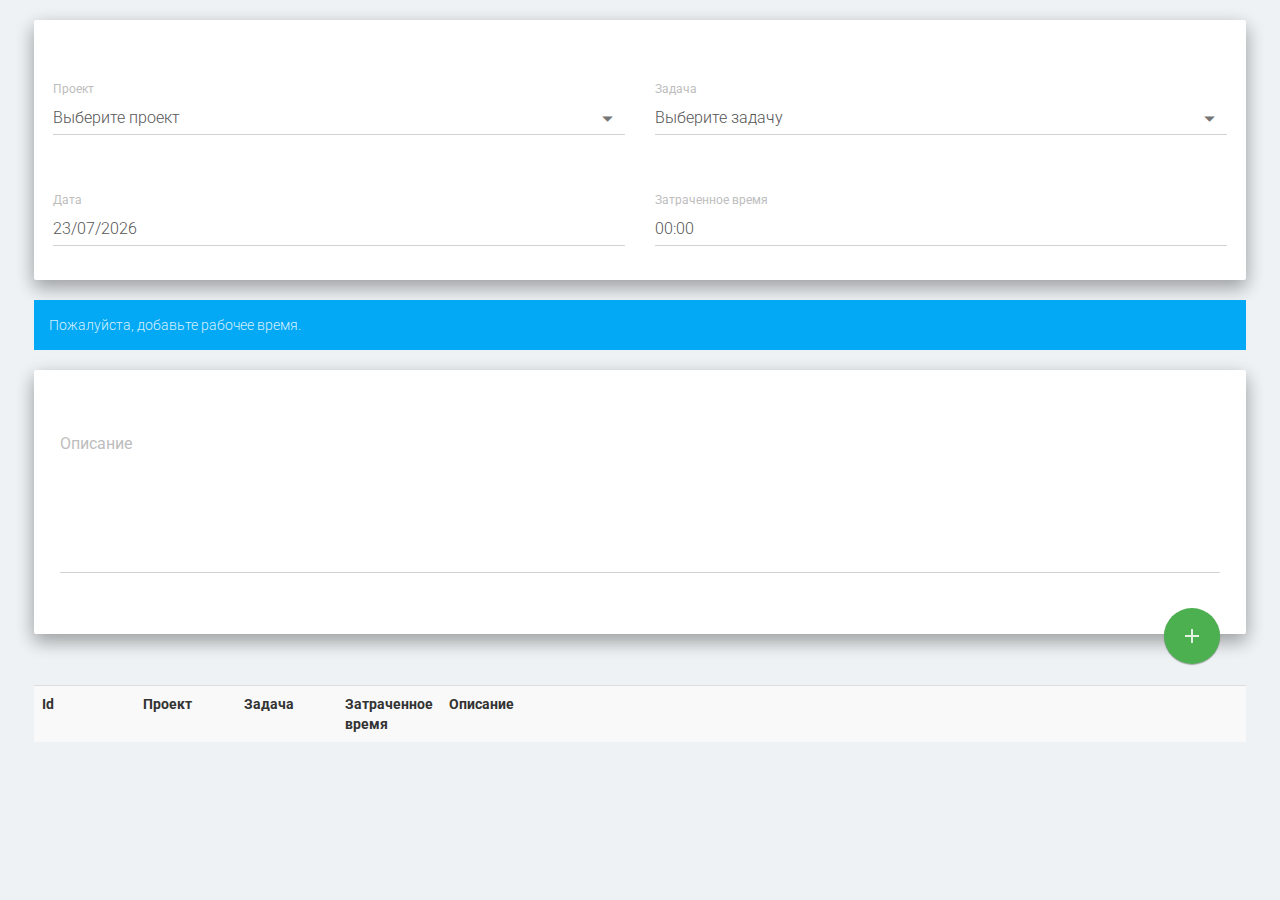
<file: index.html>
﻿<!doctype html>
<html lang="ru">
<head>
    <meta http-equiv="Content-Type" content="text/html; charset=UTF-8" />
    <meta http-equiv="X-UA-Compatible" content="IE=edge">
    <meta name="viewport" content="width=device-width, initial-scale=1">
    <title>Biplane Time Tracker</title>

    <!-- Material Design fonts -->
    <link rel="stylesheet" type="text/css" href="//fonts.googleapis.com/css?family=Roboto:300,400,500,700">
    <link rel="stylesheet" type="text/css" href="//fonts.googleapis.com/icon?family=Material+Icons">

    <!-- Bootstrap -->
    <link rel="stylesheet" type="text/css" href="//maxcdn.bootstrapcdn.com/bootstrap/3.3.7/css/bootstrap.min.css">
    <link rel="stylesheet" href="css/bootstrap-material-design.min.css">
    <link rel="stylesheet" href="css/ripples.min.css">
    <link rel="stylesheet" href="css/bootstrap-material-datetimepicker.css">
    <link rel="stylesheet" href="css/jquery.dropdown.css">
    <link href="css/application.css" rel="stylesheet">

    <!-- HTML5 Shim and Respond.js IE8 support of HTML5 elements and media queries -->
    <!-- WARNING: Respond.js doesn't work if you view the page via file:// -->
    <!--[if lt IE 9]>
    <script src="//oss.maxcdn.com/libs/html5shiv/3.7.0/html5shiv.js"></script>
    <script src="//oss.maxcdn.com/libs/respond.js/1.4.2/respond.min.js"></script>
    <![endif]-->
</head>
<body>
<br>
<div class="container">
<!--    <div class="row">
        <div class="col-sm-12 ">
            <div class="well well-lg">
                <h2>Biplane Time Tracker</h2>
                <h4>Current user: <span id="user-name"><i class="fa fa-spinner fa-spin"></i></span></h4>
            </div>
        </div>
    </div>-->
    <div class="well bs-component">
        <div class="row">
            <div class="col-sm-6">
                <div class="form-group is-empty">
                    <label for="projects" class="control-label">Проект</label>

                    <select id="projects" name="projects" class="form-control">
                        <option value="0">Выберите проект</option>
                    </select>
                </div>
            </div>
            <div class="col-sm-6">
                <div class="form-group is-empty">
                    <label for="tasks" class="control-label">Задача</label>
                    <select id="tasks" name="tasks" class="form-control">
                        <option value="0">Выберите задачу</option>
                        <option value="1">Анализ звонков</option>
                        <option value="2">Анализ конкурентов</option>
                        <option value="3">Анализ ситуации</option>
                        <option value="4">Бухгалтерские вопросы</option>
                        <option value="5">Встреча</option>
                        <option value="6">Задачи в Битриксе</option>
                        <option value="7">Команда проекта</option>
                        <option value="8">Общение с клиентом</option>
                        <option value="9">Отчетность по проекту</option>
                        <option value="10">Работа по проекту</option>
                        <option value="11">Работа с подрядчиками</option>
                        <option value="12">Разовые задачи</option>
                        <option value="13">Разработка стратегии</option>
                        <option value="14">Устранение ошибок</option>
                        <option value="15">Аналитика по проекту</option>
                        <option value="16">Верстка</option>
                        <option value="17">Внешние факторы</option>
                        <option value="18">Запуск кампаний</option>
                        <option value="19">Контент менеджмент</option>
                        <option value="20">Настройка аналитики</option>
                        <option value="21">Подбор запросов</option>
                        <option value="22">Программирование</option>
                        <option value="23">Тексты объявлений</option>
                    </select>
                </div>
            </div>
        </div>

        <div class="row">
            <div class="col-sm-6">
                <div class="form-group is-empty">
                    <label class="control-label" for="date">Дата</label>
                    <input class="form-control" id="date" type="text">
                </div>
            </div>
            <div class="col-sm-6">
                <div class="form-group is-empty">
                    <label class="control-label" for="timeTo">Затраченное время</label>
                    <input class="form-control" id="timeTo" type="text" value="00:00">
                </div>
            </div>
        </div>
    </div>

    <div class="row">
        <div class="col-sm-12">
            <div class="alert alert-dismissible alert-info" id="infobox">
                <p id="info">Пожалуйста, добавьте рабочее время.</p>
            </div>
            <div class="well well-lg">
                <div class="form-group label-floating">
                    <label for="description" class="control-label">Описание</label>
                    <textarea class="form-control" rows="2" id="description"></textarea>
                    <span class="help-block">Describe the project as better as you can.</span>
                </div>
                <br>
                <button type="button" class="btn btn-success btn-fab addToCalender pull-right" id="submitCalendar"><i class="material-icons">add</i></button>
            </div>
        </div>
    </div>
    <br>
    <div class="row">
        <div class="col-sm-12">
            <div class="alert alert-dismissible alert-success" id="successbox">
                <button type="button" class="close" data-dismiss="alert">×</button>
                <strong>Well done!</strong> Work added to calendar.
            </div>

            <div class="alert alert-dismissible alert-danger" id="errorbox">
                <button type="button" class="close" data-dismiss="alert">×</button>
                <strong>Ошибка!</strong>
                Пожалуйста, заполните все поля и повторите попытку.
            </div>
        </div>
    </div>

    <div class="row">
        <div class="col-sm-12">
            <table class="table table-striped" id="work-list">
                <tr>
                    <th class="col-sm-1" >Id</th>
                    <th class="col-sm-1" >Проект</th>
                    <th class="col-sm-1" >Задача</th>
                    <th class="col-sm-1" >Затраченное время</th>
                    <th class="col-sm-8" >Описание</th>
                </tr>
            </table>
        </div>

    </div>
</div>




<script type="text/javascript" src="//ajax.googleapis.com/ajax/libs/jquery/1.10.2/jquery.min.js"></script>
<script type="text/javascript" src="js/bootstrap.min.js"></script>
<script type="text/javascript" src="js/material.min.js"></script>
<script type="text/javascript" src="js/ripples.min.js"></script>
<script type="text/javascript" src="js/jquery.dropdown.js"></script>

<script type="text/javascript" src="js/moment-with-locales.js"></script>
<script type="text/javascript" src="js/bootstrap-material-datetimepicker.js"></script>
<script type="text/javascript" src="js/application.js"></script>
<script type="text/javascript" src="js/custom.js"></script>

<script src="//api.bitrix24.com/api/v1/"></script>


</body>
</html>
</file>
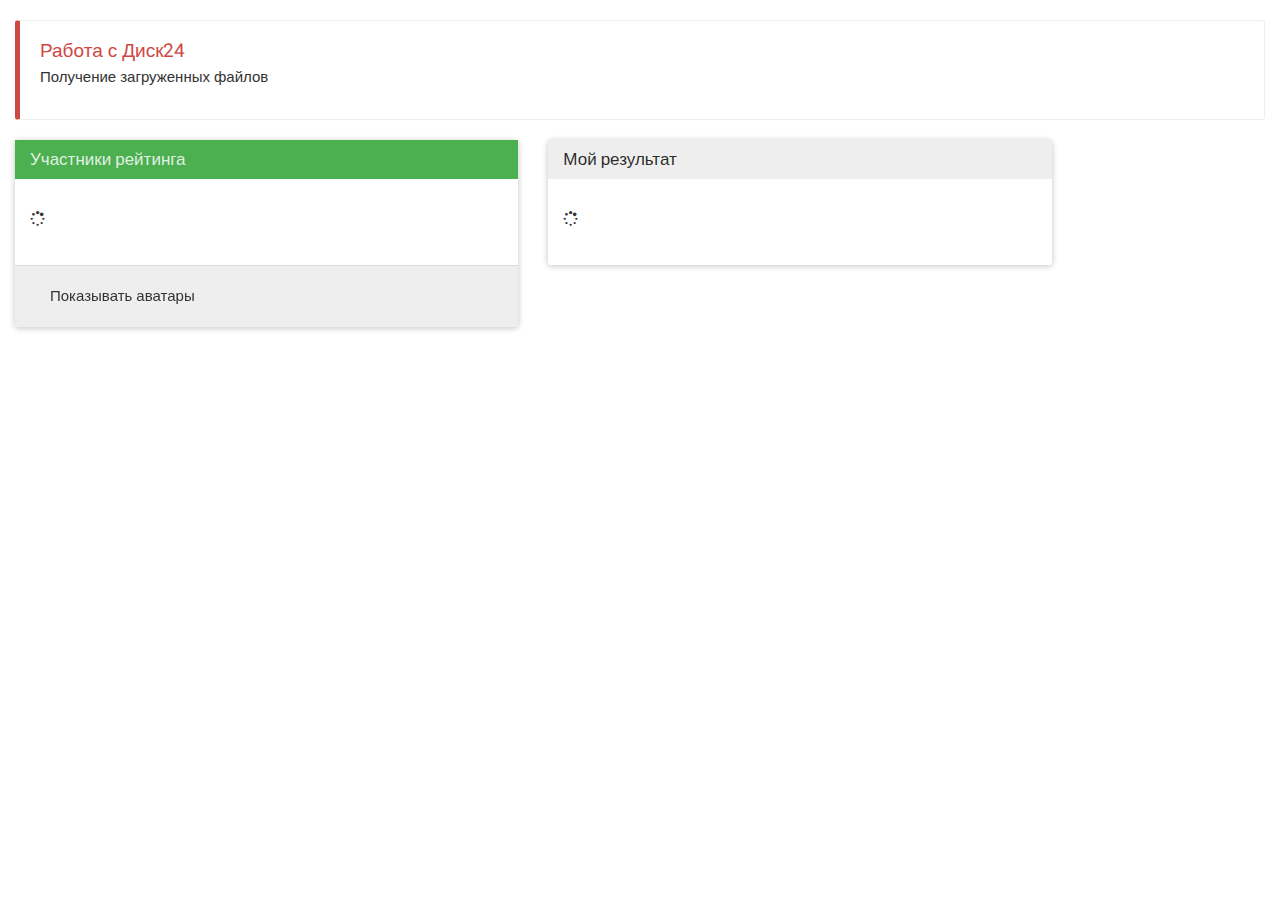
<file: examples/example10/index.html>
﻿<!doctype html>
<html lang="ru">
<head>
    <meta http-equiv="Content-Type" content="text/html; charset=UTF-8" />
    <meta http-equiv="X-UA-Compatible" content="IE=edge">
    <meta name="viewport" content="width=device-width, initial-scale=1">
    <title>Рейтинг (пример 10)</title>

    <!-- Bootstrap -->
    <link href="css/bootstrap.min.css" rel="stylesheet">
    <link href="//maxcdn.bootstrapcdn.com/font-awesome/4.4.0/css/font-awesome.min.css" rel="stylesheet">

    <!-- HTML5 Shim and Respond.js IE8 support of HTML5 elements and media queries -->
    <!-- WARNING: Respond.js doesn't work if you view the page via file:// -->
    <!--[if lt IE 9]>
    <script src="//oss.maxcdn.com/libs/html5shiv/3.7.0/html5shiv.js"></script>
    <script src="//oss.maxcdn.com/libs/respond.js/1.4.2/respond.min.js"></script>
    <![endif]-->
	
	<!-- Include roboto.css to use the Roboto web font, material.css to include the theme and ripples.css to style the ripple effect -->
	<link href="css/roboto.min.css" rel="stylesheet">
	<link href="css/material.min.css" rel="stylesheet">
	<link href="css/ripples.min.css" rel="stylesheet">
	
    <link href="css/application.css" rel="stylesheet">

</head>
<body>
<div id="app" class="container-fluid">

	<div class="modal fade" id="choose-file-dialog" tabindex="-1" role="dialog" aria-labelledby="choose-file-dialog-label">
		<div class="modal-dialog" role="document">
			<div class="modal-content">
				<div class="modal-header">
					<button type="button" class="close" data-dismiss="modal" aria-label="Close"><span aria-hidden="true">&times;</span></button>
					<h4 class="modal-title" id="choose-file-dialog-label">Выберите файл</h4>
				</div>
				<div class="modal-body files">
					<ul id="file-list" class="list-unstyled"></ul>
				</div>
				<div class="modal-footer">
					<button type="button" class="btn btn-default btn-raised" data-dismiss="modal">Отмена</button>
					<button type="button" class="btn btn-primary btn-raised" id="save-btn" onclick="app.loadPlaceImage()">Выбрать</button>
				</div>
			</div>
		</div>
	</div>

	<div class="bs-callout bs-callout-danger">
		<h4>Работа с Диск24</h4>
		<p>Получение загруженных файлов</p>
	</div>
	<div class="alert alert-dismissable alert-warning hidden" id="error"></div>
	<div class="row">
		<div class="col-md-5 col-sm-6">
			<div class="panel panel-success">
				<div class="panel-heading">
					<h3 class="panel-title">Участники рейтинга</h3>
				</div>
				<div class="panel-body">
					<div class="list-group" id="rating-list">
						<i class="fa fa-spinner fa-spin"></i>
					</div>
				</div>
				<div class="panel-footer">
					<div class="checkbox">
						<label onchange="app.toggleAvatars();">
							<input id="avatar-option" type="checkbox" checked> Показывать аватары
						</label>
					</div>
				</div>
			</div>
		</div>
		<div class="col-md-5 col-sm-6">
			<div class="panel panel-default">
				<div class="panel-heading">
					<h3 class="panel-title">Мой результат</h3>
				</div>
				<div class="panel-body">
					<div class="list-group" id="rating-list-real">
						<i class="fa fa-spinner fa-spin"></i>
					</div>
				</div>
			</div>
		</div>
	</div>
	<div class="row hidden" id="admin-options">
		<div class="col-md-5 col-sm-6">
			<div class="panel panel-info">
				<div class="panel-heading">
					<h3 class="panel-title">Изображения для рейтинга</h3>
				</div>
				<div class="panel-body">
					<div class="list-group" id="image-list">
						<ul class="list-inline">
							<li><img src="images/empty.gif" class="img-circle rating-image" data-place="1" title="Заменить изображение для 1-го места"></li>
							<li><img src="images/empty.gif" class="img-circle rating-image" data-place="2" title="Заменить изображение для 2-го места"></li>
							<li><img src="images/empty.gif" class="img-circle rating-image" data-place="3" title="Заменить изображение для 3-го места"></li>
							<li><a class="btn btn-default btn-success btn-raised" href="#" onclick="app.setDefaultImages(true);" title="Вернуть стандартные изображения" role="button"><i class="fa fa-undo"></i></a></li>
						</ul>						
					</div>
				</div>
			</div>
		</div>
	</div>
</div>

<script type="text/javascript" src="//ajax.googleapis.com/ajax/libs/jquery/1.10.2/jquery.min.js"></script>
<script type="text/javascript" src="js/bootstrap.min.js"></script>
<script type="text/javascript" src="js/tempusjs.min.js"></script>
<script type="text/javascript" src="js/accounting.min.js"></script>
<script src="js/ripples.min.js"></script>
<script src="js/material.min.js"></script>
<script type="text/javascript" src="js/application.js"></script>
<script src="//api.bitrix24.com/api/v1/"></script>

<script>
	
    $(document).ready(function () {

		BX24.init(function(){
		
			$.material.init();

			app.saveFrameWidth();
			app.loadOptions();
			
			app.displayDeals();

		});
    });

</script>

</body>
</html>
</file>
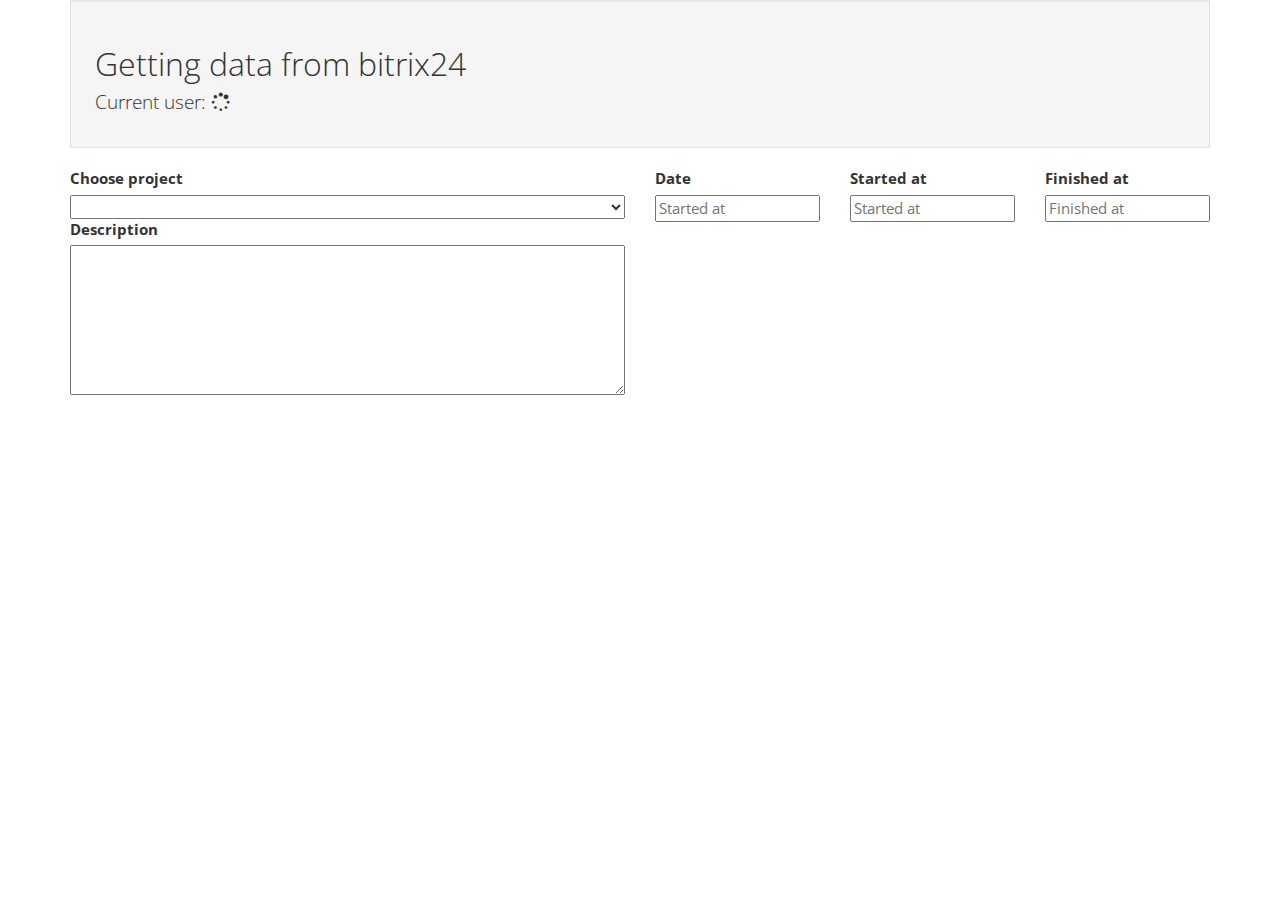
<file: examples/example2/index.html>
﻿<!doctype html>
<html lang="ru">
<head>
    <meta http-equiv="Content-Type" content="text/html; charset=UTF-8" />
    <meta http-equiv="X-UA-Compatible" content="IE=edge">
    <meta name="viewport" content="width=device-width, initial-scale=1">
    <title>Рейтинг (пример 2)</title>

    <!-- Bootstrap -->
    <link href="css/bootstrap.min.css" rel="stylesheet">
    <link href="css/application.css" rel="stylesheet">
    <link href="//maxcdn.bootstrapcdn.com/font-awesome/4.4.0/css/font-awesome.min.css" rel="stylesheet">

    <!-- HTML5 Shim and Respond.js IE8 support of HTML5 elements and media queries -->
    <!-- WARNING: Respond.js doesn't work if you view the page via file:// -->
    <!--[if lt IE 9]>
    <script src="//oss.maxcdn.com/libs/html5shiv/3.7.0/html5shiv.js"></script>
    <script src="//oss.maxcdn.com/libs/respond.js/1.4.2/respond.min.js"></script>
    <![endif]-->
</head>
<body>
<div class="container">

    <div class="row">
        <div class="col-sm-12 ">
            <div class="well well-lg">
                <h2>Getting data from bitrix24</h2>
                <h4>Current user: <span id="user-name"><i class="fa fa-spinner fa-spin"></i></span></h4>
            </div>
        </div>
    </div>

    <div class="row">
        <div class="col-sm-6">
            <label for="projects">Choose project</label><br>
            <select name="projects" id="projects"></select>
            <br>
            <label for="description">Description</label><br>
            <textarea id="description" name="description"></textarea>
        </div>

        <div class="col-sm-2">
            <label for="date">Date</label><br>
            <input type="text" id="date" placeholder="Started at">
        </div>

        <div class="col-sm-2">
            <label for="timeFrom">Started at</label><br>
            <input type="text" id="timeFrom" placeholder="Started at">
        </div>

        <div class="col-sm-2">
            <label for="timeTo">Finished at</label><br>
            <input type="text" id="timeTo" placeholder="Finished at">
        </div>
    </div>

</div>







<script type="text/javascript" src="//ajax.googleapis.com/ajax/libs/jquery/1.10.2/jquery.min.js"></script>
<script type="text/javascript" src="js/bootstrap.min.js"></script>
<script type="text/javascript" src="js/application.js"></script>
<script src="//api.bitrix24.com/api/v1/"></script>

<script>


    
	$(document).ready(function () {

        BX24.init(function(){

            app.displayCurrentUser('#user-name');
            app.showProjects('#projects');


        });




    });
	
</script>

</body>
</html>
</file>
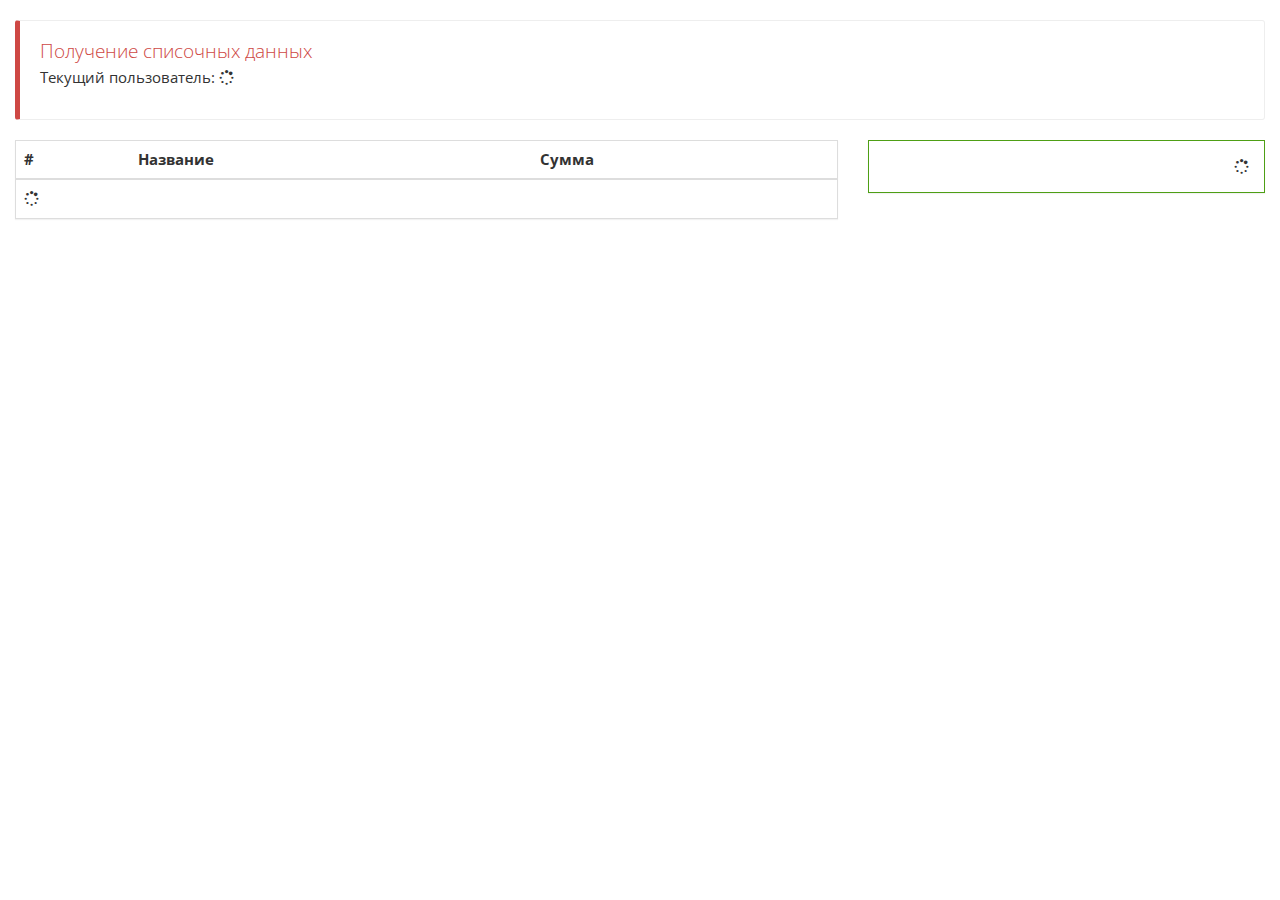
<file: examples/example3/index.html>
﻿<!doctype html>
<html lang="ru">
<head>
    <meta http-equiv="Content-Type" content="text/html; charset=UTF-8" />
    <meta http-equiv="X-UA-Compatible" content="IE=edge">
    <meta name="viewport" content="width=device-width, initial-scale=1">
    <title>Рейтинг (пример 3)</title>

    <!-- Bootstrap -->
    <link href="css/bootstrap.min.css" rel="stylesheet">
    <link href="//maxcdn.bootstrapcdn.com/font-awesome/4.4.0/css/font-awesome.min.css" rel="stylesheet">

    <!-- HTML5 Shim and Respond.js IE8 support of HTML5 elements and media queries -->
    <!-- WARNING: Respond.js doesn't work if you view the page via file:// -->
    <!--[if lt IE 9]>
    <script src="//oss.maxcdn.com/libs/html5shiv/3.7.0/html5shiv.js"></script>
    <script src="//oss.maxcdn.com/libs/respond.js/1.4.2/respond.min.js"></script>
    <![endif]-->
    <link href="css/application.css" rel="stylesheet">

</head>
<body>
<div id="app" class="container-fluid">
	<div class="bs-callout bs-callout-danger">
		<h4>Получение списочных данных</h4>
		<p>Текущий пользователь: <span id="user-name"><i class="fa fa-spinner fa-spin"></i></span></p>
	</div>
	<div class="row">
		<div class="col-md-8 col-sm-6">
			<div class="panel panel-default">
				<table class="table table-responsive">
					<thead>
						<tr>
							<th>#</th>
							<th>Название</th>
							<th>Сумма</th>
						</tr>
					</thead>
					<tbody id="deal-list">
						<tr>
							<td colspan="3"><i class="fa fa-spinner fa-spin"></i></td>
						</tr>
					</tbody>
				</table>			
			</div>			
		</div>
		<div class="col-md-4 col-sm-6">
			<div class="panel panel-success">
				<div id="deal-sum" class="panel-body text-right">
					<i class="fa fa-spinner fa-spin"></i>
				</div>
			</div>
		</div>
	</div>
</div>

<script type="text/javascript" src="//ajax.googleapis.com/ajax/libs/jquery/1.10.2/jquery.min.js"></script>
<script type="text/javascript" src="js/bootstrap.min.js"></script>
<script type="text/javascript" src="js/application.js"></script>
<script src="//api.bitrix24.com/api/v1/"></script>

<script>
	
    $(document).ready(function () {

		BX24.init(function(){

			app.displayCurrentUser('#user-name');
			app.displayUserClosedDeals(1);

		});
    });

</script>

</body>
</html>
</file>
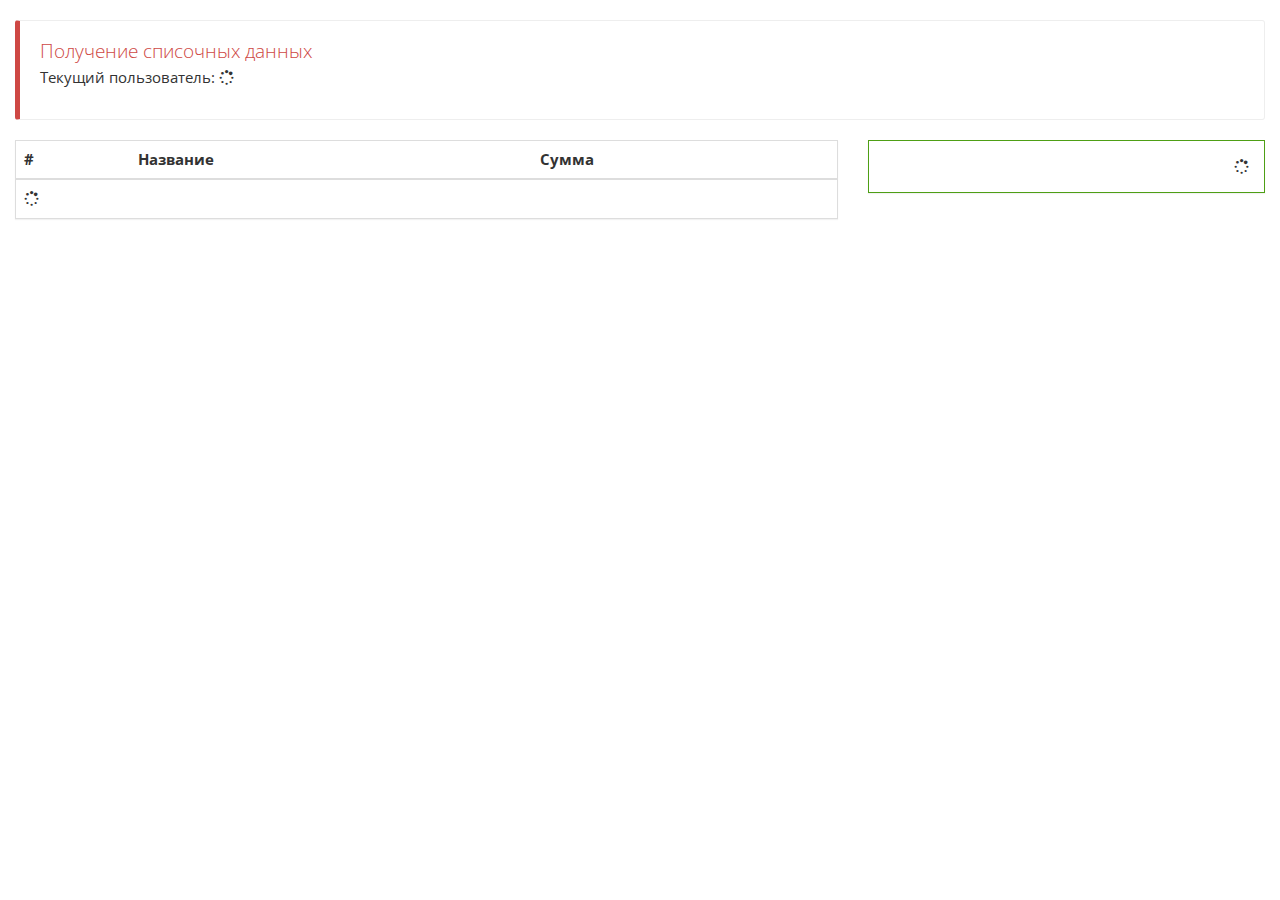
<file: examples/example4a/index.html>
﻿<!doctype html>
<html lang="ru">
<head>
    <meta http-equiv="Content-Type" content="text/html; charset=UTF-8" />
    <meta http-equiv="X-UA-Compatible" content="IE=edge">
    <meta name="viewport" content="width=device-width, initial-scale=1">
    <title>Рейтинг (пример 4)</title>

    <!-- Bootstrap -->
    <link href="css/bootstrap.min.css" rel="stylesheet">
    <link href="//maxcdn.bootstrapcdn.com/font-awesome/4.4.0/css/font-awesome.min.css" rel="stylesheet">

    <!-- HTML5 Shim and Respond.js IE8 support of HTML5 elements and media queries -->
    <!-- WARNING: Respond.js doesn't work if you view the page via file:// -->
    <!--[if lt IE 9]>
    <script src="//oss.maxcdn.com/libs/html5shiv/3.7.0/html5shiv.js"></script>
    <script src="//oss.maxcdn.com/libs/respond.js/1.4.2/respond.min.js"></script>
    <![endif]-->
    <link href="css/application.css" rel="stylesheet">

</head>
<body>
<div id="app" class="container-fluid">
	<div class="bs-callout bs-callout-danger">
		<h4>Получение списочных данных</h4>
		<p>Текущий пользователь: <span id="user-name"><i class="fa fa-spinner fa-spin"></i></span></p>
	</div>
	<div class="row">
		<div class="col-md-8 col-sm-6">
			<div class="panel panel-default">
				<table class="table table-responsive">
					<thead>
						<tr>
							<th>#</th>
							<th>Название</th>
							<th>Сумма</th>
						</tr>
					</thead>
					<tbody id="deal-list">
						<tr>
							<td colspan="3"><i class="fa fa-spinner fa-spin"></i></td>
						</tr>
					</tbody>
				</table>			
			</div>			
		</div>
		<div class="col-md-4 col-sm-6">
			<div class="panel panel-success">
				<div id="deal-sum" class="panel-body text-right">
					<i class="fa fa-spinner fa-spin"></i>
				</div>
			</div>
		</div>
	</div>
</div>

<script type="text/javascript" src="//ajax.googleapis.com/ajax/libs/jquery/1.10.2/jquery.min.js"></script>
<script type="text/javascript" src="js/bootstrap.min.js"></script>
<script type="text/javascript" src="js/application.js"></script>
<script src="//api.bitrix24.com/api/v1/"></script>

<script>
	
    $(document).ready(function () {

		BX24.init(function(){

			app.displayCurrentUser('#user-name');
			app.displayUserClosedDeals(1);

		});
    });

</script>

</body>
</html>
</file>
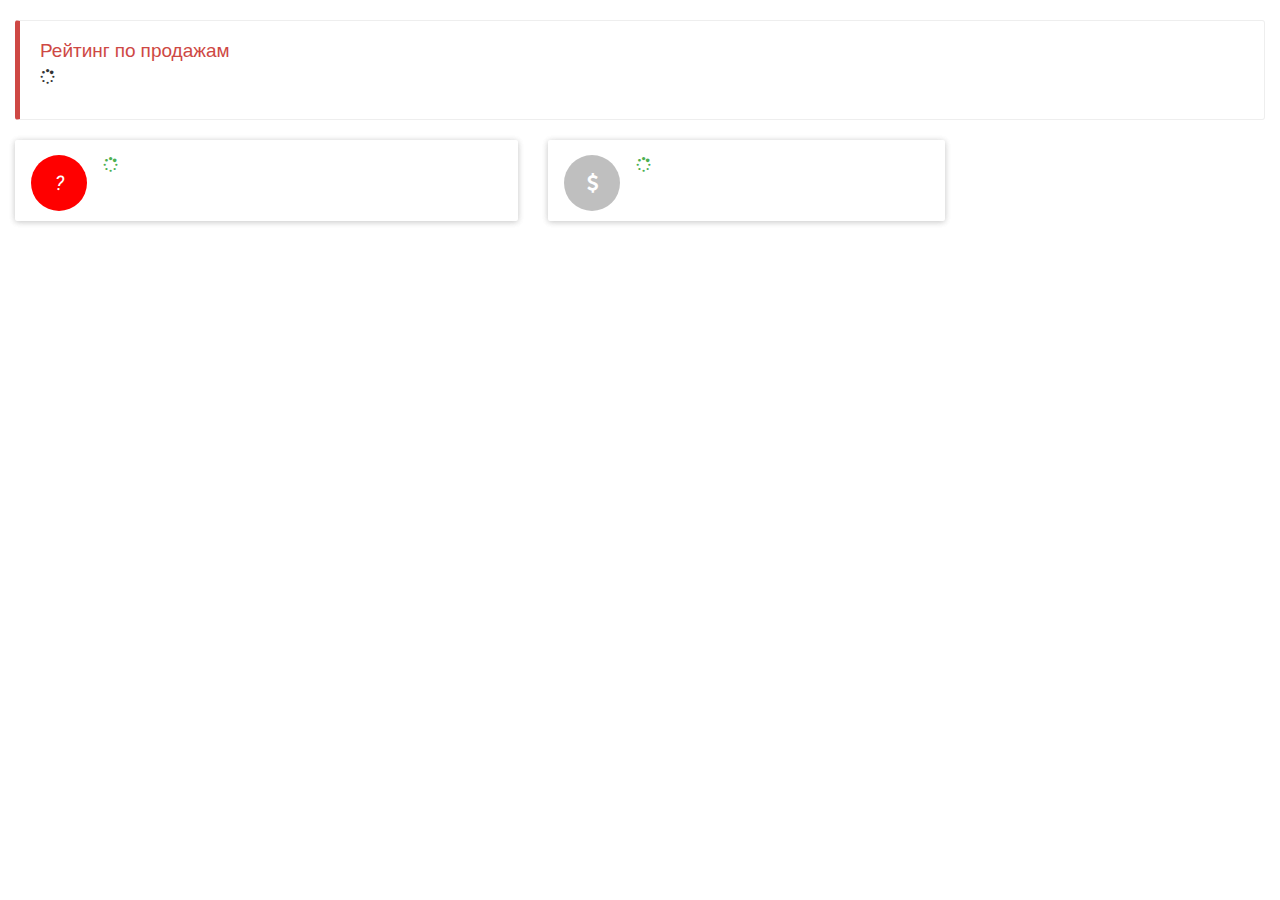
<file: examples/example4b/index.html>
﻿<!doctype html>
<html lang="ru">
<head>
    <meta http-equiv="Content-Type" content="text/html; charset=UTF-8" />
    <meta http-equiv="X-UA-Compatible" content="IE=edge">
    <meta name="viewport" content="width=device-width, initial-scale=1">
    <title>Рейтинг (пример 4)</title>

    <!-- Bootstrap -->
    <link href="css/bootstrap.min.css" rel="stylesheet">
    <link href="//maxcdn.bootstrapcdn.com/font-awesome/4.4.0/css/font-awesome.min.css" rel="stylesheet">

    <!-- HTML5 Shim and Respond.js IE8 support of HTML5 elements and media queries -->
    <!-- WARNING: Respond.js doesn't work if you view the page via file:// -->
    <!--[if lt IE 9]>
    <script src="//oss.maxcdn.com/libs/html5shiv/3.7.0/html5shiv.js"></script>
    <script src="//oss.maxcdn.com/libs/respond.js/1.4.2/respond.min.js"></script>
    <![endif]-->
	
	<!-- Include roboto.css to use the Roboto web font, material.css to include the theme and ripples.css to style the ripple effect -->
	<link href="css/roboto.min.css" rel="stylesheet">
	<link href="css/material.min.css" rel="stylesheet">
	<link href="css/ripples.min.css" rel="stylesheet">
	
    <link href="css/application.css" rel="stylesheet">

</head>
<body>
<div id="app" class="container-fluid">
	<div class="bs-callout bs-callout-danger">
		<h4>Рейтинг по продажам <span id="rating-date"></span></h4>
		<p id="user-name"><i class="fa fa-spinner fa-spin"></i></p>
	</div>
	<div class="row">
		<div class="col-md-5 col-sm-6">
			<div class="panel panel-default">
				<div class="list-group" id="rating-list">
					<div class="list-group-item">
						<div class="row-action-primary"><i class="rating-place-1">?</i></div>
						<div class="row-content text-success">
							<div class="action-secondary"><i class="mdi-material-info"></i></div>
							<i class="fa fa-spinner fa-spin"></i>
						</div>
					</div>
				</div>
			</div>			
		</div>
		<div class="col-md-4 col-sm-6">
			<div class="panel panel-success">
			
				<div class="list-group" id="rating-list">
					<div class="list-group-item">
						<div class="row-action-primary"><i class="fa fa-usd"></i></div>
						<div class="row-content text-success">
							<div class="action-secondary"><i class="mdi-material-info"></i></div>
							<span id="deal-sum">
								<i class="fa fa-spinner fa-spin"></i>
							</span>
						</div>
					</div>
				</div>
				
			</div>
		</div>
	</div>
</div>

<script type="text/javascript" src="//ajax.googleapis.com/ajax/libs/jquery/1.10.2/jquery.min.js"></script>
<script type="text/javascript" src="js/bootstrap.min.js"></script>
<script type="text/javascript" src="js/tempusjs.min.js"></script>
<script src="js/ripples.min.js"></script>
<script src="js/material.min.js"></script>
<script type="text/javascript" src="js/application.js"></script>
<script src="//api.bitrix24.com/api/v1/"></script>

<script>
	
    $(document).ready(function () {

		BX24.init(function(){
		
			$.material.init();

			app.saveFrameWidth();
			
			app.displayCurrentUser('#user-name');

		});
    });

</script>

</body>
</html>
</file>
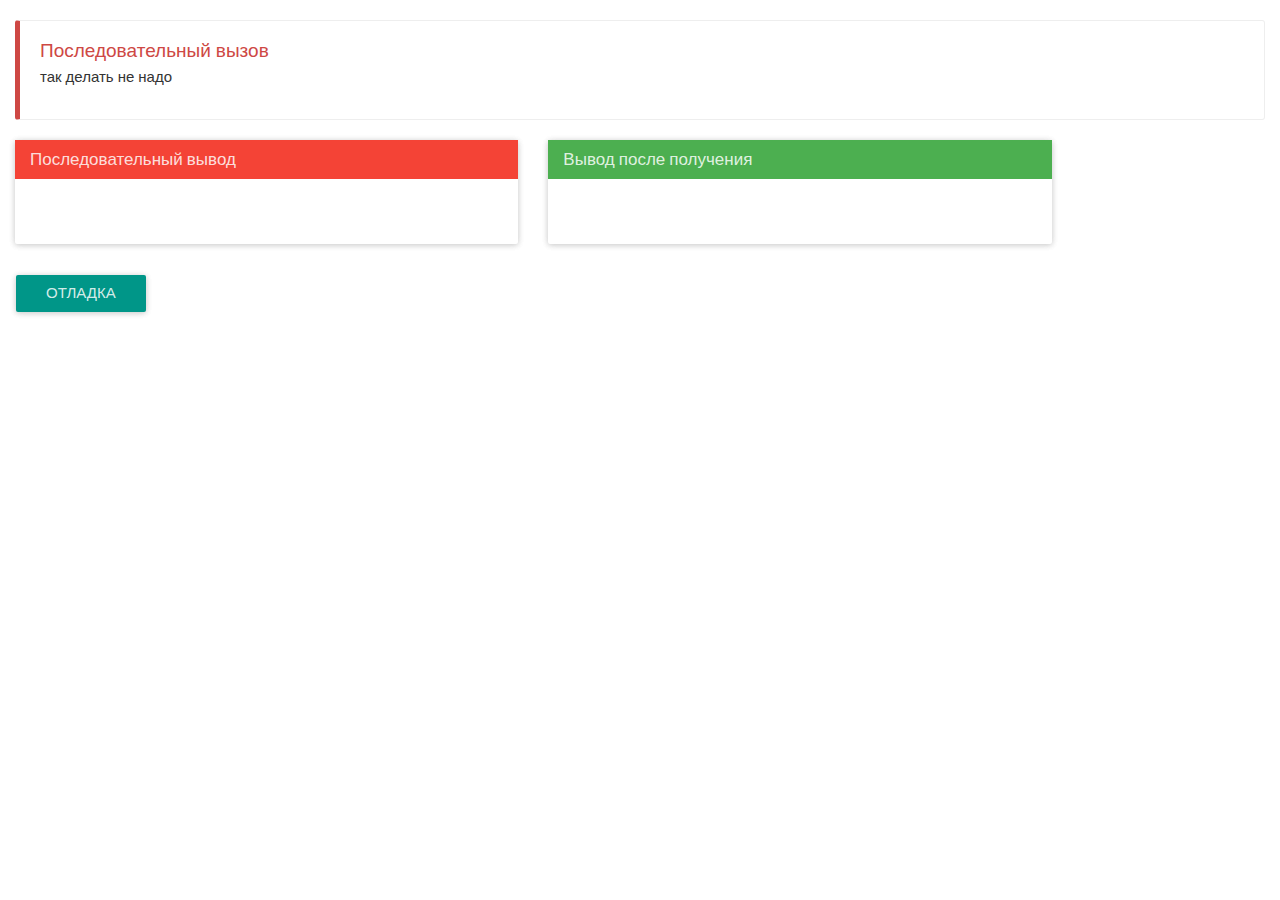
<file: examples/example5/index.html>
﻿<!doctype html>
<html lang="ru">
<head>
    <meta http-equiv="Content-Type" content="text/html; charset=UTF-8" />
    <meta http-equiv="X-UA-Compatible" content="IE=edge">
    <meta name="viewport" content="width=device-width, initial-scale=1">
    <title>Рейтинг (пример 5)</title>

    <!-- Bootstrap -->
    <link href="css/bootstrap.min.css" rel="stylesheet">
    <link href="//maxcdn.bootstrapcdn.com/font-awesome/4.4.0/css/font-awesome.min.css" rel="stylesheet">

    <!-- HTML5 Shim and Respond.js IE8 support of HTML5 elements and media queries -->
    <!-- WARNING: Respond.js doesn't work if you view the page via file:// -->
    <!--[if lt IE 9]>
    <script src="//oss.maxcdn.com/libs/html5shiv/3.7.0/html5shiv.js"></script>
    <script src="//oss.maxcdn.com/libs/respond.js/1.4.2/respond.min.js"></script>
    <![endif]-->
	
	<!-- Include roboto.css to use the Roboto web font, material.css to include the theme and ripples.css to style the ripple effect -->
	<link href="css/roboto.min.css" rel="stylesheet">
	<link href="css/material.min.css" rel="stylesheet">
	<link href="css/ripples.min.css" rel="stylesheet">
	
    <link href="css/application.css" rel="stylesheet">

</head>
<body>
<div id="app" class="container-fluid">
	<div class="bs-callout bs-callout-danger">
		<h4>Последовательный вызов </h4>
		<p>так делать не надо</p>
	</div>
	<div class="row">
		<div class="col-md-5 col-sm-6">
			<div class="panel panel-danger">
				<div class="panel-heading">
					<h3 class="panel-title">Последовательный вывод</h3>
				</div>
				<div class="panel-body">
					<div class="list-group" id="rating-list">
					</div>
				</div>
			</div>
		</div>
		<div class="col-md-5 col-sm-6">
			<div class="panel panel-success">
				<div class="panel-heading">
					<h3 class="panel-title">Вывод после получения</h3>
				</div>
				<div class="panel-body">
					<div class="list-group" id="rating-list-real">
					</div>
				</div>
			</div>
		</div>
		
	</div>
	<a href="javascript:void(0)" onclick="app.displayCompleteData();" class="btn btn-primary btn-raised">Отладка<div class="ripple-wrapper"></div></a>
</div>

<script type="text/javascript" src="//ajax.googleapis.com/ajax/libs/jquery/1.10.2/jquery.min.js"></script>
<script type="text/javascript" src="js/bootstrap.min.js"></script>
<script type="text/javascript" src="js/tempusjs.min.js"></script>
<script src="js/ripples.min.js"></script>
<script src="js/material.min.js"></script>
<script type="text/javascript" src="js/application.js"></script>
<script src="//api.bitrix24.com/api/v1/"></script>

<script>
	
    $(document).ready(function () {

		BX24.init(function(){
		
			$.material.init();

			app.saveFrameWidth();
			app.displayDeals();

		});
    });

</script>

</body>
</html>
</file>
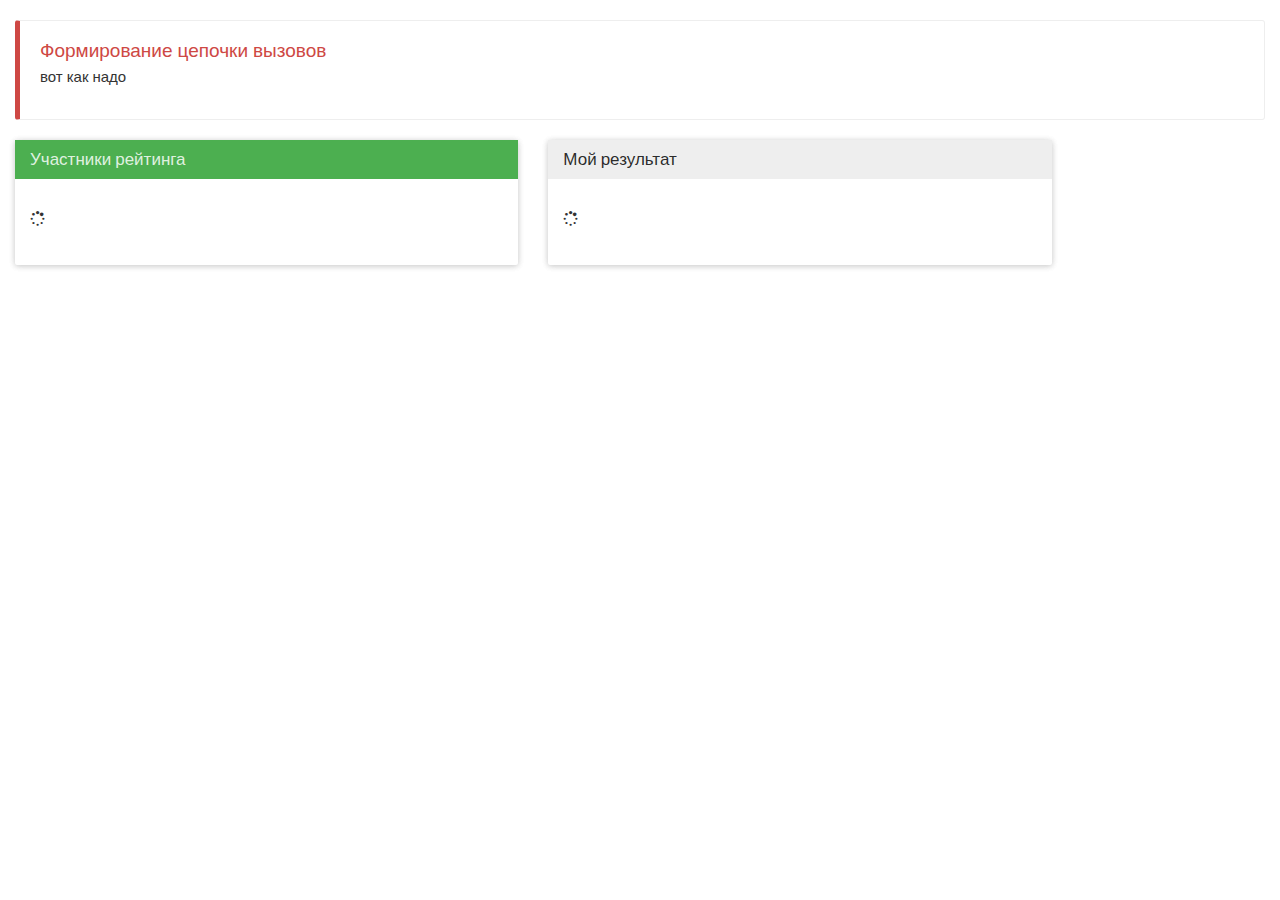
<file: examples/example6/index.html>
﻿<!doctype html>
<html lang="ru">
<head>
    <meta http-equiv="Content-Type" content="text/html; charset=UTF-8" />
    <meta http-equiv="X-UA-Compatible" content="IE=edge">
    <meta name="viewport" content="width=device-width, initial-scale=1">
    <title>Рейтинг (пример 6)</title>

    <!-- Bootstrap -->
    <link href="css/bootstrap.min.css" rel="stylesheet">
    <link href="//maxcdn.bootstrapcdn.com/font-awesome/4.4.0/css/font-awesome.min.css" rel="stylesheet">

    <!-- HTML5 Shim and Respond.js IE8 support of HTML5 elements and media queries -->
    <!-- WARNING: Respond.js doesn't work if you view the page via file:// -->
    <!--[if lt IE 9]>
    <script src="//oss.maxcdn.com/libs/html5shiv/3.7.0/html5shiv.js"></script>
    <script src="//oss.maxcdn.com/libs/respond.js/1.4.2/respond.min.js"></script>
    <![endif]-->
	
	<!-- Include roboto.css to use the Roboto web font, material.css to include the theme and ripples.css to style the ripple effect -->
	<link href="css/roboto.min.css" rel="stylesheet">
	<link href="css/material.min.css" rel="stylesheet">
	<link href="css/ripples.min.css" rel="stylesheet">
	
    <link href="css/application.css" rel="stylesheet">

</head>
<body>
<div id="app" class="container-fluid">
	<div class="bs-callout bs-callout-danger">
		<h4>Формирование цепочки вызовов</h4>
		<p>вот как надо</p>
	</div>
	<div class="row">
		<div class="col-md-5 col-sm-6">
			<div class="panel panel-success">
				<div class="panel-heading">
					<h3 class="panel-title">Участники рейтинга</h3>
				</div>
				<div class="panel-body">
					<div class="list-group" id="rating-list">
						<i class="fa fa-spinner fa-spin"></i>
					</div>
				</div>
			</div>
		</div>
		<div class="col-md-5 col-sm-6">
			<div class="panel panel-default">
				<div class="panel-heading">
					<h3 class="panel-title">Мой результат</h3>
				</div>
				<div class="panel-body">
					<div class="list-group" id="rating-list-real">
						<i class="fa fa-spinner fa-spin"></i>
					</div>
				</div>
			</div>
		</div>
	</div>
</div>

<script type="text/javascript" src="//ajax.googleapis.com/ajax/libs/jquery/1.10.2/jquery.min.js"></script>
<script type="text/javascript" src="js/bootstrap.min.js"></script>
<script type="text/javascript" src="js/tempusjs.min.js"></script>
<script src="js/ripples.min.js"></script>
<script src="js/material.min.js"></script>
<script type="text/javascript" src="js/application.js"></script>
<script src="//api.bitrix24.com/api/v1/"></script>

<script>
	
    $(document).ready(function () {

		BX24.init(function(){
		
			$.material.init();

			app.saveFrameWidth();
			app.displayDeals();

		});
    });

</script>

</body>
</html>
</file>
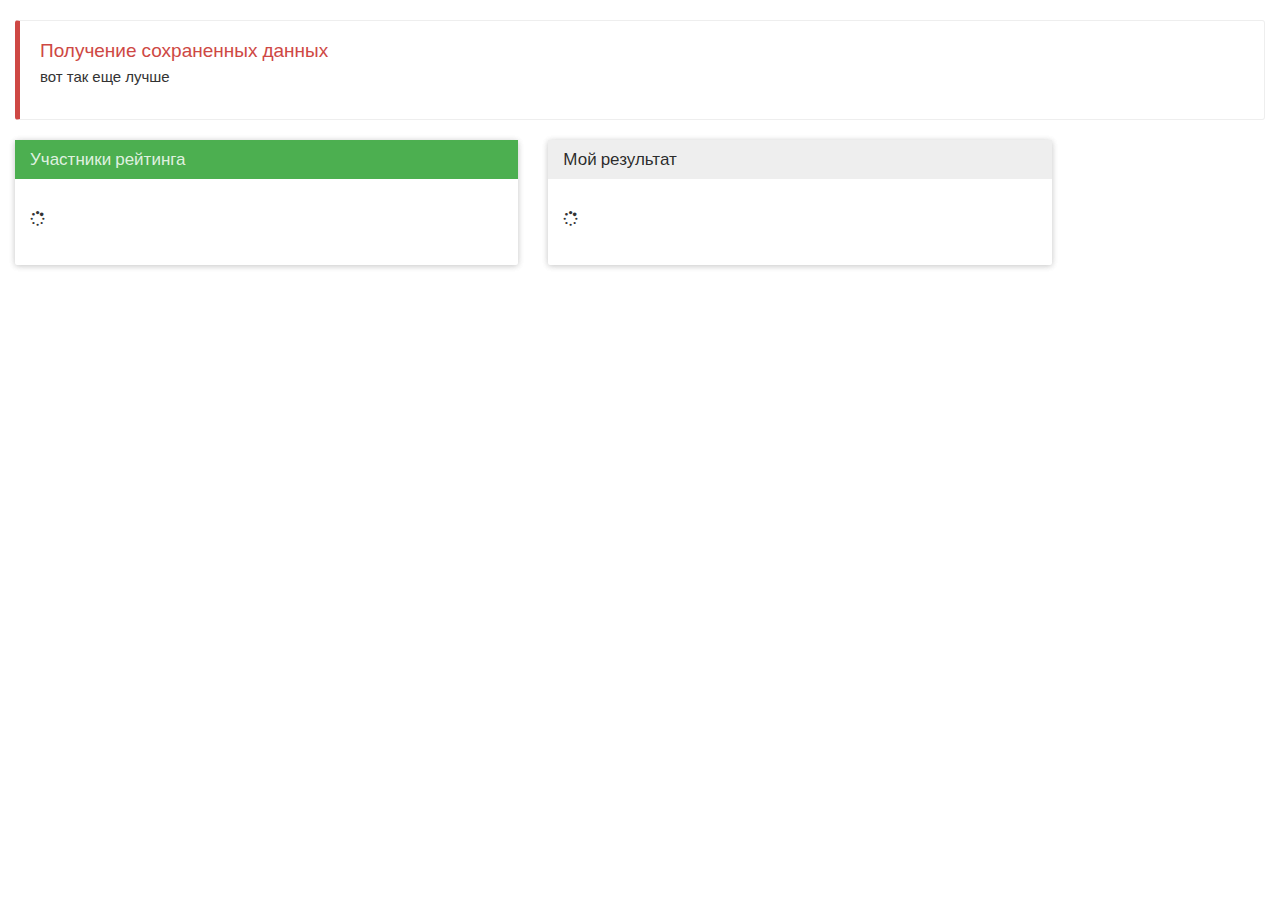
<file: examples/example7/index.html>
﻿<!doctype html>
<html lang="ru">
<head>
    <meta http-equiv="Content-Type" content="text/html; charset=UTF-8" />
    <meta http-equiv="X-UA-Compatible" content="IE=edge">
    <meta name="viewport" content="width=device-width, initial-scale=1">
    <title>Рейтинг (пример 7)</title>

    <!-- Bootstrap -->
    <link href="css/bootstrap.min.css" rel="stylesheet">
    <link href="//maxcdn.bootstrapcdn.com/font-awesome/4.4.0/css/font-awesome.min.css" rel="stylesheet">

    <!-- HTML5 Shim and Respond.js IE8 support of HTML5 elements and media queries -->
    <!-- WARNING: Respond.js doesn't work if you view the page via file:// -->
    <!--[if lt IE 9]>
    <script src="//oss.maxcdn.com/libs/html5shiv/3.7.0/html5shiv.js"></script>
    <script src="//oss.maxcdn.com/libs/respond.js/1.4.2/respond.min.js"></script>
    <![endif]-->
	
	<!-- Include roboto.css to use the Roboto web font, material.css to include the theme and ripples.css to style the ripple effect -->
	<link href="css/roboto.min.css" rel="stylesheet">
	<link href="css/material.min.css" rel="stylesheet">
	<link href="css/ripples.min.css" rel="stylesheet">
	
    <link href="css/application.css" rel="stylesheet">

</head>
<body>
<div id="app" class="container-fluid">
	<div class="bs-callout bs-callout-danger">
		<h4>Получение сохраненных данных</h4>
		<p>вот так еще лучше</p>
	</div>
	<div class="alert alert-dismissable alert-warning hidden" id="error"></div>
	<div class="row">
		<div class="col-md-5 col-sm-6">
			<div class="panel panel-success">
				<div class="panel-heading">
					<h3 class="panel-title">Участники рейтинга</h3>
				</div>
				<div class="panel-body">
					<div class="list-group" id="rating-list">
						<i class="fa fa-spinner fa-spin"></i>
					</div>
				</div>
			</div>
		</div>
		<div class="col-md-5 col-sm-6">
			<div class="panel panel-default">
				<div class="panel-heading">
					<h3 class="panel-title">Мой результат</h3>
				</div>
				<div class="panel-body">
					<div class="list-group" id="rating-list-real">
						<i class="fa fa-spinner fa-spin"></i>
					</div>
				</div>
			</div>
		</div>
	</div>
</div>

<script type="text/javascript" src="//ajax.googleapis.com/ajax/libs/jquery/1.10.2/jquery.min.js"></script>
<script type="text/javascript" src="js/bootstrap.min.js"></script>
<script type="text/javascript" src="js/tempusjs.min.js"></script>
<script type="text/javascript" src="js/accounting.min.js"></script>
<script src="js/ripples.min.js"></script>
<script src="js/material.min.js"></script>
<script type="text/javascript" src="js/application.js"></script>
<script src="//api.bitrix24.com/api/v1/"></script>

<script>
	
    $(document).ready(function () {

		BX24.init(function(){
		
			$.material.init();

			app.saveFrameWidth();
			app.displayDeals();

		});
    });

</script>

</body>
</html>
</file>
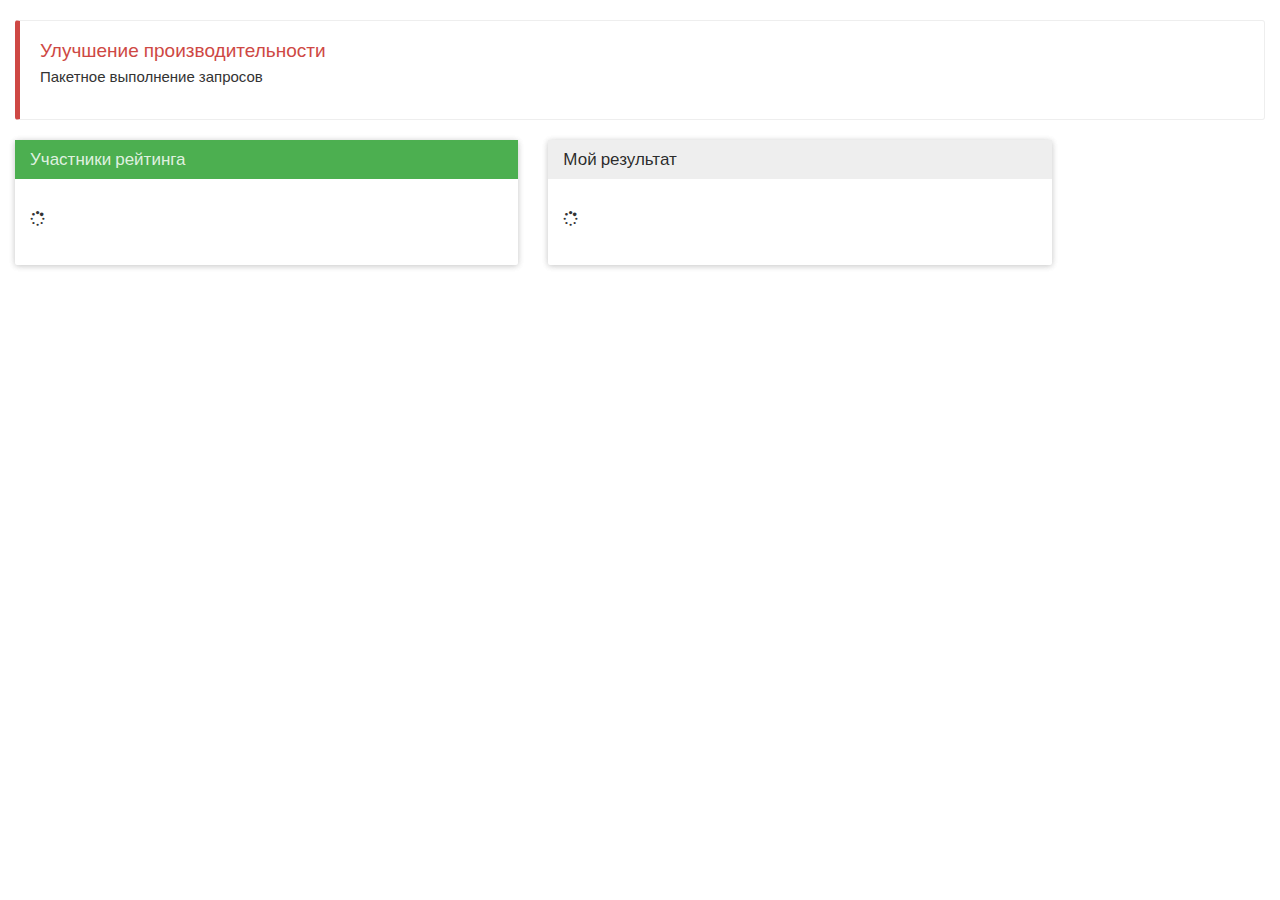
<file: examples/example8/index.html>
﻿<!doctype html>
<html lang="ru">
<head>
    <meta http-equiv="Content-Type" content="text/html; charset=UTF-8" />
    <meta http-equiv="X-UA-Compatible" content="IE=edge">
    <meta name="viewport" content="width=device-width, initial-scale=1">
    <title>Рейтинг (пример 8)</title>

    <!-- Bootstrap -->
    <link href="css/bootstrap.min.css" rel="stylesheet">
    <link href="//maxcdn.bootstrapcdn.com/font-awesome/4.4.0/css/font-awesome.min.css" rel="stylesheet">

    <!-- HTML5 Shim and Respond.js IE8 support of HTML5 elements and media queries -->
    <!-- WARNING: Respond.js doesn't work if you view the page via file:// -->
    <!--[if lt IE 9]>
    <script src="//oss.maxcdn.com/libs/html5shiv/3.7.0/html5shiv.js"></script>
    <script src="//oss.maxcdn.com/libs/respond.js/1.4.2/respond.min.js"></script>
    <![endif]-->
	
	<!-- Include roboto.css to use the Roboto web font, material.css to include the theme and ripples.css to style the ripple effect -->
	<link href="css/roboto.min.css" rel="stylesheet">
	<link href="css/material.min.css" rel="stylesheet">
	<link href="css/ripples.min.css" rel="stylesheet">
	
    <link href="css/application.css" rel="stylesheet">

</head>
<body>
<div id="app" class="container-fluid">
	<div class="bs-callout bs-callout-danger">
		<h4>Улучшение производительности</h4>
		<p>Пакетное выполнение запросов</p>
	</div>
	<div class="alert alert-dismissable alert-warning hidden" id="error"></div>
	<div class="row">
		<div class="col-md-5 col-sm-6">
			<div class="panel panel-success">
				<div class="panel-heading">
					<h3 class="panel-title">Участники рейтинга</h3>
				</div>
				<div class="panel-body">
					<div class="list-group" id="rating-list">
						<i class="fa fa-spinner fa-spin"></i>
					</div>
				</div>
			</div>
		</div>
		<div class="col-md-5 col-sm-6">
			<div class="panel panel-default">
				<div class="panel-heading">
					<h3 class="panel-title">Мой результат</h3>
				</div>
				<div class="panel-body">
					<div class="list-group" id="rating-list-real">
						<i class="fa fa-spinner fa-spin"></i>
					</div>
				</div>
			</div>
		</div>
	</div>
</div>

<script type="text/javascript" src="//ajax.googleapis.com/ajax/libs/jquery/1.10.2/jquery.min.js"></script>
<script type="text/javascript" src="js/bootstrap.min.js"></script>
<script type="text/javascript" src="js/tempusjs.min.js"></script>
<script type="text/javascript" src="js/accounting.min.js"></script>
<script src="js/ripples.min.js"></script>
<script src="js/material.min.js"></script>
<script type="text/javascript" src="js/application.js"></script>
<script src="//api.bitrix24.com/api/v1/"></script>

<script>
	
    $(document).ready(function () {

		BX24.init(function(){
		
			$.material.init();

			app.saveFrameWidth();
			app.displayDeals();

		});
    });

</script>

</body>
</html>
</file>
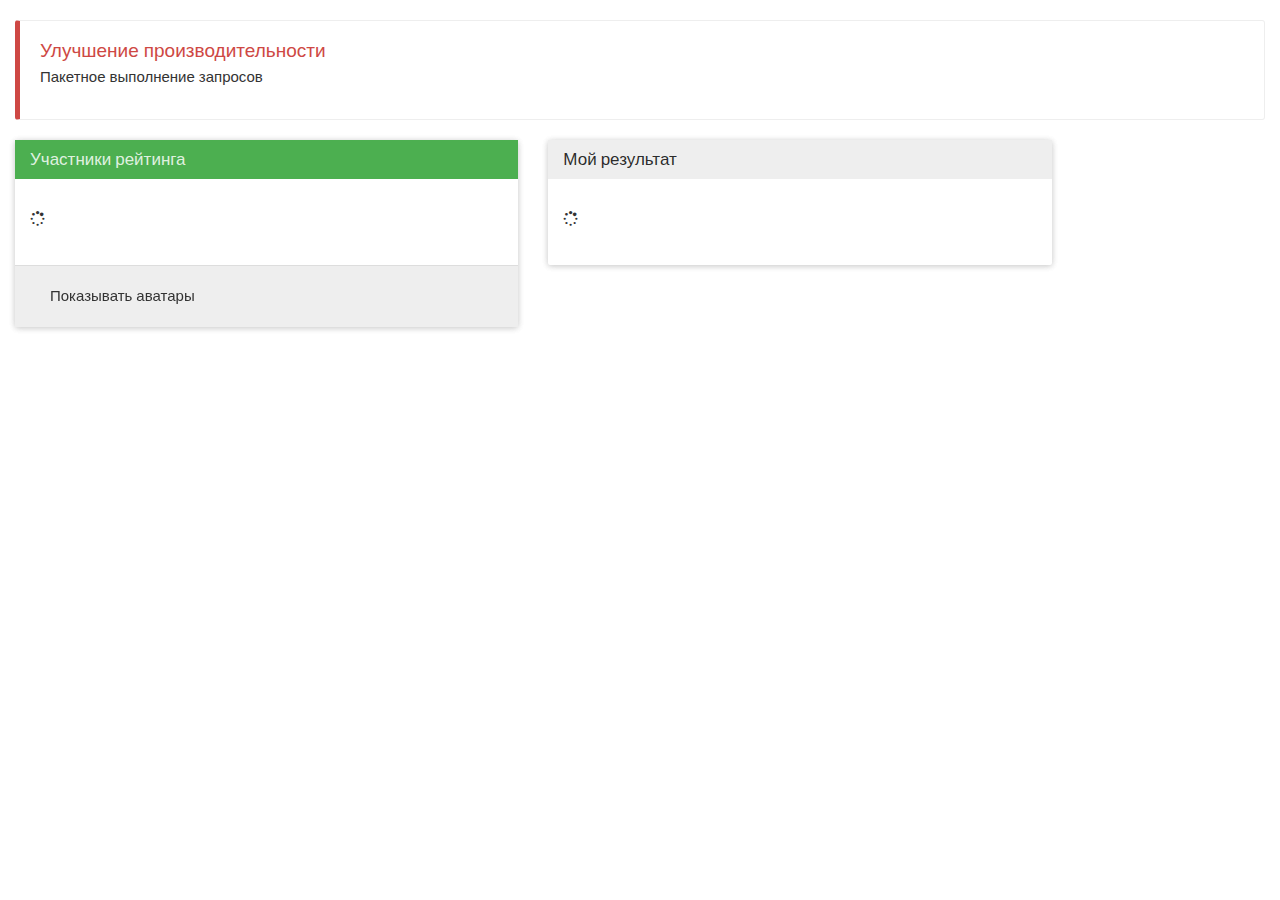
<file: examples/example9/index.html>
﻿<!doctype html>
<html lang="ru">
<head>
    <meta http-equiv="Content-Type" content="text/html; charset=UTF-8" />
    <meta http-equiv="X-UA-Compatible" content="IE=edge">
    <meta name="viewport" content="width=device-width, initial-scale=1">
    <title>Рейтинг (пример 9)</title>

    <!-- Bootstrap -->
    <link href="css/bootstrap.min.css" rel="stylesheet">
    <link href="//maxcdn.bootstrapcdn.com/font-awesome/4.4.0/css/font-awesome.min.css" rel="stylesheet">

    <!-- HTML5 Shim and Respond.js IE8 support of HTML5 elements and media queries -->
    <!-- WARNING: Respond.js doesn't work if you view the page via file:// -->
    <!--[if lt IE 9]>
    <script src="//oss.maxcdn.com/libs/html5shiv/3.7.0/html5shiv.js"></script>
    <script src="//oss.maxcdn.com/libs/respond.js/1.4.2/respond.min.js"></script>
    <![endif]-->
	
	<!-- Include roboto.css to use the Roboto web font, material.css to include the theme and ripples.css to style the ripple effect -->
	<link href="css/roboto.min.css" rel="stylesheet">
	<link href="css/material.min.css" rel="stylesheet">
	<link href="css/ripples.min.css" rel="stylesheet">
	
    <link href="css/application.css" rel="stylesheet">

</head>
<body>
<div id="app" class="container-fluid">
	<div class="bs-callout bs-callout-danger">
		<h4>Улучшение производительности</h4>
		<p>Пакетное выполнение запросов</p>
	</div>
	<div class="alert alert-dismissable alert-warning hidden" id="error"></div>
	<div class="row">
		<div class="col-md-5 col-sm-6">
			<div class="panel panel-success">
				<div class="panel-heading">
					<h3 class="panel-title">Участники рейтинга</h3>
				</div>
				<div class="panel-body">
					<div class="list-group" id="rating-list">
						<i class="fa fa-spinner fa-spin"></i>
					</div>
				</div>
				<div class="panel-footer">
					<div class="checkbox">
						<label onchange="app.toggleAvatars();">
							<input id="avatar-option" type="checkbox" checked> Показывать аватары
						</label>
					</div>
				</div>
			</div>
		</div>
		<div class="col-md-5 col-sm-6">
			<div class="panel panel-default">
				<div class="panel-heading">
					<h3 class="panel-title">Мой результат</h3>
				</div>
				<div class="panel-body">
					<div class="list-group" id="rating-list-real">
						<i class="fa fa-spinner fa-spin"></i>
					</div>
				</div>
			</div>
		</div>
	</div>
</div>

<script type="text/javascript" src="//ajax.googleapis.com/ajax/libs/jquery/1.10.2/jquery.min.js"></script>
<script type="text/javascript" src="js/bootstrap.min.js"></script>
<script type="text/javascript" src="js/tempusjs.min.js"></script>
<script type="text/javascript" src="js/accounting.min.js"></script>
<script src="js/ripples.min.js"></script>
<script src="js/material.min.js"></script>
<script type="text/javascript" src="js/application.js"></script>
<script src="//api.bitrix24.com/api/v1/"></script>

<script>
	
    $(document).ready(function () {

		BX24.init(function(){
		
			$.material.init();

			app.saveFrameWidth();
			app.loadOptions();
			
			app.displayDeals();

		});
    });

</script>

</body>
</html>
</file>
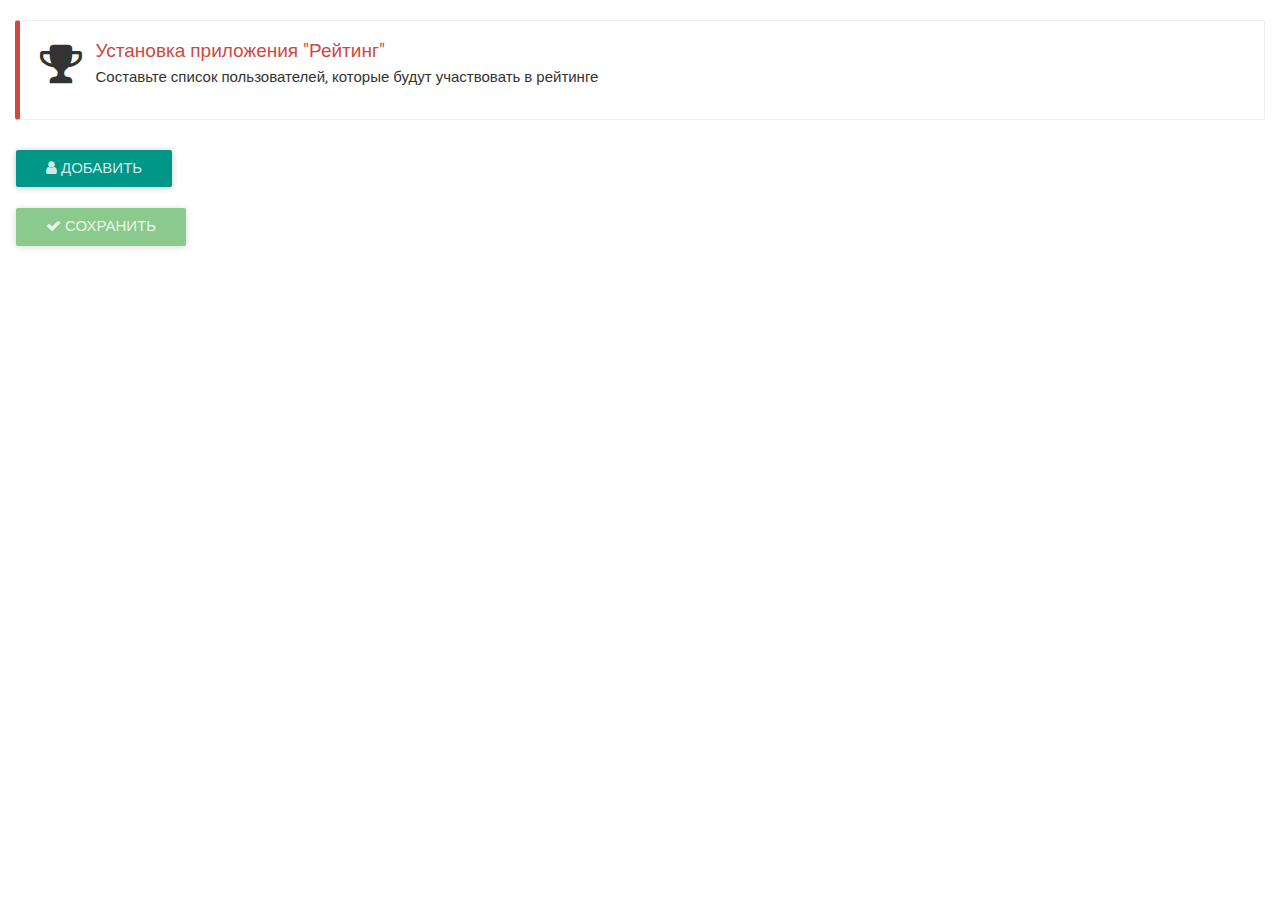
<file: examples/example10/install.html>
﻿<!doctype html>
<html lang="ru">
<head>
    <meta http-equiv="Content-Type" content="text/html; charset=UTF-8" />
    <meta http-equiv="X-UA-Compatible" content="IE=edge">
    <meta name="viewport" content="width=device-width, initial-scale=1">
    <title>Установка "Рейтинг" (пример 10)</title>

    <!-- Bootstrap -->
    <link href="css/bootstrap.min.css" rel="stylesheet">
    <link href="//maxcdn.bootstrapcdn.com/font-awesome/4.4.0/css/font-awesome.min.css" rel="stylesheet">

    <!-- HTML5 Shim and Respond.js IE8 support of HTML5 elements and media queries -->
    <!-- WARNING: Respond.js doesn't work if you view the page via file:// -->
    <!--[if lt IE 9]>
    <script src="//oss.maxcdn.com/libs/html5shiv/3.7.0/html5shiv.js"></script>
    <script src="//oss.maxcdn.com/libs/respond.js/1.4.2/respond.min.js"></script>
    <![endif]-->
	
	<!-- Include roboto.css to use the Roboto web font, material.css to include the theme and ripples.css to style the ripple effect -->
	<link href="css/roboto.min.css" rel="stylesheet">
	<link href="css/material.min.css" rel="stylesheet">
	<link href="css/ripples.min.css" rel="stylesheet">
	
    <link href="css/application.css" rel="stylesheet">

</head>
<body>
<div id="app" class="container-fluid">
	<div class="bs-callout bs-callout-danger">
		<i class="fa fa-trophy pull-left fa-3x"></i>
		<h4>Установка приложения "Рейтинг"</h4>
		<p>Составьте список пользователей, которые будут участвовать в рейтинге</p>
	</div>
	<div>
		<a  href="javascript:void(0);" onclick="app.addRatingUsers();"  class="btn btn-primary btn-raised"><i class="fa fa-user"></i> добавить<div class="ripple-wrapper"></div></a>
	</div>
	<div class="row">
		<div class="col-md-8 col-sm-12">
			<ul id="users" class="list-unstyled hidden">
			</ul>
		</div>
	</div>
	<div>
		<a href="javascript:void(0);" id="save-btn" onclick="app.finishInstallation();" class="btn btn-success btn-raised disabled"><i class="fa fa-check"></i> сохранить<div class="ripple-wrapper"></div></a>
	</div>

</div>

<script type="text/javascript" src="//ajax.googleapis.com/ajax/libs/jquery/1.10.2/jquery.min.js"></script>
<script type="text/javascript" src="js/bootstrap.min.js"></script>
<script type="text/javascript" src="js/tempusjs.min.js"></script>
<script src="js/ripples.min.js"></script>
<script src="js/material.min.js"></script>
<script type="text/javascript" src="js/application.js"></script>
<script src="//api.bitrix24.com/api/v1/"></script>

<script>
	
    $(document).ready(function () {

		$.material.init();
		 
		BX24.init(function(){

			app.saveFrameWidth();

			// app.displayCurrentUser('#user-name');
			// app.displayUserClosedDeals(1);

		});
    });

</script>

</body>
</html>
</file>
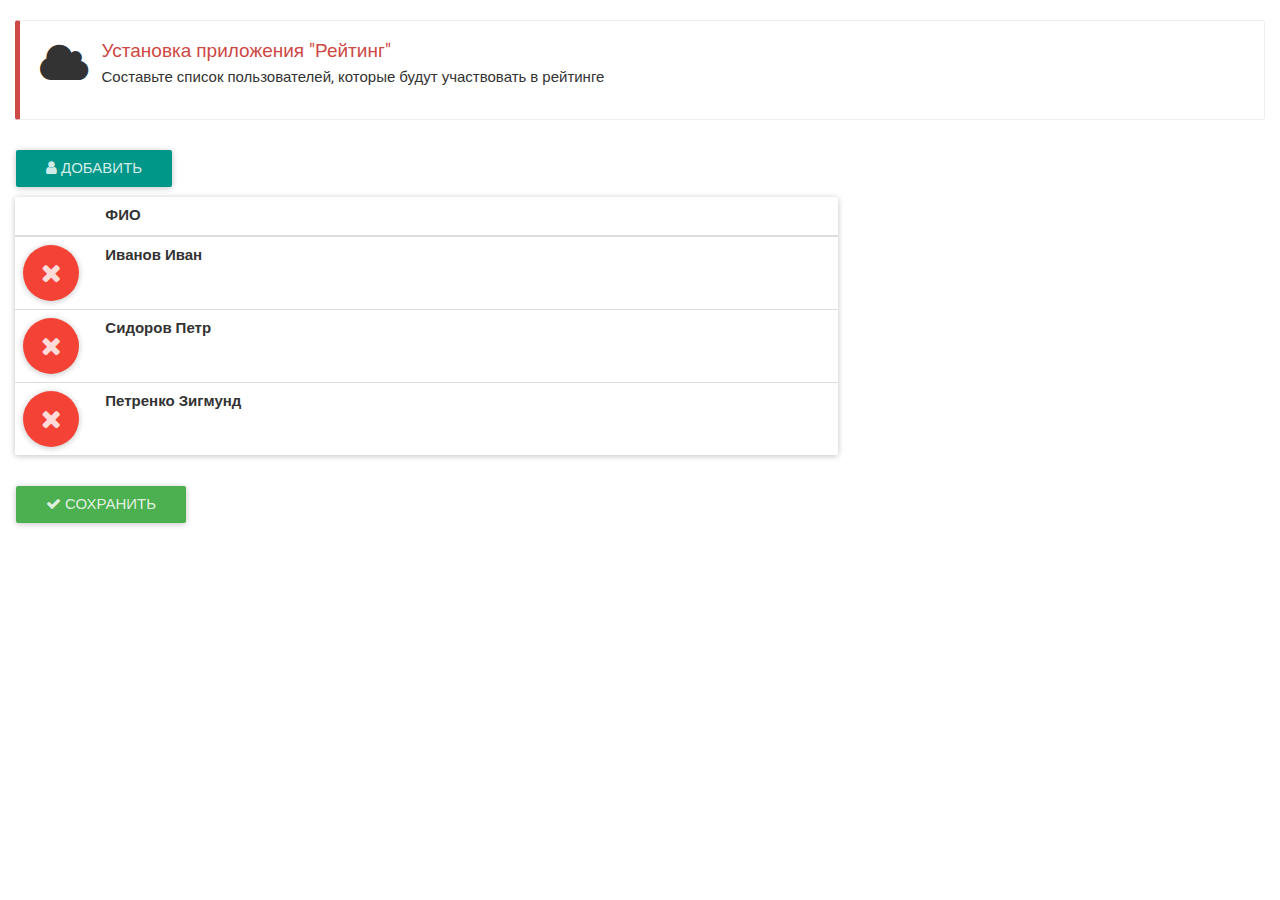
<file: examples/example4a/install.html>
﻿<!doctype html>
<html lang="ru">
<head>
    <meta http-equiv="Content-Type" content="text/html; charset=UTF-8" />
    <meta http-equiv="X-UA-Compatible" content="IE=edge">
    <meta name="viewport" content="width=device-width, initial-scale=1">
    <title>Установка "Рейтинг" (пример 4)</title>

    <!-- Bootstrap -->
    <link href="css/bootstrap.min.css" rel="stylesheet">
    <link href="//maxcdn.bootstrapcdn.com/font-awesome/4.4.0/css/font-awesome.min.css" rel="stylesheet">

    <!-- HTML5 Shim and Respond.js IE8 support of HTML5 elements and media queries -->
    <!-- WARNING: Respond.js doesn't work if you view the page via file:// -->
    <!--[if lt IE 9]>
    <script src="//oss.maxcdn.com/libs/html5shiv/3.7.0/html5shiv.js"></script>
    <script src="//oss.maxcdn.com/libs/respond.js/1.4.2/respond.min.js"></script>
    <![endif]-->
	
	<!-- Include roboto.css to use the Roboto web font, material.css to include the theme and ripples.css to style the ripple effect -->
	<link href="css/roboto.min.css" rel="stylesheet">
	<link href="css/material.min.css" rel="stylesheet">
	<link href="css/ripples.min.css" rel="stylesheet">
	
    <link href="css/application.css" rel="stylesheet">

</head>
<body>
<div id="app" class="container-fluid">
	<div class="bs-callout bs-callout-danger">
		<i class="fa fa-cloud pull-left fa-3x"></i>
		<h4>Установка приложения "Рейтинг"</h4>
		<p>Составьте список пользователей, которые будут участвовать в рейтинге</p>
	</div>
	<div>
		<a  href="javascript:void(0);" onclick="app.addRatingUserRow();"  class="btn btn-primary btn-raised">
                <i class="fa fa-user"></i> добавить<div class="ripple-wrapper"></div>
        </a>
	</div>
	<div class="row">
		<div class="col-md-8 col-sm-12">
			<div class="panel panel-default">
				<table class="table table-responsive">
					<thead>
						<tr>
							<th width="10%"></th>
							<th>ФИО</th>
						</tr>
					</thead>
					<tbody id="deal-list">
						<tr>
							<th><a href="javascript:void(0);" onclick="app.removeRatingUser(123);" class="btn btn-danger btn-fab btn-raised"><i class="fa fa-times"></i><div class="ripple-wrapper"></div></a></th>
							<th>Иванов Иван</th>
						</tr>
						<tr>
							<th><a href="javascript:void(0)" onclick="app.removeRatingUser(123);" class="btn btn-danger btn-fab btn-raised"><i class="fa fa-times"></i><div class="ripple-wrapper"></div></a></th>
							<th>Сидоров Петр</th>
						</tr>
						<tr>
							<th><a href="javascript:void(0)" onclick="app.removeRatingUser(123);" class="btn btn-danger btn-fab btn-raised"><i class="fa fa-times"></i><div class="ripple-wrapper"></div></a></th>
							<th>Петренко Зигмунд</th>
						</tr>
					</tbody>
				</table>			
			</div>			
		</div>
	</div>
	<div>
		<a href="#" class="btn btn-success btn-raised"><i class="fa fa-check"></i> сохранить<div class="ripple-wrapper"></div></a>
	</div>

</div>

<script type="text/javascript" src="//ajax.googleapis.com/ajax/libs/jquery/1.10.2/jquery.min.js"></script>
<script type="text/javascript" src="js/bootstrap.min.js"></script>
<script src="js/ripples.min.js"></script>
<script src="js/material.min.js"></script>
<script type="text/javascript" src="js/application.js"></script>
<script src="//api.bitrix24.com/api/v1/"></script>

<script>
	
    $(document).ready(function () {

		$.material.init();
		 
		BX24.init(function(){

		});
    });

</script>

</body>
</html>
</file>
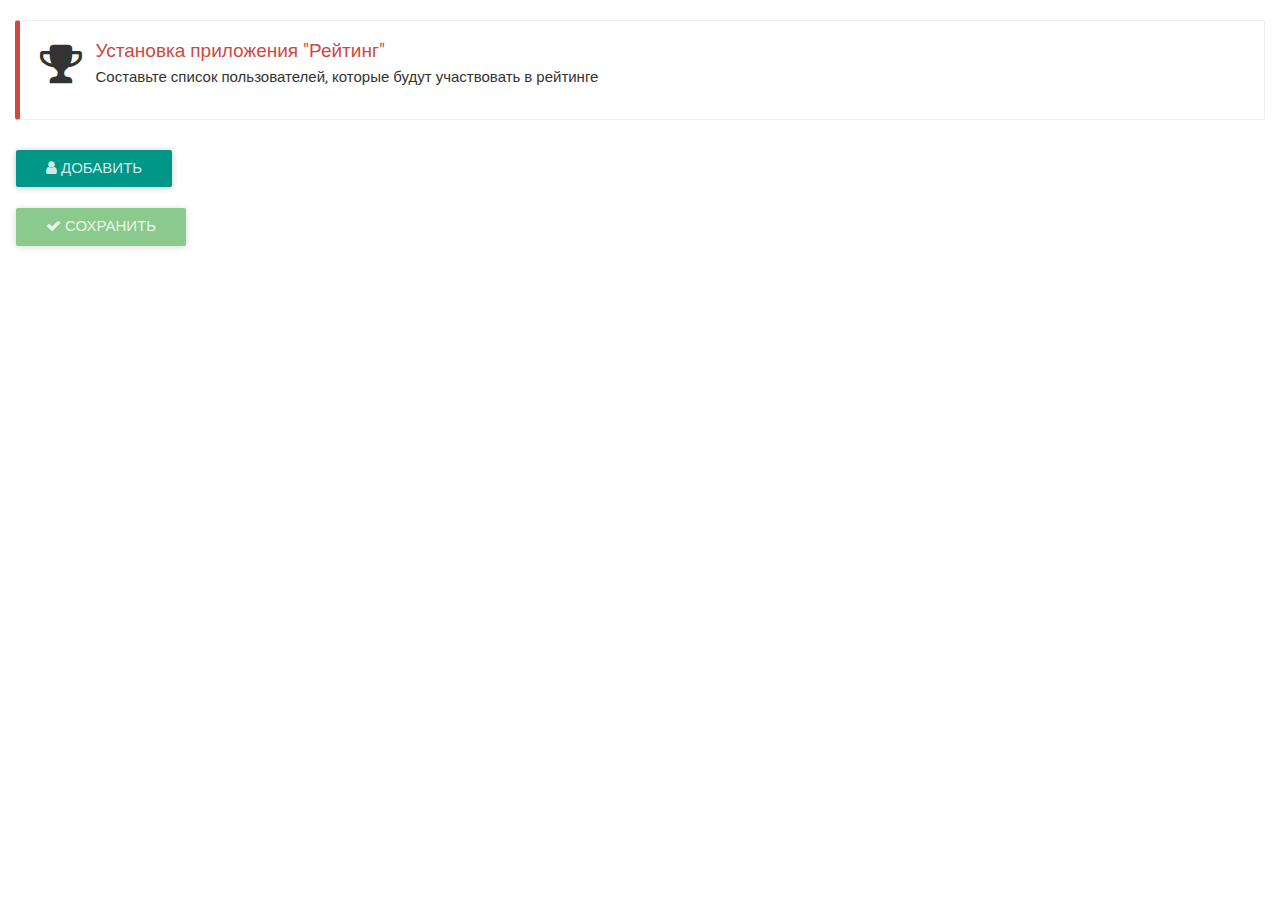
<file: examples/example4b/install.html>
﻿<!doctype html>
<html lang="ru">
<head>
    <meta http-equiv="Content-Type" content="text/html; charset=UTF-8" />
    <meta http-equiv="X-UA-Compatible" content="IE=edge">
    <meta name="viewport" content="width=device-width, initial-scale=1">
    <title>Установка "Рейтинг" (пример 4)</title>

    <!-- Bootstrap -->
    <link href="css/bootstrap.min.css" rel="stylesheet">
    <link href="//maxcdn.bootstrapcdn.com/font-awesome/4.4.0/css/font-awesome.min.css" rel="stylesheet">

    <!-- HTML5 Shim and Respond.js IE8 support of HTML5 elements and media queries -->
    <!-- WARNING: Respond.js doesn't work if you view the page via file:// -->
    <!--[if lt IE 9]>
    <script src="//oss.maxcdn.com/libs/html5shiv/3.7.0/html5shiv.js"></script>
    <script src="//oss.maxcdn.com/libs/respond.js/1.4.2/respond.min.js"></script>
    <![endif]-->
	
	<!-- Include roboto.css to use the Roboto web font, material.css to include the theme and ripples.css to style the ripple effect -->
	<link href="css/roboto.min.css" rel="stylesheet">
	<link href="css/material.min.css" rel="stylesheet">
	<link href="css/ripples.min.css" rel="stylesheet">
	
    <link href="css/application.css" rel="stylesheet">

</head>
<body>
<div id="app" class="container-fluid">
	<div class="bs-callout bs-callout-danger">
		<i class="fa fa-trophy pull-left fa-3x"></i>
		<h4>Установка приложения "Рейтинг"</h4>
		<p>Составьте список пользователей, которые будут участвовать в рейтинге</p>
	</div>
	<div>
		<a  href="javascript:void(0);" onclick="app.addRatingUsers();"  class="btn btn-primary btn-raised"><i class="fa fa-user"></i> добавить<div class="ripple-wrapper"></div></a>
	</div>
	<div class="row">
		<div class="col-md-8 col-sm-12">
			<ul id="users" class="list-unstyled hidden">
			</ul>
		</div>
	</div>
	<div>
		<a href="javascript:void(0);" id="save-btn" onclick="app.finishInstallation();" class="btn btn-success btn-raised disabled"><i class="fa fa-check"></i> сохранить<div class="ripple-wrapper"></div></a>
	</div>

</div>

<script type="text/javascript" src="//ajax.googleapis.com/ajax/libs/jquery/1.10.2/jquery.min.js"></script>
<script type="text/javascript" src="js/bootstrap.min.js"></script>
<script src="js/ripples.min.js"></script>
<script src="js/material.min.js"></script>
<script type="text/javascript" src="js/application.js"></script>
<script src="//api.bitrix24.com/api/v1/"></script>

<script>
	
    $(document).ready(function () {

		$.material.init();
		 
		BX24.init(function(){

			app.saveFrameWidth();

		});
    });

</script>

</body>
</html>
</file>
<file: css/application.css>
body {
    background: #eef2f4;
}

.container {
    width: 97%;
}

.app-frame {
    min-height: 800px !important;
}

#description {
    width: 100%;
    height: 150px;
}

input {
    width: 100%;
}

select {
    width: 100%;
}

.addToCalender {
    width: 80px;
}

.biplane_options {
    width: 300px;
}

#errorbox,
#successbox,
.left.p20,
.right.p20{
    display: none;
}

#info {
    display: inline-flex;
    align-items: center;
}

#info i {
    padding-right: 10px;
}
</file>
<file: examples/example10/css/application.css>
body {
	background-color: white!important;
}

#rating-list, #rating-list-real {
	padding-top: 15px;
}

.rating-place-1 {
	background-color: #FF0000!important;
}

.rating-place-2 {
	background-color: #DD0000!important;
}

.rating-place-3 {
	background-color: #BB0000!important;
}

.bs-callout {
	padding: 20px;
	margin: 20px 0;
	border: 1px solid #eee;
	border-left-width: 5px;
	border-radius: 3px;
}

.bs-callout-danger {
	border-left-color: #ce4844;
}

.bs-callout-danger h4 {
	color: #ce4844;
}

.bs-callout h4 {
	margin-top: 0;
	margin-bottom: 5px;
}	

.volume {
	font-size: 24px;
}

.rating-image {
	width: 70px;
	height: 70px;
	cursor: pointer;
}

.files {
	height: 250px;
	overflow-y: scroll;
}

.file-item {
	cursor: pointer;
	font-size: 18px;	
}

.file-item-selected {
	background-color: #eee;
}

.list-group .list-group-item-overflow {
    overflow: visible;
}
</file>
<file: examples/example2/css/application.css>
#description {
    width: 100%;
    height: 150px;
}

input {
    width: 100%;
}

select {
    width: 100%;
}
</file>
<file: examples/example3/css/application.css>
.bs-callout {
	padding: 20px;
	margin: 20px 0;
	border: 1px solid #eee;
	border-left-width: 5px;
	border-radius: 3px;
}

.bs-callout-danger {
	border-left-color: #ce4844;
}

.bs-callout-danger h4 {
	color: #ce4844;
}

.bs-callout h4 {
	margin-top: 0;
	margin-bottom: 5px;
}	

.volume {
	font-size: 24px;
}
</file>
<file: examples/example4a/css/application.css>
body {
	background-color: white!important;
}

.bs-callout {
	padding: 20px;
	margin: 20px 0;
	border: 1px solid #eee;
	border-left-width: 5px;
	border-radius: 3px;
}

.bs-callout-danger {
	border-left-color: #ce4844;
}

.bs-callout-danger h4 {
	color: #ce4844;
}

.bs-callout h4 {
	margin-top: 0;
	margin-bottom: 5px;
}	

.volume {
	font-size: 24px;
}
</file>
<file: examples/example4b/css/application.css>
body {
	background-color: white!important;
}

#rating-list {
	padding-top: 15px;
}

.rating-place-1 {
	background-color: #FF0000!important;
}

.rating-place-2 {
	background-color: #DD0000!important;
}

.rating-place-3 {
	background-color: #BB0000!important;
}

.bs-callout {
	padding: 20px;
	margin: 20px 0;
	border: 1px solid #eee;
	border-left-width: 5px;
	border-radius: 3px;
}

.bs-callout-danger {
	border-left-color: #ce4844;
}

.bs-callout-danger h4 {
	color: #ce4844;
}

.bs-callout h4 {
	margin-top: 0;
	margin-bottom: 5px;
}	

.volume {
	font-size: 24px;
}
</file>
<file: examples/example5/css/application.css>
body {
	background-color: white!important;
}

#rating-list, #rating-list-real {
	padding-top: 15px;
}

.rating-place-1 {
	background-color: #FF0000!important;
}

.rating-place-2 {
	background-color: #DD0000!important;
}

.rating-place-3 {
	background-color: #BB0000!important;
}

.bs-callout {
	padding: 20px;
	margin: 20px 0;
	border: 1px solid #eee;
	border-left-width: 5px;
	border-radius: 3px;
}

.bs-callout-danger {
	border-left-color: #ce4844;
}

.bs-callout-danger h4 {
	color: #ce4844;
}

.bs-callout h4 {
	margin-top: 0;
	margin-bottom: 5px;
}	

.volume {
	font-size: 24px;
}
</file>
<file: examples/example6/css/application.css>
body {
	background-color: white!important;
}

#rating-list, #rating-list-real {
	padding-top: 15px;
}

.rating-place-1 {
	background-color: #FF0000!important;
}

.rating-place-2 {
	background-color: #DD0000!important;
}

.rating-place-3 {
	background-color: #BB0000!important;
}

.bs-callout {
	padding: 20px;
	margin: 20px 0;
	border: 1px solid #eee;
	border-left-width: 5px;
	border-radius: 3px;
}

.bs-callout-danger {
	border-left-color: #ce4844;
}

.bs-callout-danger h4 {
	color: #ce4844;
}

.bs-callout h4 {
	margin-top: 0;
	margin-bottom: 5px;
}	

.volume {
	font-size: 24px;
}
</file>
<file: examples/example7/css/application.css>
body {
	background-color: white!important;
}

#rating-list, #rating-list-real {
	padding-top: 15px;
}

.rating-place-1 {
	background-color: #FF0000!important;
}

.rating-place-2 {
	background-color: #DD0000!important;
}

.rating-place-3 {
	background-color: #BB0000!important;
}

.bs-callout {
	padding: 20px;
	margin: 20px 0;
	border: 1px solid #eee;
	border-left-width: 5px;
	border-radius: 3px;
}

.bs-callout-danger {
	border-left-color: #ce4844;
}

.bs-callout-danger h4 {
	color: #ce4844;
}

.bs-callout h4 {
	margin-top: 0;
	margin-bottom: 5px;
}	

.volume {
	font-size: 24px;
}
</file>
<file: examples/example8/css/application.css>
body {
	background-color: white!important;
}

#rating-list, #rating-list-real {
	padding-top: 15px;
}

.rating-place-1 {
	background-color: #FF0000!important;
}

.rating-place-2 {
	background-color: #DD0000!important;
}

.rating-place-3 {
	background-color: #BB0000!important;
}

.bs-callout {
	padding: 20px;
	margin: 20px 0;
	border: 1px solid #eee;
	border-left-width: 5px;
	border-radius: 3px;
}

.bs-callout-danger {
	border-left-color: #ce4844;
}

.bs-callout-danger h4 {
	color: #ce4844;
}

.bs-callout h4 {
	margin-top: 0;
	margin-bottom: 5px;
}	

.volume {
	font-size: 24px;
}
</file>
<file: examples/example9/css/application.css>
body {
	background-color: white!important;
}

#rating-list, #rating-list-real {
	padding-top: 15px;
}

.rating-place-1 {
	background-color: #FF0000!important;
}

.rating-place-2 {
	background-color: #DD0000!important;
}

.rating-place-3 {
	background-color: #BB0000!important;
}

.bs-callout {
	padding: 20px;
	margin: 20px 0;
	border: 1px solid #eee;
	border-left-width: 5px;
	border-radius: 3px;
}

.bs-callout-danger {
	border-left-color: #ce4844;
}

.bs-callout-danger h4 {
	color: #ce4844;
}

.bs-callout h4 {
	margin-top: 0;
	margin-bottom: 5px;
}	

.volume {
	font-size: 24px;
}
</file>
<file: css/ripples.min.css>
.withripple{position:relative}.ripple-container{position:absolute;top:0;left:0;z-index:1;width:100%;height:100%;overflow:hidden;border-radius:inherit;pointer-events:none}.ripple{position:absolute;width:20px;height:20px;margin-left:-10px;margin-top:-10px;border-radius:100%;background-color:#000;background-color:rgba(0,0,0,.05);-webkit-transform:scale(1);-ms-transform:scale(1);-o-transform:scale(1);transform:scale(1);-webkit-transform-origin:50%;-ms-transform-origin:50%;-o-transform-origin:50%;transform-origin:50%;opacity:0;pointer-events:none}.ripple.ripple-on{-webkit-transition:opacity .15s ease-in 0s,-webkit-transform .5s cubic-bezier(.4,0,.2,1) .1s;-o-transition:opacity .15s ease-in 0s,-o-transform .5s cubic-bezier(.4,0,.2,1) .1s;transition:opacity .15s ease-in 0s,transform .5s cubic-bezier(.4,0,.2,1) .1s;opacity:.1}.ripple.ripple-out{-webkit-transition:opacity .1s linear 0s!important;-o-transition:opacity .1s linear 0s!important;transition:opacity .1s linear 0s!important;opacity:0}
/*# sourceMappingURL=ripples.min.css.map */
</file>
<file: examples/example10/css/roboto.min.css>
@font-face{font-family:RobotoDraft;src:local('RobotoDraft'),local('RobotoDraft-Regular'),local('Roboto-Regular'),url(../fonts/RobotoDraftRegular.woff2) format('woff2'),url(../fonts/RobotoDraftRegular.woff) format('woff')}@font-face{font-family:RobotoDraft;font-weight:500;src:local('RobotoDraft Medium'),local('RobotoDraft-Medium'),local('Roboto-Medium'),url(../fonts/RobotoDraftMedium.woff2) format('woff2'),url(../fonts/RobotoDraftMedium.woff) format('woff')}@font-face{font-family:RobotoDraft;font-weight:700;src:local('RobotoDraft Bold'),local('RobotoDraft-Bold'),local('Roboto-Bold'),url(../fonts/RobotoDraftBold.woff2) format('woff2'),url(../fonts/RobotoDraftBold.woff) format('woff')}@font-face{font-family:RobotoDraft;font-style:italic;src:local('RobotoDraft Italic'),local('RobotoDraft-Italic'),local('Roboto-Italic'),url(../fonts/RobotoDraftItalic.woff2) format('woff2'),url(../fonts/RobotoDraftItalic.woff) format('woff')}
/*# sourceMappingURL=roboto.min.css.map */
</file>
<file: examples/example10/css/material.min.css>
@font-face{font-family:Material-Design-Icons;src:url(../fonts/Material-Design-Icons.eot?3ocs8m);src:url(../fonts/Material-Design-Icons.eot?#iefix3ocs8m) format('embedded-opentype'),url(../fonts/Material-Design-Icons.woff?3ocs8m) format('woff'),url(../fonts/Material-Design-Icons.ttf?3ocs8m) format('truetype'),url(../fonts/Material-Design-Icons.svg?3ocs8m#Material-Design-Icons) format('svg')}[class^=mdi-],[class*=mdi-]{speak:none;display:inline-block;font:normal normal normal 24px/1 'Material-Design-Icons';text-rendering:auto;-webkit-font-smoothing:antialiased;-moz-osx-font-smoothing:grayscale;-webkit-transform:translate(0,0);-ms-transform:translate(0,0);transform:translate(0,0)}[class^=mdi-]:before,[class*=mdi-]:before{display:inline-block;speak:none;text-decoration:inherit}[class^=mdi-].pull-left,[class*=mdi-].pull-left{margin-right:.3em}[class^=mdi-].pull-right,[class*=mdi-].pull-right{margin-left:.3em}[class^=mdi-].mdi-lg:before,[class*=mdi-].mdi-lg:before,[class^=mdi-].mdi-lg:after,[class*=mdi-].mdi-lg:after{font-size:1.33333333em;line-height:.75em;vertical-align:-15%}[class^=mdi-].mdi-2x:before,[class*=mdi-].mdi-2x:before,[class^=mdi-].mdi-2x:after,[class*=mdi-].mdi-2x:after{font-size:2em}[class^=mdi-].mdi-3x:before,[class*=mdi-].mdi-3x:before,[class^=mdi-].mdi-3x:after,[class*=mdi-].mdi-3x:after{font-size:3em}[class^=mdi-].mdi-4x:before,[class*=mdi-].mdi-4x:before,[class^=mdi-].mdi-4x:after,[class*=mdi-].mdi-4x:after{font-size:4em}[class^=mdi-].mdi-5x:before,[class*=mdi-].mdi-5x:before,[class^=mdi-].mdi-5x:after,[class*=mdi-].mdi-5x:after{font-size:5em}[class^=mdi-device-signal-cellular-]:after,[class^=mdi-device-battery-]:after,[class^=mdi-device-battery-charging-]:after,[class^=mdi-device-signal-cellular-connected-no-internet-]:after,[class^=mdi-device-signal-wifi-]:after,[class^=mdi-device-signal-wifi-statusbar-not-connected]:after,.mdi-device-network-wifi:after{opacity:.3;position:absolute;left:0;top:0;z-index:1;display:inline-block;speak:none;text-decoration:inherit}[class^=mdi-device-signal-cellular-]:after{content:"\e758"}[class^=mdi-device-battery-]:after{content:"\e735"}[class^=mdi-device-battery-charging-]:after{content:"\e733"}[class^=mdi-device-signal-cellular-connected-no-internet-]:after{content:"\e75d"}[class^=mdi-device-signal-wifi-]:after,.mdi-device-network-wifi:after{content:"\e765"}[class^=mdi-device-signal-wifi-statusbasr-not-connected]:after{content:"\e8f7"}.mdi-device-signal-cellular-off:after,.mdi-device-signal-cellular-null:after,.mdi-device-signal-cellular-no-sim:after,.mdi-device-signal-wifi-off:after,.mdi-device-signal-wifi-4-bar:after,.mdi-device-signal-cellular-4-bar:after,.mdi-device-battery-alert:after,.mdi-device-signal-cellular-connected-no-internet-4-bar:after,.mdi-device-battery-std:after,.mdi-device-battery-full .mdi-device-battery-unknown:after{content:""}.mdi-fw{width:1.28571429em;text-align:center}.mdi-ul{padding-left:0;margin-left:2.14285714em;list-style-type:none}.mdi-ul>li{position:relative}.mdi-li{position:absolute;left:-2.14285714em;width:2.14285714em;top:.14285714em;text-align:center}.mdi-li.mdi-lg{left:-1.85714286em}.mdi-border{padding:.2em .25em .15em;border:solid .08em #eee;border-radius:.1em}.mdi-spin{-webkit-animation:mdi-spin 2s infinite linear;animation:mdi-spin 2s infinite linear;-webkit-transform-origin:50% 50%;-ms-transform-origin:50% 50%;transform-origin:50% 50%}.mdi-pulse{-webkit-animation:mdi-spin 1s steps(8) infinite;animation:mdi-spin 1s steps(8) infinite;-webkit-transform-origin:50% 50%;-ms-transform-origin:50% 50%;transform-origin:50% 50%}@-webkit-keyframes mdi-spin{0%{-webkit-transform:rotate(0deg);transform:rotate(0deg)}100%{-webkit-transform:rotate(359deg);transform:rotate(359deg)}}@keyframes mdi-spin{0%{-webkit-transform:rotate(0deg);transform:rotate(0deg)}100%{-webkit-transform:rotate(359deg);transform:rotate(359deg)}}.mdi-rotate-90{filter:progid:DXImageTransform.Microsoft.BasicImage(rotation=1);-webkit-transform:rotate(90deg);-ms-transform:rotate(90deg);transform:rotate(90deg)}.mdi-rotate-180{filter:progid:DXImageTransform.Microsoft.BasicImage(rotation=2);-webkit-transform:rotate(180deg);-ms-transform:rotate(180deg);transform:rotate(180deg)}.mdi-rotate-270{filter:progid:DXImageTransform.Microsoft.BasicImage(rotation=3);-webkit-transform:rotate(270deg);-ms-transform:rotate(270deg);transform:rotate(270deg)}.mdi-flip-horizontal{filter:progid:DXImageTransform.Microsoft.BasicImage(rotation=0,mirror=1);-webkit-transform:scale(-1,1);-ms-transform:scale(-1,1);transform:scale(-1,1)}.mdi-flip-vertical{filter:progid:DXImageTransform.Microsoft.BasicImage(rotation=2,mirror=1);-webkit-transform:scale(1,-1);-ms-transform:scale(1,-1);transform:scale(1,-1)}:root .mdi-rotate-90,:root .mdi-rotate-180,:root .mdi-rotate-270,:root .mdi-flip-horizontal,:root .mdi-flip-vertical{-webkit-filter:none;filter:none}.mdi-stack{position:relative;display:inline-block;width:2em;height:2em;line-height:2em;vertical-align:middle}.mdi-stack-1x,.mdi-stack-2x{position:absolute;left:0;width:100%;text-align:center}.mdi-stack-1x{line-height:inherit}.mdi-stack-2x{font-size:2em}.mdi-inverse{color:#fff}.mdi-action-3d-rotation:before{content:"\e600"}.mdi-action-accessibility:before{content:"\e601"}.mdi-action-account-balance-wallet:before{content:"\e602"}.mdi-action-account-balance:before{content:"\e603"}.mdi-action-account-box:before{content:"\e604"}.mdi-action-account-child:before{content:"\e605"}.mdi-action-account-circle:before{content:"\e606"}.mdi-action-add-shopping-cart:before{content:"\e607"}.mdi-action-alarm-add:before{content:"\e608"}.mdi-action-alarm-off:before{content:"\e609"}.mdi-action-alarm-on:before{content:"\e60a"}.mdi-action-alarm:before{content:"\e60b"}.mdi-action-android:before{content:"\e60c"}.mdi-action-announcement:before{content:"\e60d"}.mdi-action-aspect-ratio:before{content:"\e60e"}.mdi-action-assessment:before{content:"\e60f"}.mdi-action-assignment-ind:before{content:"\e610"}.mdi-action-assignment-late:before{content:"\e611"}.mdi-action-assignment-return:before{content:"\e612"}.mdi-action-assignment-returned:before{content:"\e613"}.mdi-action-assignment-turned-in:before{content:"\e614"}.mdi-action-assignment:before{content:"\e615"}.mdi-action-autorenew:before{content:"\e616"}.mdi-action-backup:before{content:"\e617"}.mdi-action-book:before{content:"\e618"}.mdi-action-bookmark-outline:before{content:"\e619"}.mdi-action-bookmark:before{content:"\e61a"}.mdi-action-bug-report:before{content:"\e61b"}.mdi-action-cached:before{content:"\e61c"}.mdi-action-check-circle:before{content:"\e61d"}.mdi-action-class:before{content:"\e61e"}.mdi-action-credit-card:before{content:"\e61f"}.mdi-action-dashboard:before{content:"\e620"}.mdi-action-delete:before{content:"\e621"}.mdi-action-description:before{content:"\e622"}.mdi-action-dns:before{content:"\e623"}.mdi-action-done-all:before{content:"\e624"}.mdi-action-done:before{content:"\e625"}.mdi-action-event:before{content:"\e626"}.mdi-action-exit-to-app:before{content:"\e627"}.mdi-action-explore:before{content:"\e628"}.mdi-action-extension:before{content:"\e629"}.mdi-action-face-unlock:before{content:"\e62a"}.mdi-action-favorite-outline:before{content:"\e62b"}.mdi-action-favorite:before{content:"\e62c"}.mdi-action-find-in-page:before{content:"\e62d"}.mdi-action-find-replace:before{content:"\e62e"}.mdi-action-flip-to-back:before{content:"\e62f"}.mdi-action-flip-to-front:before{content:"\e630"}.mdi-action-get-app:before{content:"\e631"}.mdi-action-grade:before{content:"\e632"}.mdi-action-group-work:before{content:"\e633"}.mdi-action-help:before{content:"\e634"}.mdi-action-highlight-remove:before{content:"\e635"}.mdi-action-history:before{content:"\e636"}.mdi-action-home:before{content:"\e637"}.mdi-action-https:before{content:"\e638"}.mdi-action-info-outline:before{content:"\e639"}.mdi-action-info:before{content:"\e63a"}.mdi-action-input:before{content:"\e63b"}.mdi-action-invert-colors:before{content:"\e63c"}.mdi-action-label-outline:before{content:"\e63d"}.mdi-action-label:before{content:"\e63e"}.mdi-action-language:before{content:"\e63f"}.mdi-action-launch:before{content:"\e640"}.mdi-action-list:before{content:"\e641"}.mdi-action-lock-open:before{content:"\e642"}.mdi-action-lock-outline:before{content:"\e643"}.mdi-action-lock:before{content:"\e644"}.mdi-action-loyalty:before{content:"\e645"}.mdi-action-markunread-mailbox:before{content:"\e646"}.mdi-action-note-add:before{content:"\e647"}.mdi-action-open-in-browser:before{content:"\e648"}.mdi-action-open-in-new:before{content:"\e649"}.mdi-action-open-with:before{content:"\e64a"}.mdi-action-pageview:before{content:"\e64b"}.mdi-action-payment:before{content:"\e64c"}.mdi-action-perm-camera-mic:before{content:"\e64d"}.mdi-action-perm-contact-cal:before{content:"\e64e"}.mdi-action-perm-data-setting:before{content:"\e64f"}.mdi-action-perm-device-info:before{content:"\e650"}.mdi-action-perm-identity:before{content:"\e651"}.mdi-action-perm-media:before{content:"\e652"}.mdi-action-perm-phone-msg:before{content:"\e653"}.mdi-action-perm-scan-wifi:before{content:"\e654"}.mdi-action-picture-in-picture:before{content:"\e655"}.mdi-action-polymer:before{content:"\e656"}.mdi-action-print:before{content:"\e657"}.mdi-action-query-builder:before{content:"\e658"}.mdi-action-question-answer:before{content:"\e659"}.mdi-action-receipt:before{content:"\e65a"}.mdi-action-redeem:before{content:"\e65b"}.mdi-action-reorder:before{content:"\e65c"}.mdi-action-report-problem:before{content:"\e65d"}.mdi-action-restore:before{content:"\e65e"}.mdi-action-room:before{content:"\e65f"}.mdi-action-schedule:before{content:"\e660"}.mdi-action-search:before{content:"\e661"}.mdi-action-settings-applications:before{content:"\e662"}.mdi-action-settings-backup-restore:before{content:"\e663"}.mdi-action-settings-bluetooth:before{content:"\e664"}.mdi-action-settings-cell:before{content:"\e665"}.mdi-action-settings-display:before{content:"\e666"}.mdi-action-settings-ethernet:before{content:"\e667"}.mdi-action-settings-input-antenna:before{content:"\e668"}.mdi-action-settings-input-component:before{content:"\e669"}.mdi-action-settings-input-composite:before{content:"\e66a"}.mdi-action-settings-input-hdmi:before{content:"\e66b"}.mdi-action-settings-input-svideo:before{content:"\e66c"}.mdi-action-settings-overscan:before{content:"\e66d"}.mdi-action-settings-phone:before{content:"\e66e"}.mdi-action-settings-power:before{content:"\e66f"}.mdi-action-settings-remote:before{content:"\e670"}.mdi-action-settings-voice:before{content:"\e671"}.mdi-action-settings:before{content:"\e672"}.mdi-action-shop-two:before{content:"\e673"}.mdi-action-shop:before{content:"\e674"}.mdi-action-shopping-basket:before{content:"\e675"}.mdi-action-shopping-cart:before{content:"\e676"}.mdi-action-speaker-notes:before{content:"\e677"}.mdi-action-spellcheck:before{content:"\e678"}.mdi-action-star-rate:before{content:"\e679"}.mdi-action-stars:before{content:"\e67a"}.mdi-action-store:before{content:"\e67b"}.mdi-action-subject:before{content:"\e67c"}.mdi-action-supervisor-account:before{content:"\e67d"}.mdi-action-swap-horiz:before{content:"\e67e"}.mdi-action-swap-vert-circle:before{content:"\e67f"}.mdi-action-swap-vert:before{content:"\e680"}.mdi-action-system-update-tv:before{content:"\e681"}.mdi-action-tab-unselected:before{content:"\e682"}.mdi-action-tab:before{content:"\e683"}.mdi-action-theaters:before{content:"\e684"}.mdi-action-thumb-down:before{content:"\e685"}.mdi-action-thumb-up:before{content:"\e686"}.mdi-action-thumbs-up-down:before{content:"\e687"}.mdi-action-toc:before{content:"\e688"}.mdi-action-today:before{content:"\e689"}.mdi-action-track-changes:before{content:"\e68a"}.mdi-action-translate:before{content:"\e68b"}.mdi-action-trending-down:before{content:"\e68c"}.mdi-action-trending-neutral:before{content:"\e68d"}.mdi-action-trending-up:before{content:"\e68e"}.mdi-action-turned-in-not:before{content:"\e68f"}.mdi-action-turned-in:before{content:"\e690"}.mdi-action-verified-user:before{content:"\e691"}.mdi-action-view-agenda:before{content:"\e692"}.mdi-action-view-array:before{content:"\e693"}.mdi-action-view-carousel:before{content:"\e694"}.mdi-action-view-column:before{content:"\e695"}.mdi-action-view-day:before{content:"\e696"}.mdi-action-view-headline:before{content:"\e697"}.mdi-action-view-list:before{content:"\e698"}.mdi-action-view-module:before{content:"\e699"}.mdi-action-view-quilt:before{content:"\e69a"}.mdi-action-view-stream:before{content:"\e69b"}.mdi-action-view-week:before{content:"\e69c"}.mdi-action-visibility-off:before{content:"\e69d"}.mdi-action-visibility:before{content:"\e69e"}.mdi-action-wallet-giftcard:before{content:"\e69f"}.mdi-action-wallet-membership:before{content:"\e6a0"}.mdi-action-wallet-travel:before{content:"\e6a1"}.mdi-action-work:before{content:"\e6a2"}.mdi-alert-error:before{content:"\e6a3"}.mdi-alert-warning:before{content:"\e6a4"}.mdi-av-album:before{content:"\e6a5"}.mdi-av-closed-caption:before{content:"\e6a6"}.mdi-av-equalizer:before{content:"\e6a7"}.mdi-av-explicit:before{content:"\e6a8"}.mdi-av-fast-forward:before{content:"\e6a9"}.mdi-av-fast-rewind:before{content:"\e6aa"}.mdi-av-games:before{content:"\e6ab"}.mdi-av-hearing:before{content:"\e6ac"}.mdi-av-high-quality:before{content:"\e6ad"}.mdi-av-loop:before{content:"\e6ae"}.mdi-av-mic-none:before{content:"\e6af"}.mdi-av-mic-off:before{content:"\e6b0"}.mdi-av-mic:before{content:"\e6b1"}.mdi-av-movie:before{content:"\e6b2"}.mdi-av-my-library-add:before{content:"\e6b3"}.mdi-av-my-library-books:before{content:"\e6b4"}.mdi-av-my-library-music:before{content:"\e6b5"}.mdi-av-new-releases:before{content:"\e6b6"}.mdi-av-not-interested:before{content:"\e6b7"}.mdi-av-pause-circle-fill:before{content:"\e6b8"}.mdi-av-pause-circle-outline:before{content:"\e6b9"}.mdi-av-pause:before{content:"\e6ba"}.mdi-av-play-arrow:before{content:"\e6bb"}.mdi-av-play-circle-fill:before{content:"\e6bc"}.mdi-av-play-circle-outline:before{content:"\e6bd"}.mdi-av-play-shopping-bag:before{content:"\e6be"}.mdi-av-playlist-add:before{content:"\e6bf"}.mdi-av-queue-music:before{content:"\e6c0"}.mdi-av-queue:before{content:"\e6c1"}.mdi-av-radio:before{content:"\e6c2"}.mdi-av-recent-actors:before{content:"\e6c3"}.mdi-av-repeat-one:before{content:"\e6c4"}.mdi-av-repeat:before{content:"\e6c5"}.mdi-av-replay:before{content:"\e6c6"}.mdi-av-shuffle:before{content:"\e6c7"}.mdi-av-skip-next:before{content:"\e6c8"}.mdi-av-skip-previous:before{content:"\e6c9"}.mdi-av-snooze:before{content:"\e6ca"}.mdi-av-stop:before{content:"\e6cb"}.mdi-av-subtitles:before{content:"\e6cc"}.mdi-av-surround-sound:before{content:"\e6cd"}.mdi-av-timer:before{content:"\e6ce"}.mdi-av-video-collection:before{content:"\e6cf"}.mdi-av-videocam-off:before{content:"\e6d0"}.mdi-av-videocam:before{content:"\e6d1"}.mdi-av-volume-down:before{content:"\e6d2"}.mdi-av-volume-mute:before{content:"\e6d3"}.mdi-av-volume-off:before{content:"\e6d4"}.mdi-av-volume-up:before{content:"\e6d5"}.mdi-av-web:before{content:"\e6d6"}.mdi-communication-business:before{content:"\e6d7"}.mdi-communication-call-end:before{content:"\e6d8"}.mdi-communication-call-made:before{content:"\e6d9"}.mdi-communication-call-merge:before{content:"\e6da"}.mdi-communication-call-missed:before{content:"\e6db"}.mdi-communication-call-received:before{content:"\e6dc"}.mdi-communication-call-split:before{content:"\e6dd"}.mdi-communication-call:before{content:"\e6de"}.mdi-communication-chat:before{content:"\e6df"}.mdi-communication-clear-all:before{content:"\e6e0"}.mdi-communication-comment:before{content:"\e6e1"}.mdi-communication-contacts:before{content:"\e6e2"}.mdi-communication-dialer-sip:before{content:"\e6e3"}.mdi-communication-dialpad:before{content:"\e6e4"}.mdi-communication-dnd-on:before{content:"\e6e5"}.mdi-communication-email:before{content:"\e6e6"}.mdi-communication-forum:before{content:"\e6e7"}.mdi-communication-import-export:before{content:"\e6e8"}.mdi-communication-invert-colors-off:before{content:"\e6e9"}.mdi-communication-invert-colors-on:before{content:"\e6ea"}.mdi-communication-live-help:before{content:"\e6eb"}.mdi-communication-location-off:before{content:"\e6ec"}.mdi-communication-location-on:before{content:"\e6ed"}.mdi-communication-message:before{content:"\e6ee"}.mdi-communication-messenger:before{content:"\e6ef"}.mdi-communication-no-sim:before{content:"\e6f0"}.mdi-communication-phone:before{content:"\e6f1"}.mdi-communication-portable-wifi-off:before{content:"\e6f2"}.mdi-communication-quick-contacts-dialer:before{content:"\e6f3"}.mdi-communication-quick-contacts-mail:before{content:"\e6f4"}.mdi-communication-ring-volume:before{content:"\e6f5"}.mdi-communication-stay-current-landscape:before{content:"\e6f6"}.mdi-communication-stay-current-portrait:before{content:"\e6f7"}.mdi-communication-stay-primary-landscape:before{content:"\e6f8"}.mdi-communication-stay-primary-portrait:before{content:"\e6f9"}.mdi-communication-swap-calls:before{content:"\e6fa"}.mdi-communication-textsms:before{content:"\e6fb"}.mdi-communication-voicemail:before{content:"\e6fc"}.mdi-communication-vpn-key:before{content:"\e6fd"}.mdi-content-add-box:before{content:"\e6fe"}.mdi-content-add-circle-outline:before{content:"\e6ff"}.mdi-content-add-circle:before{content:"\e700"}.mdi-content-add:before{content:"\e701"}.mdi-content-archive:before{content:"\e702"}.mdi-content-backspace:before{content:"\e703"}.mdi-content-block:before{content:"\e704"}.mdi-content-clear:before{content:"\e705"}.mdi-content-content-copy:before{content:"\e706"}.mdi-content-content-cut:before{content:"\e707"}.mdi-content-content-paste:before{content:"\e708"}.mdi-content-create:before{content:"\e709"}.mdi-content-drafts:before{content:"\e70a"}.mdi-content-filter-list:before{content:"\e70b"}.mdi-content-flag:before{content:"\e70c"}.mdi-content-forward:before{content:"\e70d"}.mdi-content-gesture:before{content:"\e70e"}.mdi-content-inbox:before{content:"\e70f"}.mdi-content-link:before{content:"\e710"}.mdi-content-mail:before{content:"\e711"}.mdi-content-markunread:before{content:"\e712"}.mdi-content-redo:before{content:"\e713"}.mdi-content-remove-circle-outline:before{content:"\e714"}.mdi-content-remove-circle:before{content:"\e715"}.mdi-content-remove:before{content:"\e716"}.mdi-content-reply-all:before{content:"\e717"}.mdi-content-reply:before{content:"\e718"}.mdi-content-report:before{content:"\e719"}.mdi-content-save:before{content:"\e71a"}.mdi-content-select-all:before{content:"\e71b"}.mdi-content-send:before{content:"\e71c"}.mdi-content-sort:before{content:"\e71d"}.mdi-content-text-format:before{content:"\e71e"}.mdi-content-undo:before{content:"\e71f"}.mdi-editor-attach-file:before{content:"\e776"}.mdi-editor-attach-money:before{content:"\e777"}.mdi-editor-border-all:before{content:"\e778"}.mdi-editor-border-bottom:before{content:"\e779"}.mdi-editor-border-clear:before{content:"\e77a"}.mdi-editor-border-color:before{content:"\e77b"}.mdi-editor-border-horizontal:before{content:"\e77c"}.mdi-editor-border-inner:before{content:"\e77d"}.mdi-editor-border-left:before{content:"\e77e"}.mdi-editor-border-outer:before{content:"\e77f"}.mdi-editor-border-right:before{content:"\e780"}.mdi-editor-border-style:before{content:"\e781"}.mdi-editor-border-top:before{content:"\e782"}.mdi-editor-border-vertical:before{content:"\e783"}.mdi-editor-format-align-center:before{content:"\e784"}.mdi-editor-format-align-justify:before{content:"\e785"}.mdi-editor-format-align-left:before{content:"\e786"}.mdi-editor-format-align-right:before{content:"\e787"}.mdi-editor-format-bold:before{content:"\e788"}.mdi-editor-format-clear:before{content:"\e789"}.mdi-editor-format-color-fill:before{content:"\e78a"}.mdi-editor-format-color-reset:before{content:"\e78b"}.mdi-editor-format-color-text:before{content:"\e78c"}.mdi-editor-format-indent-decrease:before{content:"\e78d"}.mdi-editor-format-indent-increase:before{content:"\e78e"}.mdi-editor-format-italic:before{content:"\e78f"}.mdi-editor-format-line-spacing:before{content:"\e790"}.mdi-editor-format-list-bulleted:before{content:"\e791"}.mdi-editor-format-list-numbered:before{content:"\e792"}.mdi-editor-format-paint:before{content:"\e793"}.mdi-editor-format-quote:before{content:"\e794"}.mdi-editor-format-size:before{content:"\e795"}.mdi-editor-format-strikethrough:before{content:"\e796"}.mdi-editor-format-textdirection-l-to-r:before{content:"\e797"}.mdi-editor-format-textdirection-r-to-l:before{content:"\e798"}.mdi-editor-format-underline:before{content:"\e799"}.mdi-editor-functions:before{content:"\e79a"}.mdi-editor-insert-chart:before{content:"\e79b"}.mdi-editor-insert-comment:before{content:"\e79c"}.mdi-editor-insert-drive-file:before{content:"\e79d"}.mdi-editor-insert-emoticon:before{content:"\e79e"}.mdi-editor-insert-invitation:before{content:"\e79f"}.mdi-editor-insert-link:before{content:"\e7a0"}.mdi-editor-insert-photo:before{content:"\e7a1"}.mdi-editor-merge-type:before{content:"\e7a2"}.mdi-editor-mode-comment:before{content:"\e7a3"}.mdi-editor-mode-edit:before{content:"\e7a4"}.mdi-editor-publish:before{content:"\e7a5"}.mdi-editor-vertical-align-bottom:before{content:"\e7a6"}.mdi-editor-vertical-align-center:before{content:"\e7a7"}.mdi-editor-vertical-align-top:before{content:"\e7a8"}.mdi-editor-wrap-text:before{content:"\e7a9"}.mdi-file-attachment:before{content:"\e7aa"}.mdi-file-cloud-circle:before{content:"\e7ab"}.mdi-file-cloud-done:before{content:"\e7ac"}.mdi-file-cloud-download:before{content:"\e7ad"}.mdi-file-cloud-off:before{content:"\e7ae"}.mdi-file-cloud-queue:before{content:"\e7af"}.mdi-file-cloud-upload:before{content:"\e7b0"}.mdi-file-cloud:before{content:"\e7b1"}.mdi-file-file-download:before{content:"\e7b2"}.mdi-file-file-upload:before{content:"\e7b3"}.mdi-file-folder-open:before{content:"\e7b4"}.mdi-file-folder-shared:before{content:"\e7b5"}.mdi-file-folder:before{content:"\e7b6"}.mdi-device-access-alarm:before{content:"\e720"}.mdi-device-access-alarms:before{content:"\e721"}.mdi-device-access-time:before{content:"\e722"}.mdi-device-add-alarm:before{content:"\e723"}.mdi-device-airplanemode-off:before{content:"\e724"}.mdi-device-airplanemode-on:before{content:"\e725"}.mdi-device-battery-20:before{content:"\e726"}.mdi-device-battery-30:before{content:"\e727"}.mdi-device-battery-50:before{content:"\e728"}.mdi-device-battery-60:before{content:"\e729"}.mdi-device-battery-80:before{content:"\e72a"}.mdi-device-battery-90:before{content:"\e72b"}.mdi-device-battery-alert:before{content:"\e72c"}.mdi-device-battery-charging-20:before{content:"\e72d"}.mdi-device-battery-charging-30:before{content:"\e72e"}.mdi-device-battery-charging-50:before{content:"\e72f"}.mdi-device-battery-charging-60:before{content:"\e730"}.mdi-device-battery-charging-80:before{content:"\e731"}.mdi-device-battery-charging-90:before{content:"\e732"}.mdi-device-battery-charging-full:before{content:"\e733"}.mdi-device-battery-full:before{content:"\e734"}.mdi-device-battery-std:before{content:"\e735"}.mdi-device-battery-unknown:before{content:"\e736"}.mdi-device-bluetooth-connected:before{content:"\e737"}.mdi-device-bluetooth-disabled:before{content:"\e738"}.mdi-device-bluetooth-searching:before{content:"\e739"}.mdi-device-bluetooth:before{content:"\e73a"}.mdi-device-brightness-auto:before{content:"\e73b"}.mdi-device-brightness-high:before{content:"\e73c"}.mdi-device-brightness-low:before{content:"\e73d"}.mdi-device-brightness-medium:before{content:"\e73e"}.mdi-device-data-usage:before{content:"\e73f"}.mdi-device-developer-mode:before{content:"\e740"}.mdi-device-devices:before{content:"\e741"}.mdi-device-dvr:before{content:"\e742"}.mdi-device-gps-fixed:before{content:"\e743"}.mdi-device-gps-not-fixed:before{content:"\e744"}.mdi-device-gps-off:before{content:"\e745"}.mdi-device-location-disabled:before{content:"\e746"}.mdi-device-location-searching:before{content:"\e747"}.mdi-device-multitrack-audio:before{content:"\e748"}.mdi-device-network-cell:before{content:"\e749"}.mdi-device-network-wifi:before{content:"\e74a"}.mdi-device-nfc:before{content:"\e74b"}.mdi-device-now-wallpaper:before{content:"\e74c"}.mdi-device-now-widgets:before{content:"\e74d"}.mdi-device-screen-lock-landscape:before{content:"\e74e"}.mdi-device-screen-lock-portrait:before{content:"\e74f"}.mdi-device-screen-lock-rotation:before{content:"\e750"}.mdi-device-screen-rotation:before{content:"\e751"}.mdi-device-sd-storage:before{content:"\e752"}.mdi-device-settings-system-daydream:before{content:"\e753"}.mdi-device-signal-cellular-0-bar:before{content:"\e754"}.mdi-device-signal-cellular-1-bar:before{content:"\e755"}.mdi-device-signal-cellular-2-bar:before{content:"\e756"}.mdi-device-signal-cellular-3-bar:before{content:"\e757"}.mdi-device-signal-cellular-4-bar:before{content:"\e758"}.mdi-signal-wifi-statusbar-connected-no-internet-after:before{content:"\e8f6"}.mdi-device-signal-cellular-connected-no-internet-0-bar:before{content:"\e759"}.mdi-device-signal-cellular-connected-no-internet-1-bar:before{content:"\e75a"}.mdi-device-signal-cellular-connected-no-internet-2-bar:before{content:"\e75b"}.mdi-device-signal-cellular-connected-no-internet-3-bar:before{content:"\e75c"}.mdi-device-signal-cellular-connected-no-internet-4-bar:before{content:"\e75d"}.mdi-device-signal-cellular-no-sim:before{content:"\e75e"}.mdi-device-signal-cellular-null:before{content:"\e75f"}.mdi-device-signal-cellular-off:before{content:"\e760"}.mdi-device-signal-wifi-0-bar:before{content:"\e761"}.mdi-device-signal-wifi-1-bar:before{content:"\e762"}.mdi-device-signal-wifi-2-bar:before{content:"\e763"}.mdi-device-signal-wifi-3-bar:before{content:"\e764"}.mdi-device-signal-wifi-4-bar:before{content:"\e765"}.mdi-device-signal-wifi-off:before{content:"\e766"}.mdi-device-signal-wifi-statusbar-1-bar:before{content:"\e767"}.mdi-device-signal-wifi-statusbar-2-bar:before{content:"\e768"}.mdi-device-signal-wifi-statusbar-3-bar:before{content:"\e769"}.mdi-device-signal-wifi-statusbar-4-bar:before{content:"\e76a"}.mdi-device-signal-wifi-statusbar-connected-no-internet-:before{content:"\e76b"}.mdi-device-signal-wifi-statusbar-connected-no-internet:before{content:"\e76f"}.mdi-device-signal-wifi-statusbar-connected-no-internet-2:before{content:"\e76c"}.mdi-device-signal-wifi-statusbar-connected-no-internet-3:before{content:"\e76d"}.mdi-device-signal-wifi-statusbar-connected-no-internet-4:before{content:"\e76e"}.mdi-signal-wifi-statusbar-not-connected-after:before{content:"\e8f7"}.mdi-device-signal-wifi-statusbar-not-connected:before{content:"\e770"}.mdi-device-signal-wifi-statusbar-null:before{content:"\e771"}.mdi-device-storage:before{content:"\e772"}.mdi-device-usb:before{content:"\e773"}.mdi-device-wifi-lock:before{content:"\e774"}.mdi-device-wifi-tethering:before{content:"\e775"}.mdi-hardware-cast-connected:before{content:"\e7b7"}.mdi-hardware-cast:before{content:"\e7b8"}.mdi-hardware-computer:before{content:"\e7b9"}.mdi-hardware-desktop-mac:before{content:"\e7ba"}.mdi-hardware-desktop-windows:before{content:"\e7bb"}.mdi-hardware-dock:before{content:"\e7bc"}.mdi-hardware-gamepad:before{content:"\e7bd"}.mdi-hardware-headset-mic:before{content:"\e7be"}.mdi-hardware-headset:before{content:"\e7bf"}.mdi-hardware-keyboard-alt:before{content:"\e7c0"}.mdi-hardware-keyboard-arrow-down:before{content:"\e7c1"}.mdi-hardware-keyboard-arrow-left:before{content:"\e7c2"}.mdi-hardware-keyboard-arrow-right:before{content:"\e7c3"}.mdi-hardware-keyboard-arrow-up:before{content:"\e7c4"}.mdi-hardware-keyboard-backspace:before{content:"\e7c5"}.mdi-hardware-keyboard-capslock:before{content:"\e7c6"}.mdi-hardware-keyboard-control:before{content:"\e7c7"}.mdi-hardware-keyboard-hide:before{content:"\e7c8"}.mdi-hardware-keyboard-return:before{content:"\e7c9"}.mdi-hardware-keyboard-tab:before{content:"\e7ca"}.mdi-hardware-keyboard-voice:before{content:"\e7cb"}.mdi-hardware-keyboard:before{content:"\e7cc"}.mdi-hardware-laptop-chromebook:before{content:"\e7cd"}.mdi-hardware-laptop-mac:before{content:"\e7ce"}.mdi-hardware-laptop-windows:before{content:"\e7cf"}.mdi-hardware-laptop:before{content:"\e7d0"}.mdi-hardware-memory:before{content:"\e7d1"}.mdi-hardware-mouse:before{content:"\e7d2"}.mdi-hardware-phone-android:before{content:"\e7d3"}.mdi-hardware-phone-iphone:before{content:"\e7d4"}.mdi-hardware-phonelink-off:before{content:"\e7d5"}.mdi-hardware-phonelink:before{content:"\e7d6"}.mdi-hardware-security:before{content:"\e7d7"}.mdi-hardware-sim-card:before{content:"\e7d8"}.mdi-hardware-smartphone:before{content:"\e7d9"}.mdi-hardware-speaker:before{content:"\e7da"}.mdi-hardware-tablet-android:before{content:"\e7db"}.mdi-hardware-tablet-mac:before{content:"\e7dc"}.mdi-hardware-tablet:before{content:"\e7dd"}.mdi-hardware-tv:before{content:"\e7de"}.mdi-hardware-watch:before{content:"\e7df"}.mdi-image-add-to-photos:before{content:"\e7e0"}.mdi-image-adjust:before{content:"\e7e1"}.mdi-image-assistant-photo:before{content:"\e7e2"}.mdi-image-audiotrack:before{content:"\e7e3"}.mdi-image-blur-circular:before{content:"\e7e4"}.mdi-image-blur-linear:before{content:"\e7e5"}.mdi-image-blur-off:before{content:"\e7e6"}.mdi-image-blur-on:before{content:"\e7e7"}.mdi-image-brightness-1:before{content:"\e7e8"}.mdi-image-brightness-2:before{content:"\e7e9"}.mdi-image-brightness-3:before{content:"\e7ea"}.mdi-image-brightness-4:before{content:"\e7eb"}.mdi-image-brightness-5:before{content:"\e7ec"}.mdi-image-brightness-6:before{content:"\e7ed"}.mdi-image-brightness-7:before{content:"\e7ee"}.mdi-image-brush:before{content:"\e7ef"}.mdi-image-camera-alt:before{content:"\e7f0"}.mdi-image-camera-front:before{content:"\e7f1"}.mdi-image-camera-rear:before{content:"\e7f2"}.mdi-image-camera-roll:before{content:"\e7f3"}.mdi-image-camera:before{content:"\e7f4"}.mdi-image-center-focus-strong:before{content:"\e7f5"}.mdi-image-center-focus-weak:before{content:"\e7f6"}.mdi-image-collections:before{content:"\e7f7"}.mdi-image-color-lens:before{content:"\e7f8"}.mdi-image-colorize:before{content:"\e7f9"}.mdi-image-compare:before{content:"\e7fa"}.mdi-image-control-point-duplicate:before{content:"\e7fb"}.mdi-image-control-point:before{content:"\e7fc"}.mdi-image-crop-3-2:before{content:"\e7fd"}.mdi-image-crop-5-4:before{content:"\e7fe"}.mdi-image-crop-7-5:before{content:"\e7ff"}.mdi-image-crop-16-9:before{content:"\e800"}.mdi-image-crop-din:before{content:"\e801"}.mdi-image-crop-free:before{content:"\e802"}.mdi-image-crop-landscape:before{content:"\e803"}.mdi-image-crop-original:before{content:"\e804"}.mdi-image-crop-portrait:before{content:"\e805"}.mdi-image-crop-square:before{content:"\e806"}.mdi-image-crop:before{content:"\e807"}.mdi-image-dehaze:before{content:"\e808"}.mdi-image-details:before{content:"\e809"}.mdi-image-edit:before{content:"\e80a"}.mdi-image-exposure-minus-1:before{content:"\e80b"}.mdi-image-exposure-minus-2:before{content:"\e80c"}.mdi-image-exposure-plus-1:before{content:"\e80d"}.mdi-image-exposure-plus-2:before{content:"\e80e"}.mdi-image-exposure-zero:before{content:"\e80f"}.mdi-image-exposure:before{content:"\e810"}.mdi-image-filter-1:before{content:"\e811"}.mdi-image-filter-2:before{content:"\e812"}.mdi-image-filter-3:before{content:"\e813"}.mdi-image-filter-4:before{content:"\e814"}.mdi-image-filter-5:before{content:"\e815"}.mdi-image-filter-6:before{content:"\e816"}.mdi-image-filter-7:before{content:"\e817"}.mdi-image-filter-8:before{content:"\e818"}.mdi-image-filter-9-plus:before{content:"\e819"}.mdi-image-filter-9:before{content:"\e81a"}.mdi-image-filter-b-and-w:before{content:"\e81b"}.mdi-image-filter-center-focus:before{content:"\e81c"}.mdi-image-filter-drama:before{content:"\e81d"}.mdi-image-filter-frames:before{content:"\e81e"}.mdi-image-filter-hdr:before{content:"\e81f"}.mdi-image-filter-none:before{content:"\e820"}.mdi-image-filter-tilt-shift:before{content:"\e821"}.mdi-image-filter-vintage:before{content:"\e822"}.mdi-image-filter:before{content:"\e823"}.mdi-image-flare:before{content:"\e824"}.mdi-image-flash-auto:before{content:"\e825"}.mdi-image-flash-off:before{content:"\e826"}.mdi-image-flash-on:before{content:"\e827"}.mdi-image-flip:before{content:"\e828"}.mdi-image-gradient:before{content:"\e829"}.mdi-image-grain:before{content:"\e82a"}.mdi-image-grid-off:before{content:"\e82b"}.mdi-image-grid-on:before{content:"\e82c"}.mdi-image-hdr-off:before{content:"\e82d"}.mdi-image-hdr-on:before{content:"\e82e"}.mdi-image-hdr-strong:before{content:"\e82f"}.mdi-image-hdr-weak:before{content:"\e830"}.mdi-image-healing:before{content:"\e831"}.mdi-image-image-aspect-ratio:before{content:"\e832"}.mdi-image-image:before{content:"\e833"}.mdi-image-iso:before{content:"\e834"}.mdi-image-landscape:before{content:"\e835"}.mdi-image-leak-add:before{content:"\e836"}.mdi-image-leak-remove:before{content:"\e837"}.mdi-image-lens:before{content:"\e838"}.mdi-image-looks-3:before{content:"\e839"}.mdi-image-looks-4:before{content:"\e83a"}.mdi-image-looks-5:before{content:"\e83b"}.mdi-image-looks-6:before{content:"\e83c"}.mdi-image-looks-one:before{content:"\e83d"}.mdi-image-looks-two:before{content:"\e83e"}.mdi-image-looks:before{content:"\e83f"}.mdi-image-loupe:before{content:"\e840"}.mdi-image-movie-creation:before{content:"\e841"}.mdi-image-nature-people:before{content:"\e842"}.mdi-image-nature:before{content:"\e843"}.mdi-image-navigate-before:before{content:"\e844"}.mdi-image-navigate-next:before{content:"\e845"}.mdi-image-palette:before{content:"\e846"}.mdi-image-panorama-fisheye:before{content:"\e847"}.mdi-image-panorama-horizontal:before{content:"\e848"}.mdi-image-panorama-vertical:before{content:"\e849"}.mdi-image-panorama-wide-angle:before{content:"\e84a"}.mdi-image-panorama:before{content:"\e84b"}.mdi-image-photo-album:before{content:"\e84c"}.mdi-image-photo-camera:before{content:"\e84d"}.mdi-image-photo-library:before{content:"\e84e"}.mdi-image-photo:before{content:"\e84f"}.mdi-image-portrait:before{content:"\e850"}.mdi-image-remove-red-eye:before{content:"\e851"}.mdi-image-rotate-left:before{content:"\e852"}.mdi-image-rotate-right:before{content:"\e853"}.mdi-image-slideshow:before{content:"\e854"}.mdi-image-straighten:before{content:"\e855"}.mdi-image-style:before{content:"\e856"}.mdi-image-switch-camera:before{content:"\e857"}.mdi-image-switch-video:before{content:"\e858"}.mdi-image-tag-faces:before{content:"\e859"}.mdi-image-texture:before{content:"\e85a"}.mdi-image-timelapse:before{content:"\e85b"}.mdi-image-timer-3:before{content:"\e85c"}.mdi-image-timer-10:before{content:"\e85d"}.mdi-image-timer-auto:before{content:"\e85e"}.mdi-image-timer-off:before{content:"\e85f"}.mdi-image-timer:before{content:"\e860"}.mdi-image-tonality:before{content:"\e861"}.mdi-image-transform:before{content:"\e862"}.mdi-image-tune:before{content:"\e863"}.mdi-image-wb-auto:before{content:"\e864"}.mdi-image-wb-cloudy:before{content:"\e865"}.mdi-image-wb-incandescent:before{content:"\e866"}.mdi-image-wb-irradescent:before{content:"\e867"}.mdi-image-wb-sunny:before{content:"\e868"}.mdi-maps-beenhere:before{content:"\e869"}.mdi-maps-directions-bike:before{content:"\e86a"}.mdi-maps-directions-bus:before{content:"\e86b"}.mdi-maps-directions-car:before{content:"\e86c"}.mdi-maps-directions-ferry:before{content:"\e86d"}.mdi-maps-directions-subway:before{content:"\e86e"}.mdi-maps-directions-train:before{content:"\e86f"}.mdi-maps-directions-transit:before{content:"\e870"}.mdi-maps-directions-walk:before{content:"\e871"}.mdi-maps-directions:before{content:"\e872"}.mdi-maps-flight:before{content:"\e873"}.mdi-maps-hotel:before{content:"\e874"}.mdi-maps-layers-clear:before{content:"\e875"}.mdi-maps-layers:before{content:"\e876"}.mdi-maps-local-airport:before{content:"\e877"}.mdi-maps-local-atm:before{content:"\e878"}.mdi-maps-local-attraction:before{content:"\e879"}.mdi-maps-local-bar:before{content:"\e87a"}.mdi-maps-local-cafe:before{content:"\e87b"}.mdi-maps-local-car-wash:before{content:"\e87c"}.mdi-maps-local-convenience-store:before{content:"\e87d"}.mdi-maps-local-drink:before{content:"\e87e"}.mdi-maps-local-florist:before{content:"\e87f"}.mdi-maps-local-gas-station:before{content:"\e880"}.mdi-maps-local-grocery-store:before{content:"\e881"}.mdi-maps-local-hospital:before{content:"\e882"}.mdi-maps-local-hotel:before{content:"\e883"}.mdi-maps-local-laundry-service:before{content:"\e884"}.mdi-maps-local-library:before{content:"\e885"}.mdi-maps-local-mall:before{content:"\e886"}.mdi-maps-local-movies:before{content:"\e887"}.mdi-maps-local-offer:before{content:"\e888"}.mdi-maps-local-parking:before{content:"\e889"}.mdi-maps-local-pharmacy:before{content:"\e88a"}.mdi-maps-local-phone:before{content:"\e88b"}.mdi-maps-local-pizza:before{content:"\e88c"}.mdi-maps-local-play:before{content:"\e88d"}.mdi-maps-local-post-office:before{content:"\e88e"}.mdi-maps-local-print-shop:before{content:"\e88f"}.mdi-maps-local-restaurant:before{content:"\e890"}.mdi-maps-local-see:before{content:"\e891"}.mdi-maps-local-shipping:before{content:"\e892"}.mdi-maps-local-taxi:before{content:"\e893"}.mdi-maps-location-history:before{content:"\e894"}.mdi-maps-map:before{content:"\e895"}.mdi-maps-my-location:before{content:"\e896"}.mdi-maps-navigation:before{content:"\e897"}.mdi-maps-pin-drop:before{content:"\e898"}.mdi-maps-place:before{content:"\e899"}.mdi-maps-rate-review:before{content:"\e89a"}.mdi-maps-restaurant-menu:before{content:"\e89b"}.mdi-maps-satellite:before{content:"\e89c"}.mdi-maps-store-mall-directory:before{content:"\e89d"}.mdi-maps-terrain:before{content:"\e89e"}.mdi-maps-traffic:before{content:"\e89f"}.mdi-navigation-apps:before{content:"\e8a0"}.mdi-navigation-arrow-back:before{content:"\e8a1"}.mdi-navigation-arrow-drop-down-circle:before{content:"\e8a2"}.mdi-navigation-arrow-drop-down:before{content:"\e8a3"}.mdi-navigation-arrow-drop-up:before{content:"\e8a4"}.mdi-navigation-arrow-forward:before{content:"\e8a5"}.mdi-navigation-cancel:before{content:"\e8a6"}.mdi-navigation-check:before{content:"\e8a7"}.mdi-navigation-chevron-left:before{content:"\e8a8"}.mdi-navigation-chevron-right:before{content:"\e8a9"}.mdi-navigation-close:before{content:"\e8aa"}.mdi-navigation-expand-less:before{content:"\e8ab"}.mdi-navigation-expand-more:before{content:"\e8ac"}.mdi-navigation-fullscreen-exit:before{content:"\e8ad"}.mdi-navigation-fullscreen:before{content:"\e8ae"}.mdi-navigation-menu:before{content:"\e8af"}.mdi-navigation-more-horiz:before{content:"\e8b0"}.mdi-navigation-more-vert:before{content:"\e8b1"}.mdi-navigation-refresh:before{content:"\e8b2"}.mdi-navigation-unfold-less:before{content:"\e8b3"}.mdi-navigation-unfold-more:before{content:"\e8b4"}.mdi-notification-adb:before{content:"\e8b5"}.mdi-notification-bluetooth-audio:before{content:"\e8b6"}.mdi-notification-disc-full:before{content:"\e8b7"}.mdi-notification-dnd-forwardslash:before{content:"\e8b8"}.mdi-notification-do-not-disturb:before{content:"\e8b9"}.mdi-notification-drive-eta:before{content:"\e8ba"}.mdi-notification-event-available:before{content:"\e8bb"}.mdi-notification-event-busy:before{content:"\e8bc"}.mdi-notification-event-note:before{content:"\e8bd"}.mdi-notification-folder-special:before{content:"\e8be"}.mdi-notification-mms:before{content:"\e8bf"}.mdi-notification-more:before{content:"\e8c0"}.mdi-notification-network-locked:before{content:"\e8c1"}.mdi-notification-phone-bluetooth-speaker:before{content:"\e8c2"}.mdi-notification-phone-forwarded:before{content:"\e8c3"}.mdi-notification-phone-in-talk:before{content:"\e8c4"}.mdi-notification-phone-locked:before{content:"\e8c5"}.mdi-notification-phone-missed:before{content:"\e8c6"}.mdi-notification-phone-paused:before{content:"\e8c7"}.mdi-notification-play-download:before{content:"\e8c8"}.mdi-notification-play-install:before{content:"\e8c9"}.mdi-notification-sd-card:before{content:"\e8ca"}.mdi-notification-sim-card-alert:before{content:"\e8cb"}.mdi-notification-sms-failed:before{content:"\e8cc"}.mdi-notification-sms:before{content:"\e8cd"}.mdi-notification-sync-disabled:before{content:"\e8ce"}.mdi-notification-sync-problem:before{content:"\e8cf"}.mdi-notification-sync:before{content:"\e8d0"}.mdi-notification-system-update:before{content:"\e8d1"}.mdi-notification-tap-and-play:before{content:"\e8d2"}.mdi-notification-time-to-leave:before{content:"\e8d3"}.mdi-notification-vibration:before{content:"\e8d4"}.mdi-notification-voice-chat:before{content:"\e8d5"}.mdi-notification-vpn-lock:before{content:"\e8d6"}.mdi-social-cake:before{content:"\e8d7"}.mdi-social-domain:before{content:"\e8d8"}.mdi-social-group-add:before{content:"\e8d9"}.mdi-social-group:before{content:"\e8da"}.mdi-social-location-city:before{content:"\e8db"}.mdi-social-mood:before{content:"\e8dc"}.mdi-social-notifications-none:before{content:"\e8dd"}.mdi-social-notifications-off:before{content:"\e8de"}.mdi-social-notifications-on:before{content:"\e8df"}.mdi-social-notifications-paused:before{content:"\e8e0"}.mdi-social-notifications:before{content:"\e8e1"}.mdi-social-pages:before{content:"\e8e2"}.mdi-social-party-mode:before{content:"\e8e3"}.mdi-social-people-outline:before{content:"\e8e4"}.mdi-social-people:before{content:"\e8e5"}.mdi-social-person-add:before{content:"\e8e6"}.mdi-social-person-outline:before{content:"\e8e7"}.mdi-social-person:before{content:"\e8e8"}.mdi-social-plus-one:before{content:"\e8e9"}.mdi-social-poll:before{content:"\e8ea"}.mdi-social-public:before{content:"\e8eb"}.mdi-social-school:before{content:"\e8ec"}.mdi-social-share:before{content:"\e8ed"}.mdi-social-whatshot:before{content:"\e8ee"}.mdi-toggle-check-box-outline-blank:before{content:"\e8ef"}.mdi-toggle-check-box:before{content:"\e8f0"}.mdi-toggle-radio-button-off:before{content:"\e8f1"}.mdi-toggle-radio-button-on:before{content:"\e8f2"}.mdi-toggle-star-half:before{content:"\e8f3"}.mdi-toggle-star-outline:before{content:"\e8f4"}.mdi-toggle-star:before{content:"\e8f5"}body{background-color:#eee}body.inverse{background:#333}body.inverse,body.inverse .form-control{color:rgba(255,255,255,.84)}body.inverse .modal,body.inverse .panel-default,body.inverse .card,body.inverse .modal .form-control,body.inverse .panel-default .form-control,body.inverse .card .form-control{background-color:initial;color:initial}body,h1,h2,h3,h4,h5,h6,.h1,.h2,.h3,.h4{font-family:RobotoDraft,Roboto,Helvetica Neue,Helvetica,Arial,sans-serif;font-weight:300}h5,h6{font-weight:400}a,a:hover,a:focus{color:#009688}body .well.well-sm,.container .well.well-sm,.container-fluid .well.well-sm{padding:10px}body .well.well-lg,.container .well.well-lg,.container-fluid .well.well-lg{padding:26px}body .well,.container .well,.container-fluid .well,body .jumbotron,.container .jumbotron,.container-fluid .jumbotron{background-color:#fff;padding:19px;margin-bottom:20px;box-shadow:0 8px 17px 0 rgba(0,0,0,.2),0 6px 20px 0 rgba(0,0,0,.19);border-radius:2px;border:0}body .well p,.container .well p,.container-fluid .well p,body .jumbotron p,.container .jumbotron p,.container-fluid .jumbotron p{font-weight:300}body .well,.container .well,.container-fluid .well,body .jumbotron,.container .jumbotron,.container-fluid .jumbotron,body .well-default,.container .well-default,.container-fluid .well-default,body .jumbotron-default,.container .jumbotron-default,.container-fluid .jumbotron-default{background-color:#fff}body .well-black,.container .well-black,.container-fluid .well-black,body .jumbotron-black,.container .jumbotron-black,.container-fluid .jumbotron-black{background-color:#000}body .well-white,.container .well-white,.container-fluid .well-white,body .jumbotron-white,.container .jumbotron-white,.container-fluid .jumbotron-white{background-color:#fff}body .well-inverse,.container .well-inverse,.container-fluid .well-inverse,body .jumbotron-inverse,.container .jumbotron-inverse,.container-fluid .jumbotron-inverse{background-color:#3f51b5}body .well-primary,.container .well-primary,.container-fluid .well-primary,body .jumbotron-primary,.container .jumbotron-primary,.container-fluid .jumbotron-primary{background-color:#009688}body .well-success,.container .well-success,.container-fluid .well-success,body .jumbotron-success,.container .jumbotron-success,.container-fluid .jumbotron-success{background-color:#4caf50}body .well-info,.container .well-info,.container-fluid .well-info,body .jumbotron-info,.container .jumbotron-info,.container-fluid .jumbotron-info{background-color:#03a9f4}body .well-warning,.container .well-warning,.container-fluid .well-warning,body .jumbotron-warning,.container .jumbotron-warning,.container-fluid .jumbotron-warning{background-color:#ff5722}body .well-danger,.container .well-danger,.container-fluid .well-danger,body .jumbotron-danger,.container .jumbotron-danger,.container-fluid .jumbotron-danger{background-color:#f44336}body .well-material-red,.container .well-material-red,.container-fluid .well-material-red,body .jumbotron-material-red,.container .jumbotron-material-red,.container-fluid .jumbotron-material-red{background-color:#f44336}body .well-material-pink,.container .well-material-pink,.container-fluid .well-material-pink,body .jumbotron-material-pink,.container .jumbotron-material-pink,.container-fluid .jumbotron-material-pink{background-color:#e91e63}body .well-material-purple,.container .well-material-purple,.container-fluid .well-material-purple,body .jumbotron-material-purple,.container .jumbotron-material-purple,.container-fluid .jumbotron-material-purple{background-color:#9c27b0}body .well-material-deep-purple,.container .well-material-deep-purple,.container-fluid .well-material-deep-purple,body .jumbotron-material-deep-purple,.container .jumbotron-material-deep-purple,.container-fluid .jumbotron-material-deep-purple{background-color:#673ab7}body .well-material-indigo,.container .well-material-indigo,.container-fluid .well-material-indigo,body .jumbotron-material-indigo,.container .jumbotron-material-indigo,.container-fluid .jumbotron-material-indigo{background-color:#3f51b5}body .well-material-blue,.container .well-material-blue,.container-fluid .well-material-blue,body .jumbotron-material-blue,.container .jumbotron-material-blue,.container-fluid .jumbotron-material-blue{background-color:#2196f3}body .well-material-light-blue,.container .well-material-light-blue,.container-fluid .well-material-light-blue,body .jumbotron-material-light-blue,.container .jumbotron-material-light-blue,.container-fluid .jumbotron-material-light-blue{background-color:#03a9f4}body .well-material-cyan,.container .well-material-cyan,.container-fluid .well-material-cyan,body .jumbotron-material-cyan,.container .jumbotron-material-cyan,.container-fluid .jumbotron-material-cyan{background-color:#00bcd4}body .well-material-teal,.container .well-material-teal,.container-fluid .well-material-teal,body .jumbotron-material-teal,.container .jumbotron-material-teal,.container-fluid .jumbotron-material-teal{background-color:#009688}body .well-material-green,.container .well-material-green,.container-fluid .well-material-green,body .jumbotron-material-green,.container .jumbotron-material-green,.container-fluid .jumbotron-material-green{background-color:#4caf50}body .well-material-light-green,.container .well-material-light-green,.container-fluid .well-material-light-green,body .jumbotron-material-light-green,.container .jumbotron-material-light-green,.container-fluid .jumbotron-material-light-green{background-color:#8bc34a}body .well-material-lime,.container .well-material-lime,.container-fluid .well-material-lime,body .jumbotron-material-lime,.container .jumbotron-material-lime,.container-fluid .jumbotron-material-lime{background-color:#cddc39}body .well-material-yellow,.container .well-material-yellow,.container-fluid .well-material-yellow,body .jumbotron-material-yellow,.container .jumbotron-material-yellow,.container-fluid .jumbotron-material-yellow{background-color:#ffeb3b}body .well-material-amber,.container .well-material-amber,.container-fluid .well-material-amber,body .jumbotron-material-amber,.container .jumbotron-material-amber,.container-fluid .jumbotron-material-amber{background-color:#ffc107}body .well-material-orange,.container .well-material-orange,.container-fluid .well-material-orange,body .jumbotron-material-orange,.container .jumbotron-material-orange,.container-fluid .jumbotron-material-orange{background-color:#ff9800}body .well-material-deep-orange,.container .well-material-deep-orange,.container-fluid .well-material-deep-orange,body .jumbotron-material-deep-orange,.container .jumbotron-material-deep-orange,.container-fluid .jumbotron-material-deep-orange{background-color:#ff5722}body .well-material-brown,.container .well-material-brown,.container-fluid .well-material-brown,body .jumbotron-material-brown,.container .jumbotron-material-brown,.container-fluid .jumbotron-material-brown{background-color:#795548}body .well-material-grey,.container .well-material-grey,.container-fluid .well-material-grey,body .jumbotron-material-grey,.container .jumbotron-material-grey,.container-fluid .jumbotron-material-grey{background-color:#9e9e9e}body .well-material-blue-grey,.container .well-material-blue-grey,.container-fluid .well-material-blue-grey,body .jumbotron-material-blue-grey,.container .jumbotron-material-blue-grey,.container-fluid .jumbotron-material-blue-grey{background-color:#607d8b}.btn{position:relative;padding:8px 30px;border:0;margin:10px 1px;cursor:pointer;border-radius:2px;text-transform:uppercase;text-decoration:none;color:rgba(255,255,255,.84);transition:background-color .2s ease,box-shadow .28s cubic-bezier(.4,0,.2,1);outline:none!important}.btn:hover:not(.btn-link):not(.btn-flat):not(.btn-fab){box-shadow:0 1px 6px 0 rgba(0,0,0,.12),0 1px 6px 0 rgba(0,0,0,.12)}.btn:active:not(.btn-link):not(.btn-flat):not(.btn-fab){box-shadow:0 5px 11px 0 rgba(0,0,0,.18),0 4px 15px 0 rgba(0,0,0,.15)}.btn.btn-flat:not(.btn-link),.btn-default.btn-flat:not(.btn-link){color:rgba(0,0,0,.84)}.btn-black.btn-flat:not(.btn-link){color:#000}.btn-white.btn-flat:not(.btn-link){color:#fff}.btn-inverse.btn-flat:not(.btn-link){color:#3f51b5}.btn-primary.btn-flat:not(.btn-link){color:#009688}.btn-success.btn-flat:not(.btn-link){color:#4caf50}.btn-info.btn-flat:not(.btn-link){color:#03a9f4}.btn-warning.btn-flat:not(.btn-link){color:#ff5722}.btn-danger.btn-flat:not(.btn-link){color:#f44336}.btn-material-red.btn-flat:not(.btn-link){color:#f44336}.btn-material-pink.btn-flat:not(.btn-link){color:#e91e63}.btn-material-purple.btn-flat:not(.btn-link){color:#9c27b0}.btn-material-deep-purple.btn-flat:not(.btn-link){color:#673ab7}.btn-material-indigo.btn-flat:not(.btn-link){color:#3f51b5}.btn-material-blue.btn-flat:not(.btn-link){color:#2196f3}.btn-material-light-blue.btn-flat:not(.btn-link){color:#03a9f4}.btn-material-cyan.btn-flat:not(.btn-link){color:#00bcd4}.btn-material-teal.btn-flat:not(.btn-link){color:#009688}.btn-material-green.btn-flat:not(.btn-link){color:#4caf50}.btn-material-light-green.btn-flat:not(.btn-link){color:#8bc34a}.btn-material-lime.btn-flat:not(.btn-link){color:#cddc39}.btn-material-yellow.btn-flat:not(.btn-link){color:#ffeb3b}.btn-material-amber.btn-flat:not(.btn-link){color:#ffc107}.btn-material-orange.btn-flat:not(.btn-link){color:#ff9800}.btn-material-deep-orange.btn-flat:not(.btn-link){color:#ff5722}.btn-material-brown.btn-flat:not(.btn-link){color:#795548}.btn-material-grey.btn-flat:not(.btn-link){color:#9e9e9e}.btn-material-blue-grey.btn-flat:not(.btn-link){color:#607d8b}.btn:not(.btn-link):not(.btn-flat),.btn-default:not(.btn-link):not(.btn-flat){background-color:transparent;color:rgba(0,0,0,.84)}.btn-black:not(.btn-link):not(.btn-flat){background-color:#000;color:rgba(255,255,255,.84)}.btn-white:not(.btn-link):not(.btn-flat){background-color:#fff;color:rgba(0,0,0,.84)}.btn-inverse:not(.btn-link):not(.btn-flat){background-color:#3f51b5;color:rgba(255,255,255,.84)}.btn-primary:not(.btn-link):not(.btn-flat){background-color:#009688;color:rgba(255,255,255,.84)}.btn-success:not(.btn-link):not(.btn-flat){background-color:#4caf50;color:rgba(255,255,255,.84)}.btn-info:not(.btn-link):not(.btn-flat){background-color:#03a9f4;color:rgba(255,255,255,.84)}.btn-warning:not(.btn-link):not(.btn-flat){background-color:#ff5722;color:rgba(255,255,255,.84)}.btn-danger:not(.btn-link):not(.btn-flat){background-color:#f44336;color:rgba(255,255,255,.84)}.btn-material-red:not(.btn-link):not(.btn-flat){background-color:#f44336;color:rgba(255,255,255,.84)}.btn-material-pink:not(.btn-link):not(.btn-flat){background-color:#e91e63;color:rgba(255,255,255,.84)}.btn-material-purple:not(.btn-link):not(.btn-flat){background-color:#9c27b0;color:rgba(255,255,255,.84)}.btn-material-deep-purple:not(.btn-link):not(.btn-flat){background-color:#673ab7;color:rgba(255,255,255,.84)}.btn-material-indigo:not(.btn-link):not(.btn-flat){background-color:#3f51b5;color:rgba(255,255,255,.84)}.btn-material-blue:not(.btn-link):not(.btn-flat){background-color:#2196f3;color:rgba(255,255,255,.84)}.btn-material-light-blue:not(.btn-link):not(.btn-flat){background-color:#03a9f4;color:rgba(255,255,255,.84)}.btn-material-cyan:not(.btn-link):not(.btn-flat){background-color:#00bcd4;color:rgba(0,0,0,.84)}.btn-material-teal:not(.btn-link):not(.btn-flat){background-color:#009688;color:rgba(255,255,255,.84)}.btn-material-green:not(.btn-link):not(.btn-flat){background-color:#4caf50;color:rgba(255,255,255,.84)}.btn-material-light-green:not(.btn-link):not(.btn-flat){background-color:#8bc34a;color:rgba(0,0,0,.84)}.btn-material-lime:not(.btn-link):not(.btn-flat){background-color:#cddc39;color:rgba(0,0,0,.84)}.btn-material-yellow:not(.btn-link):not(.btn-flat){background-color:#ffeb3b;color:rgba(0,0,0,.84)}.btn-material-amber:not(.btn-link):not(.btn-flat){background-color:#ffc107;color:rgba(0,0,0,.84)}.btn-material-orange:not(.btn-link):not(.btn-flat){background-color:#ff9800;color:rgba(0,0,0,.84)}.btn-material-deep-orange:not(.btn-link):not(.btn-flat){background-color:#ff5722;color:rgba(255,255,255,.84)}.btn-material-brown:not(.btn-link):not(.btn-flat){background-color:#795548;color:rgba(255,255,255,.84)}.btn-material-grey:not(.btn-link):not(.btn-flat){background-color:#9e9e9e;color:rgba(255,255,255,.84)}.btn-material-blue-grey:not(.btn-link):not(.btn-flat){background-color:#607d8b;color:rgba(255,255,255,.84)}.btn:hover:not(.btn-link):not(.btn-flat),.btn-default:hover:not(.btn-link):not(.btn-flat){background-color:rgba(10,10,10,0)}.btn-black:hover:not(.btn-link):not(.btn-flat){background-color:#0a0a0a}.btn-white:hover:not(.btn-link):not(.btn-flat){background-color:#f5f5f5}.btn-inverse:hover:not(.btn-link):not(.btn-flat){background-color:#495bc0}.btn-primary:hover:not(.btn-link):not(.btn-flat){background-color:#00aa9a}.btn-success:hover:not(.btn-link):not(.btn-flat){background-color:#59b75c}.btn-info:hover:not(.btn-link):not(.btn-flat){background-color:#0fb2fc}.btn-warning:hover:not(.btn-link):not(.btn-flat){background-color:#ff6736}.btn-danger:hover:not(.btn-link):not(.btn-flat){background-color:#f55549}.btn-material-red:hover:not(.btn-link):not(.btn-flat){background-color:#f55549}.btn-material-pink:hover:not(.btn-link):not(.btn-flat){background-color:#eb3170}.btn-material-purple:hover:not(.btn-link):not(.btn-flat){background-color:#ab2bc1}.btn-material-deep-purple:hover:not(.btn-link):not(.btn-flat){background-color:#7142c3}.btn-material-indigo:hover:not(.btn-link):not(.btn-flat){background-color:#495bc0}.btn-material-blue:hover:not(.btn-link):not(.btn-flat){background-color:#349ff4}.btn-material-light-blue:hover:not(.btn-link):not(.btn-flat){background-color:#0fb2fc}.btn-material-cyan:hover:not(.btn-link):not(.btn-flat){background-color:#00aac0}.btn-material-teal:hover:not(.btn-link):not(.btn-flat){background-color:#00aa9a}.btn-material-green:hover:not(.btn-link):not(.btn-flat){background-color:#59b75c}.btn-material-light-green:hover:not(.btn-link):not(.btn-flat){background-color:#81bb3e}.btn-material-lime:hover:not(.btn-link):not(.btn-flat){background-color:#c9d928}.btn-material-yellow:hover:not(.btn-link):not(.btn-flat){background-color:#ffe927}.btn-material-amber:hover:not(.btn-link):not(.btn-flat){background-color:#f2b500}.btn-material-orange:hover:not(.btn-link):not(.btn-flat){background-color:#eb8c00}.btn-material-deep-orange:hover:not(.btn-link):not(.btn-flat){background-color:#ff6736}.btn-material-brown:hover:not(.btn-link):not(.btn-flat){background-color:#865e50}.btn-material-grey:hover:not(.btn-link):not(.btn-flat){background-color:#a8a8a8}.btn-material-blue-grey:hover:not(.btn-link):not(.btn-flat){background-color:#688897}.btn:active:not(.btn-link):not(.btn-flat),.btn-default:active:not(.btn-link):not(.btn-flat){background-color:rgba(15,15,15,0)}.btn-black:active:not(.btn-link):not(.btn-flat){background-color:#0f0f0f}.btn-white:active:not(.btn-link):not(.btn-flat){background-color:#f0f0f0}.btn-inverse:active:not(.btn-link):not(.btn-flat){background-color:#5062c2}.btn-primary:active:not(.btn-link):not(.btn-flat){background-color:#00b5a4}.btn-success:active:not(.btn-link):not(.btn-flat){background-color:#60ba63}.btn-info:active:not(.btn-link):not(.btn-flat){background-color:#19b6fc}.btn-warning:active:not(.btn-link):not(.btn-flat){background-color:#ff6e41}.btn-danger:active:not(.btn-link):not(.btn-flat){background-color:#f65e53}.btn-material-red:active:not(.btn-link):not(.btn-flat){background-color:#f65e53}.btn-material-pink:active:not(.btn-link):not(.btn-flat){background-color:#ec3a76}.btn-material-purple:active:not(.btn-link):not(.btn-flat){background-color:#b22dc9}.btn-material-deep-purple:active:not(.btn-link):not(.btn-flat){background-color:#764ac6}.btn-material-indigo:active:not(.btn-link):not(.btn-flat){background-color:#5062c2}.btn-material-blue:active:not(.btn-link):not(.btn-flat){background-color:#3ea4f5}.btn-material-light-blue:active:not(.btn-link):not(.btn-flat){background-color:#19b6fc}.btn-material-cyan:active:not(.btn-link):not(.btn-flat){background-color:#00a1b5}.btn-material-teal:active:not(.btn-link):not(.btn-flat){background-color:#00b5a4}.btn-material-green:active:not(.btn-link):not(.btn-flat){background-color:#60ba63}.btn-material-light-green:active:not(.btn-link):not(.btn-flat){background-color:#7cb33b}.btn-material-lime:active:not(.btn-link):not(.btn-flat){background-color:#c2d125}.btn-material-yellow:active:not(.btn-link):not(.btn-flat){background-color:#ffe81c}.btn-material-amber:active:not(.btn-link):not(.btn-flat){background-color:#e7ae00}.btn-material-orange:active:not(.btn-link):not(.btn-flat){background-color:#e08600}.btn-material-deep-orange:active:not(.btn-link):not(.btn-flat){background-color:#ff6e41}.btn-material-brown:active:not(.btn-link):not(.btn-flat){background-color:#8c6253}.btn-material-grey:active:not(.btn-link):not(.btn-flat){background-color:#adadad}.btn-material-blue-grey:active:not(.btn-link):not(.btn-flat){background-color:#6e8d9b}.btn.active:not(.btn-link):not(.btn-flat),.btn-default.active:not(.btn-link):not(.btn-flat){background-color:rgba(15,15,15,0)}.btn-black.active:not(.btn-link):not(.btn-flat){background-color:#0f0f0f}.btn-white.active:not(.btn-link):not(.btn-flat){background-color:#f0f0f0}.btn-inverse.active:not(.btn-link):not(.btn-flat){background-color:#5062c2}.btn-primary.active:not(.btn-link):not(.btn-flat){background-color:#00b5a4}.btn-success.active:not(.btn-link):not(.btn-flat){background-color:#60ba63}.btn-info.active:not(.btn-link):not(.btn-flat){background-color:#19b6fc}.btn-warning.active:not(.btn-link):not(.btn-flat){background-color:#ff6e41}.btn-danger.active:not(.btn-link):not(.btn-flat){background-color:#f65e53}.btn-material-red.active:not(.btn-link):not(.btn-flat){background-color:#f65e53}.btn-material-pink.active:not(.btn-link):not(.btn-flat){background-color:#ec3a76}.btn-material-purple.active:not(.btn-link):not(.btn-flat){background-color:#b22dc9}.btn-material-deep-purple.active:not(.btn-link):not(.btn-flat){background-color:#764ac6}.btn-material-indigo.active:not(.btn-link):not(.btn-flat){background-color:#5062c2}.btn-material-blue.active:not(.btn-link):not(.btn-flat){background-color:#3ea4f5}.btn-material-light-blue.active:not(.btn-link):not(.btn-flat){background-color:#19b6fc}.btn-material-cyan.active:not(.btn-link):not(.btn-flat){background-color:#00a1b5}.btn-material-teal.active:not(.btn-link):not(.btn-flat){background-color:#00b5a4}.btn-material-green.active:not(.btn-link):not(.btn-flat){background-color:#60ba63}.btn-material-light-green.active:not(.btn-link):not(.btn-flat){background-color:#7cb33b}.btn-material-lime.active:not(.btn-link):not(.btn-flat){background-color:#c2d125}.btn-material-yellow.active:not(.btn-link):not(.btn-flat){background-color:#ffe81c}.btn-material-amber.active:not(.btn-link):not(.btn-flat){background-color:#e7ae00}.btn-material-orange.active:not(.btn-link):not(.btn-flat){background-color:#e08600}.btn-material-deep-orange.active:not(.btn-link):not(.btn-flat){background-color:#ff6e41}.btn-material-brown.active:not(.btn-link):not(.btn-flat){background-color:#8c6253}.btn-material-grey.active:not(.btn-link):not(.btn-flat){background-color:#adadad}.btn-material-blue-grey.active:not(.btn-link):not(.btn-flat){background-color:#6e8d9b}.btn.btn-flat:hover:not(.btn-ink),.btn-default.btn-flat:hover:not(.btn-ink){background-color:rgba(0,0,0,.2)}.btn-black.btn-flat:hover:not(.btn-ink){background-color:rgba(0,0,0,.2)}.btn-white.btn-flat:hover:not(.btn-ink){background-color:rgba(255,255,255,.2)}.btn-inverse.btn-flat:hover:not(.btn-ink){background-color:rgba(63,81,181,.2)}.btn-primary.btn-flat:hover:not(.btn-ink){background-color:rgba(0,150,136,.2)}.btn-success.btn-flat:hover:not(.btn-ink){background-color:rgba(76,175,80,.2)}.btn-info.btn-flat:hover:not(.btn-ink){background-color:rgba(3,169,244,.2)}.btn-warning.btn-flat:hover:not(.btn-ink){background-color:rgba(255,87,34,.2)}.btn-danger.btn-flat:hover:not(.btn-ink){background-color:rgba(244,67,54,.2)}.btn-material-red.btn-flat:hover:not(.btn-ink){background-color:rgba(244,67,54,.2)}.btn-material-pink.btn-flat:hover:not(.btn-ink){background-color:rgba(233,30,99,.2)}.btn-material-purple.btn-flat:hover:not(.btn-ink){background-color:rgba(156,39,176,.2)}.btn-material-deep-purple.btn-flat:hover:not(.btn-ink){background-color:rgba(103,58,183,.2)}.btn-material-indigo.btn-flat:hover:not(.btn-ink){background-color:rgba(63,81,181,.2)}.btn-material-blue.btn-flat:hover:not(.btn-ink){background-color:rgba(33,150,243,.2)}.btn-material-light-blue.btn-flat:hover:not(.btn-ink){background-color:rgba(3,169,244,.2)}.btn-material-cyan.btn-flat:hover:not(.btn-ink){background-color:rgba(0,188,212,.2)}.btn-material-teal.btn-flat:hover:not(.btn-ink){background-color:rgba(0,150,136,.2)}.btn-material-green.btn-flat:hover:not(.btn-ink){background-color:rgba(76,175,80,.2)}.btn-material-light-green.btn-flat:hover:not(.btn-ink){background-color:rgba(139,195,74,.2)}.btn-material-lime.btn-flat:hover:not(.btn-ink){background-color:rgba(205,220,57,.2)}.btn-material-yellow.btn-flat:hover:not(.btn-ink){background-color:rgba(255,235,59,.2)}.btn-material-amber.btn-flat:hover:not(.btn-ink){background-color:rgba(255,193,7,.2)}.btn-material-orange.btn-flat:hover:not(.btn-ink){background-color:rgba(255,152,0,.2)}.btn-material-deep-orange.btn-flat:hover:not(.btn-ink){background-color:rgba(255,87,34,.2)}.btn-material-brown.btn-flat:hover:not(.btn-ink){background-color:rgba(121,85,72,.2)}.btn-material-grey.btn-flat:hover:not(.btn-ink){background-color:rgba(158,158,158,.2)}.btn-material-blue-grey.btn-flat:hover:not(.btn-ink){background-color:rgba(96,125,139,.2)}.btn.btn-flat{background:none;box-shadow:none;font-weight:500}.btn.btn-flat:disabled{color:#a8a8a8!important}.btn.btn-sm{padding:5px 20px}.btn.btn-xs{padding:4px 15px;font-size:10px}.btn.btn-raised{box-shadow:0 1px 6px 0 rgba(0,0,0,.12),0 1px 6px 0 rgba(0,0,0,.12);transition:box-shadow .28s cubic-bezier(.4,0,.2,1)}.btn.btn-raised:active:not(.btn-link){box-shadow:0 5px 11px 0 rgba(0,0,0,.18),0 4px 15px 0 rgba(0,0,0,.15)}.btn.btn-fab{margin:0;padding:15px;font-size:26px;width:56px;height:56px}.btn.btn-fab,.btn.btn-fab:hover,.btn.btn-fab:active,.btn.btn-fab-default,.btn.btn-fab:hover-default,.btn.btn-fab:active-default{background-color:transparent}.btn.btn-fab-black,.btn.btn-fab:hover-black,.btn.btn-fab:active-black{background-color:#000}.btn.btn-fab-white,.btn.btn-fab:hover-white,.btn.btn-fab:active-white{background-color:#fff}.btn.btn-fab-inverse,.btn.btn-fab:hover-inverse,.btn.btn-fab:active-inverse{background-color:#3f51b5}.btn.btn-fab-primary,.btn.btn-fab:hover-primary,.btn.btn-fab:active-primary{background-color:#009688}.btn.btn-fab-success,.btn.btn-fab:hover-success,.btn.btn-fab:active-success{background-color:#4caf50}.btn.btn-fab-info,.btn.btn-fab:hover-info,.btn.btn-fab:active-info{background-color:#03a9f4}.btn.btn-fab-warning,.btn.btn-fab:hover-warning,.btn.btn-fab:active-warning{background-color:#ff5722}.btn.btn-fab-danger,.btn.btn-fab:hover-danger,.btn.btn-fab:active-danger{background-color:#f44336}.btn.btn-fab-material-red,.btn.btn-fab:hover-material-red,.btn.btn-fab:active-material-red{background-color:#f44336}.btn.btn-fab-material-pink,.btn.btn-fab:hover-material-pink,.btn.btn-fab:active-material-pink{background-color:#e91e63}.btn.btn-fab-material-purple,.btn.btn-fab:hover-material-purple,.btn.btn-fab:active-material-purple{background-color:#9c27b0}.btn.btn-fab-material-deep-purple,.btn.btn-fab:hover-material-deep-purple,.btn.btn-fab:active-material-deep-purple{background-color:#673ab7}.btn.btn-fab-material-indigo,.btn.btn-fab:hover-material-indigo,.btn.btn-fab:active-material-indigo{background-color:#3f51b5}.btn.btn-fab-material-blue,.btn.btn-fab:hover-material-blue,.btn.btn-fab:active-material-blue{background-color:#2196f3}.btn.btn-fab-material-light-blue,.btn.btn-fab:hover-material-light-blue,.btn.btn-fab:active-material-light-blue{background-color:#03a9f4}.btn.btn-fab-material-cyan,.btn.btn-fab:hover-material-cyan,.btn.btn-fab:active-material-cyan{background-color:#00bcd4}.btn.btn-fab-material-teal,.btn.btn-fab:hover-material-teal,.btn.btn-fab:active-material-teal{background-color:#009688}.btn.btn-fab-material-green,.btn.btn-fab:hover-material-green,.btn.btn-fab:active-material-green{background-color:#4caf50}.btn.btn-fab-material-light-green,.btn.btn-fab:hover-material-light-green,.btn.btn-fab:active-material-light-green{background-color:#8bc34a}.btn.btn-fab-material-lime,.btn.btn-fab:hover-material-lime,.btn.btn-fab:active-material-lime{background-color:#cddc39}.btn.btn-fab-material-yellow,.btn.btn-fab:hover-material-yellow,.btn.btn-fab:active-material-yellow{background-color:#ffeb3b}.btn.btn-fab-material-amber,.btn.btn-fab:hover-material-amber,.btn.btn-fab:active-material-amber{background-color:#ffc107}.btn.btn-fab-material-orange,.btn.btn-fab:hover-material-orange,.btn.btn-fab:active-material-orange{background-color:#ff9800}.btn.btn-fab-material-deep-orange,.btn.btn-fab:hover-material-deep-orange,.btn.btn-fab:active-material-deep-orange{background-color:#ff5722}.btn.btn-fab-material-brown,.btn.btn-fab:hover-material-brown,.btn.btn-fab:active-material-brown{background-color:#795548}.btn.btn-fab-material-grey,.btn.btn-fab:hover-material-grey,.btn.btn-fab:active-material-grey{background-color:#9e9e9e}.btn.btn-fab-material-blue-grey,.btn.btn-fab:hover-material-blue-grey,.btn.btn-fab:active-material-blue-grey{background-color:#607d8b}.btn.btn-fab,.btn.btn-fab:hover{box-shadow:0 1px 6px 0 rgba(0,0,0,.12),0 1px 6px 0 rgba(0,0,0,.12)}.btn.btn-fab:active{box-shadow:0 5px 11px 0 rgba(0,0,0,.18),0 4px 15px 0 rgba(0,0,0,.15)}.btn.btn-fab,.btn.btn-fab .ripple-wrapper{border-radius:100%}.btn.btn-fab.btn-fab-mini{width:40px;height:40px;padding:13px 0;font-size:15px}.btn.btn-fab i{position:relative;top:-5px;margin:0 auto}.btn-link,.btn:not([class*=btn-]),.btn-default{color:rgba(0,0,0,.84)}.btn-link:hover,.btn:not([class*=btn-]):hover,.btn-default:hover{color:rgba(0,0,0,.84)}.btn:not([class*=btn-]):hover,.btn-default:hover,.btn-flat:not(.btn-link):hover,.btn:not([class*=btn-]).active,.btn-default.active,.btn-flat:not(.btn-link).active{background-color:rgba(255,255,255,.5)}.open>.dropdown-toggle.btn,.open>.dropdown-toggle.btn-default{background-color:transparent}.open>.dropdown-toggle.btn-black{background-color:#000}.open>.dropdown-toggle.btn-white{background-color:#fff}.open>.dropdown-toggle.btn-inverse{background-color:#3f51b5}.open>.dropdown-toggle.btn-primary{background-color:#009688}.open>.dropdown-toggle.btn-success{background-color:#4caf50}.open>.dropdown-toggle.btn-info{background-color:#03a9f4}.open>.dropdown-toggle.btn-warning{background-color:#ff5722}.open>.dropdown-toggle.btn-danger{background-color:#f44336}.open>.dropdown-toggle.btn-material-red{background-color:#f44336}.open>.dropdown-toggle.btn-material-pink{background-color:#e91e63}.open>.dropdown-toggle.btn-material-purple{background-color:#9c27b0}.open>.dropdown-toggle.btn-material-deep-purple{background-color:#673ab7}.open>.dropdown-toggle.btn-material-indigo{background-color:#3f51b5}.open>.dropdown-toggle.btn-material-blue{background-color:#2196f3}.open>.dropdown-toggle.btn-material-light-blue{background-color:#03a9f4}.open>.dropdown-toggle.btn-material-cyan{background-color:#00bcd4}.open>.dropdown-toggle.btn-material-teal{background-color:#009688}.open>.dropdown-toggle.btn-material-green{background-color:#4caf50}.open>.dropdown-toggle.btn-material-light-green{background-color:#8bc34a}.open>.dropdown-toggle.btn-material-lime{background-color:#cddc39}.open>.dropdown-toggle.btn-material-yellow{background-color:#ffeb3b}.open>.dropdown-toggle.btn-material-amber{background-color:#ffc107}.open>.dropdown-toggle.btn-material-orange{background-color:#ff9800}.open>.dropdown-toggle.btn-material-deep-orange{background-color:#ff5722}.open>.dropdown-toggle.btn-material-brown{background-color:#795548}.open>.dropdown-toggle.btn-material-grey{background-color:#9e9e9e}.open>.dropdown-toggle.btn-material-blue-grey{background-color:#607d8b}.btn-group .btn+.btn,.btn-group .btn+.btn-group,.btn-group .btn-group+.btn,.btn-group .btn-group+.btn-group{margin-left:0}.btn-group,.btn-group-vertical{position:relative;border-radius:2px;margin:10px 1px;box-shadow:0 1px 6px 0 rgba(0,0,0,.12),0 1px 6px 0 rgba(0,0,0,.12);transition:box-shadow .28s cubic-bezier(.4,0,.2,1)}.btn-group:active:not(.btn-link),.btn-group-vertical:active:not(.btn-link){box-shadow:0 5px 11px 0 rgba(0,0,0,.18),0 4px 15px 0 rgba(0,0,0,.15)}.btn-group.open .dropdown-toggle,.btn-group-vertical.open .dropdown-toggle{box-shadow:none}.btn-group.btn-group-raised,.btn-group-vertical.btn-group-raised{box-shadow:0 1px 6px 0 rgba(0,0,0,.12),0 1px 6px 0 rgba(0,0,0,.12);transition:box-shadow .28s cubic-bezier(.4,0,.2,1)}.btn-group.btn-group-raised:active:not(.btn-link),.btn-group-vertical.btn-group-raised:active:not(.btn-link){box-shadow:0 5px 11px 0 rgba(0,0,0,.18),0 4px 15px 0 rgba(0,0,0,.15)}.btn-group .btn,.btn-group-vertical .btn,.btn-group .btn:active,.btn-group-vertical .btn:active,.btn-group .btn-group,.btn-group-vertical .btn-group{box-shadow:none!important;margin:0}.btn-group-flat{box-shadow:none!important}.form-horizontal .checkbox{padding-top:20px}.checkbox{-webkit-transform:translateZ(0);transform:translateZ(0)}.checkbox label{cursor:pointer;padding-left:0}.checkbox input[type=checkbox]{opacity:0;position:absolute;margin:0;z-index:-1;width:0;height:0;overflow:hidden;left:0;pointer-events:none}.checkbox .checkbox-material{vertical-align:middle;position:relative;top:3px}.checkbox .checkbox-material:before{display:block;position:absolute;left:0;content:"";background-color:rgba(0,0,0,.84);height:20px;width:20px;border-radius:100%;z-index:1;opacity:0;margin:0;-webkit-transform:scale3d(2.3,2.3,1);transform:scale3d(2.3,2.3,1)}.checkbox .checkbox-material .check{position:relative;display:inline-block;width:20px;height:20px;border:2px solid;border-radius:2px;overflow:hidden;z-index:1}.checkbox .checkbox-material .check:before{position:absolute;content:"";-webkit-transform:rotate(45deg);-ms-transform:rotate(45deg);transform:rotate(45deg);display:block;margin-top:-4px;margin-left:6px;width:0;height:0;box-shadow:0 0 0 0,0 0 0 0,0 0 0 0,0 0 0 0,0 0 0 0,0 0 0 0,0 0 0 0 inset;-webkit-animation:checkbox-off .3s forwards;animation:checkbox-off .3s forwards}.checkbox input[type=checkbox]:focus+.checkbox-material .check:after{opacity:.2}.checkbox input[type=checkbox]:checked+.checkbox-material .check:before{box-shadow:0 0 0 10px,10px -10px 0 10px,32px 0 0 20px,0 32px 0 20px,-5px 5px 0 10px,20px -12px 0 11px;-webkit-animation:checkbox-on .3s forwards;animation:checkbox-on .3s forwards}.checkbox input[type=checkbox]:not(:checked)+.checkbox-material:before{-webkit-animation:rippleOff 500ms;animation:rippleOff 500ms}.checkbox input[type=checkbox]:checked+.checkbox-material:before{-webkit-animation:rippleOn 500ms;animation:rippleOn 500ms}.checkbox input[type=checkbox]:not(:checked)+.checkbox-material .check:after{-webkit-animation:rippleOff 500ms forwards;animation:rippleOff 500ms forwards}.checkbox input[type=checkbox]:checked+.checkbox-material .check:after{-webkit-animation:rippleOn 500ms forwards;animation:rippleOn 500ms forwards}.checkbox input[type="checkbox][disabled"]:not(:checked)~.checkbox-material .check:before,.checkbox input[type="checkbox][disabled"]+.circle{opacity:.5}.checkbox input[type="checkbox][disabled"]+.checkbox-material .check:after{background-color:rgba(0,0,0,.84);-webkit-transform:rotate(-45deg);-ms-transform:rotate(-45deg);transform:rotate(-45deg)}.checkbox input[type=checkbox]:checked+.checkbox-material .check:after,.checkbox-default input[type=checkbox]:checked+.checkbox-material .check:after{background-color:#4caf50}.checkbox-black input[type=checkbox]:checked+.checkbox-material .check:after{background-color:#000}.checkbox-white input[type=checkbox]:checked+.checkbox-material .check:after{background-color:#fff}.checkbox-inverse input[type=checkbox]:checked+.checkbox-material .check:after{background-color:#3f51b5}.checkbox-primary input[type=checkbox]:checked+.checkbox-material .check:after{background-color:#009688}.checkbox-success input[type=checkbox]:checked+.checkbox-material .check:after{background-color:#4caf50}.checkbox-info input[type=checkbox]:checked+.checkbox-material .check:after{background-color:#03a9f4}.checkbox-warning input[type=checkbox]:checked+.checkbox-material .check:after{background-color:#ff5722}.checkbox-danger input[type=checkbox]:checked+.checkbox-material .check:after{background-color:#f44336}.checkbox-material-red input[type=checkbox]:checked+.checkbox-material .check:after{background-color:#f44336}.checkbox-material-pink input[type=checkbox]:checked+.checkbox-material .check:after{background-color:#e91e63}.checkbox-material-purple input[type=checkbox]:checked+.checkbox-material .check:after{background-color:#9c27b0}.checkbox-material-deep-purple input[type=checkbox]:checked+.checkbox-material .check:after{background-color:#673ab7}.checkbox-material-indigo input[type=checkbox]:checked+.checkbox-material .check:after{background-color:#3f51b5}.checkbox-material-blue input[type=checkbox]:checked+.checkbox-material .check:after{background-color:#2196f3}.checkbox-material-light-blue input[type=checkbox]:checked+.checkbox-material .check:after{background-color:#03a9f4}.checkbox-material-cyan input[type=checkbox]:checked+.checkbox-material .check:after{background-color:#00bcd4}.checkbox-material-teal input[type=checkbox]:checked+.checkbox-material .check:after{background-color:#009688}.checkbox-material-green input[type=checkbox]:checked+.checkbox-material .check:after{background-color:#4caf50}.checkbox-material-light-green input[type=checkbox]:checked+.checkbox-material .check:after{background-color:#8bc34a}.checkbox-material-lime input[type=checkbox]:checked+.checkbox-material .check:after{background-color:#cddc39}.checkbox-material-yellow input[type=checkbox]:checked+.checkbox-material .check:after{background-color:#ffeb3b}.checkbox-material-amber input[type=checkbox]:checked+.checkbox-material .check:after{background-color:#ffc107}.checkbox-material-orange input[type=checkbox]:checked+.checkbox-material .check:after{background-color:#ff9800}.checkbox-material-deep-orange input[type=checkbox]:checked+.checkbox-material .check:after{background-color:#ff5722}.checkbox-material-brown input[type=checkbox]:checked+.checkbox-material .check:after{background-color:#795548}.checkbox-material-grey input[type=checkbox]:checked+.checkbox-material .check:after{background-color:#9e9e9e}.checkbox-material-blue-grey input[type=checkbox]:checked+.checkbox-material .check:after{background-color:#607d8b}.checkbox input[type=checkbox]:checked+.checkbox-material .check:before,.checkbox-default input[type=checkbox]:checked+.checkbox-material .check:before{color:#4caf50}.checkbox-black input[type=checkbox]:checked+.checkbox-material .check:before{color:#000}.checkbox-white input[type=checkbox]:checked+.checkbox-material .check:before{color:#fff}.checkbox-inverse input[type=checkbox]:checked+.checkbox-material .check:before{color:#3f51b5}.checkbox-primary input[type=checkbox]:checked+.checkbox-material .check:before{color:#009688}.checkbox-success input[type=checkbox]:checked+.checkbox-material .check:before{color:#4caf50}.checkbox-info input[type=checkbox]:checked+.checkbox-material .check:before{color:#03a9f4}.checkbox-warning input[type=checkbox]:checked+.checkbox-material .check:before{color:#ff5722}.checkbox-danger input[type=checkbox]:checked+.checkbox-material .check:before{color:#f44336}.checkbox-material-red input[type=checkbox]:checked+.checkbox-material .check:before{color:#f44336}.checkbox-material-pink input[type=checkbox]:checked+.checkbox-material .check:before{color:#e91e63}.checkbox-material-purple input[type=checkbox]:checked+.checkbox-material .check:before{color:#9c27b0}.checkbox-material-deep-purple input[type=checkbox]:checked+.checkbox-material .check:before{color:#673ab7}.checkbox-material-indigo input[type=checkbox]:checked+.checkbox-material .check:before{color:#3f51b5}.checkbox-material-blue input[type=checkbox]:checked+.checkbox-material .check:before{color:#2196f3}.checkbox-material-light-blue input[type=checkbox]:checked+.checkbox-material .check:before{color:#03a9f4}.checkbox-material-cyan input[type=checkbox]:checked+.checkbox-material .check:before{color:#00bcd4}.checkbox-material-teal input[type=checkbox]:checked+.checkbox-material .check:before{color:#009688}.checkbox-material-green input[type=checkbox]:checked+.checkbox-material .check:before{color:#4caf50}.checkbox-material-light-green input[type=checkbox]:checked+.checkbox-material .check:before{color:#8bc34a}.checkbox-material-lime input[type=checkbox]:checked+.checkbox-material .check:before{color:#cddc39}.checkbox-material-yellow input[type=checkbox]:checked+.checkbox-material .check:before{color:#ffeb3b}.checkbox-material-amber input[type=checkbox]:checked+.checkbox-material .check:before{color:#ffc107}.checkbox-material-orange input[type=checkbox]:checked+.checkbox-material .check:before{color:#ff9800}.checkbox-material-deep-orange input[type=checkbox]:checked+.checkbox-material .check:before{color:#ff5722}.checkbox-material-brown input[type=checkbox]:checked+.checkbox-material .check:before{color:#795548}.checkbox-material-grey input[type=checkbox]:checked+.checkbox-material .check:before{color:#9e9e9e}.checkbox-material-blue-grey input[type=checkbox]:checked+.checkbox-material .check:before{color:#607d8b}.checkbox input[type=checkbox]:checked+.checkbox-material .check,.checkbox-default input[type=checkbox]:checked+.checkbox-material .check{color:#4caf50}.checkbox-black input[type=checkbox]:checked+.checkbox-material .check{color:#000}.checkbox-white input[type=checkbox]:checked+.checkbox-material .check{color:#fff}.checkbox-inverse input[type=checkbox]:checked+.checkbox-material .check{color:#3f51b5}.checkbox-primary input[type=checkbox]:checked+.checkbox-material .check{color:#009688}.checkbox-success input[type=checkbox]:checked+.checkbox-material .check{color:#4caf50}.checkbox-info input[type=checkbox]:checked+.checkbox-material .check{color:#03a9f4}.checkbox-warning input[type=checkbox]:checked+.checkbox-material .check{color:#ff5722}.checkbox-danger input[type=checkbox]:checked+.checkbox-material .check{color:#f44336}.checkbox-material-red input[type=checkbox]:checked+.checkbox-material .check{color:#f44336}.checkbox-material-pink input[type=checkbox]:checked+.checkbox-material .check{color:#e91e63}.checkbox-material-purple input[type=checkbox]:checked+.checkbox-material .check{color:#9c27b0}.checkbox-material-deep-purple input[type=checkbox]:checked+.checkbox-material .check{color:#673ab7}.checkbox-material-indigo input[type=checkbox]:checked+.checkbox-material .check{color:#3f51b5}.checkbox-material-blue input[type=checkbox]:checked+.checkbox-material .check{color:#2196f3}.checkbox-material-light-blue input[type=checkbox]:checked+.checkbox-material .check{color:#03a9f4}.checkbox-material-cyan input[type=checkbox]:checked+.checkbox-material .check{color:#00bcd4}.checkbox-material-teal input[type=checkbox]:checked+.checkbox-material .check{color:#009688}.checkbox-material-green input[type=checkbox]:checked+.checkbox-material .check{color:#4caf50}.checkbox-material-light-green input[type=checkbox]:checked+.checkbox-material .check{color:#8bc34a}.checkbox-material-lime input[type=checkbox]:checked+.checkbox-material .check{color:#cddc39}.checkbox-material-yellow input[type=checkbox]:checked+.checkbox-material .check{color:#ffeb3b}.checkbox-material-amber input[type=checkbox]:checked+.checkbox-material .check{color:#ffc107}.checkbox-material-orange input[type=checkbox]:checked+.checkbox-material .check{color:#ff9800}.checkbox-material-deep-orange input[type=checkbox]:checked+.checkbox-material .check{color:#ff5722}.checkbox-material-brown input[type=checkbox]:checked+.checkbox-material .check{color:#795548}.checkbox-material-grey input[type=checkbox]:checked+.checkbox-material .check{color:#9e9e9e}.checkbox-material-blue-grey input[type=checkbox]:checked+.checkbox-material .check{color:#607d8b}@-webkit-keyframes checkbox-on{0%{box-shadow:0 0 0 10px,10px -10px 0 10px,32px 0 0 20px,0 32px 0 20px,-5px 5px 0 10px,15px 2px 0 11px}50%{box-shadow:0 0 0 10px,10px -10px 0 10px,32px 0 0 20px,0 32px 0 20px,-5px 5px 0 10px,20px 2px 0 11px}100%{box-shadow:0 0 0 10px,10px -10px 0 10px,32px 0 0 20px,0 32px 0 20px,-5px 5px 0 10px,20px -12px 0 11px}}@keyframes checkbox-on{0%{box-shadow:0 0 0 10px,10px -10px 0 10px,32px 0 0 20px,0 32px 0 20px,-5px 5px 0 10px,15px 2px 0 11px}50%{box-shadow:0 0 0 10px,10px -10px 0 10px,32px 0 0 20px,0 32px 0 20px,-5px 5px 0 10px,20px 2px 0 11px}100%{box-shadow:0 0 0 10px,10px -10px 0 10px,32px 0 0 20px,0 32px 0 20px,-5px 5px 0 10px,20px -12px 0 11px}}@-webkit-keyframes checkbox-off{0%{box-shadow:0 0 0 10px,10px -10px 0 10px,32px 0 0 20px,0 32px 0 20px,-5px 5px 0 10px,20px -12px 0 11px,0 0 0 0 inset}25%{box-shadow:0 0 0 10px,10px -10px 0 10px,32px 0 0 20px,0 32px 0 20px,-5px 5px 0 10px,20px -12px 0 11px,0 0 0 0 inset}50%{-webkit-transform:rotate(45deg);transform:rotate(45deg);margin-top:-4px;margin-left:6px;width:0;height:0;box-shadow:0 0 0 10px,10px -10px 0 10px,32px 0 0 20px,0 32px 0 20px,-5px 5px 0 10px,15px 2px 0 11px,0 0 0 0 inset}51%{-webkit-transform:rotate(0deg);transform:rotate(0deg);margin-top:-2px;margin-left:-2px;width:20px;height:20px;box-shadow:0 0 0 0,0 0 0 0,0 0 0 0,0 0 0 0,0 0 0 0,0 0 0 0,0 0 0 10px inset}100%{-webkit-transform:rotate(0deg);transform:rotate(0deg);margin-top:-2px;margin-left:-2px;width:20px;height:20px;box-shadow:0 0 0 0,0 0 0 0,0 0 0 0,0 0 0 0,0 0 0 0,0 0 0 0,0 0 0 0 inset}}@keyframes checkbox-off{0%{box-shadow:0 0 0 10px,10px -10px 0 10px,32px 0 0 20px,0 32px 0 20px,-5px 5px 0 10px,20px -12px 0 11px,0 0 0 0 inset}25%{box-shadow:0 0 0 10px,10px -10px 0 10px,32px 0 0 20px,0 32px 0 20px,-5px 5px 0 10px,20px -12px 0 11px,0 0 0 0 inset}50%{-webkit-transform:rotate(45deg);transform:rotate(45deg);margin-top:-4px;margin-left:6px;width:0;height:0;box-shadow:0 0 0 10px,10px -10px 0 10px,32px 0 0 20px,0 32px 0 20px,-5px 5px 0 10px,15px 2px 0 11px,0 0 0 0 inset}51%{-webkit-transform:rotate(0deg);transform:rotate(0deg);margin-top:-2px;margin-left:-2px;width:20px;height:20px;box-shadow:0 0 0 0,0 0 0 0,0 0 0 0,0 0 0 0,0 0 0 0,0 0 0 0,0 0 0 10px inset}100%{-webkit-transform:rotate(0deg);transform:rotate(0deg);margin-top:-2px;margin-left:-2px;width:20px;height:20px;box-shadow:0 0 0 0,0 0 0 0,0 0 0 0,0 0 0 0,0 0 0 0,0 0 0 0,0 0 0 0 inset}}@-webkit-keyframes rippleOn{0%{opacity:0}50%{opacity:.2}100%{opacity:0}}@keyframes rippleOn{0%{opacity:0}50%{opacity:.2}100%{opacity:0}}@-webkit-keyframes rippleOff{0%{opacity:0}50%{opacity:.2}100%{opacity:0}}@keyframes rippleOff{0%{opacity:0}50%{opacity:.2}100%{opacity:0}}.togglebutton{vertical-align:middle}.togglebutton,.togglebutton label,.togglebutton input,.togglebutton .toggle{-webkit-user-select:none;-moz-user-select:none;-ms-user-select:none;user-select:none}.togglebutton label{font-weight:400;cursor:pointer}.togglebutton label input[type=checkbox]{opacity:0;width:0;height:0}.togglebutton label .toggle,.togglebutton label input[type="checkbox][disabled"]+.toggle{content:"";display:inline-block;width:30px;height:15px;background-color:rgba(80,80,80,.7);border-radius:15px;margin-right:10px;transition:background .3s ease;vertical-align:middle}.togglebutton label .toggle:after{content:"";display:inline-block;width:20px;height:20px;background-color:#f1f1f1;border-radius:20px;position:relative;box-shadow:0 1px 3px 1px rgba(0,0,0,.4);left:-5px;top:-2px;transition:left .3s ease,background .3s ease,box-shadow .1s ease}.togglebutton label input[type="checkbox][disabled"]+.toggle:after,.togglebutton label input[type="checkbox][disabled"]:checked+.toggle:after{background-color:#bdbdbd}.togglebutton label input[type=checkbox]+.toggle:active:after,.togglebutton label input[type="checkbox][disabled"]+.toggle:active:after{box-shadow:0 1px 3px 1px rgba(0,0,0,.4),0 0 0 15px rgba(0,0,0,.1)}.togglebutton label input[type=checkbox]:checked+.toggle:after{left:15px}.togglebutton label input[type=checkbox]:checked+.toggle,.togglebutton-default label input[type=checkbox]:checked+.toggle{background-color:rgba(0,150,136,.5)}.togglebutton-black label input[type=checkbox]:checked+.toggle{background-color:rgba(0,0,0,.5)}.togglebutton-white label input[type=checkbox]:checked+.toggle{background-color:rgba(255,255,255,.5)}.togglebutton-inverse label input[type=checkbox]:checked+.toggle{background-color:rgba(63,81,181,.5)}.togglebutton-primary label input[type=checkbox]:checked+.toggle{background-color:rgba(0,150,136,.5)}.togglebutton-success label input[type=checkbox]:checked+.toggle{background-color:rgba(76,175,80,.5)}.togglebutton-info label input[type=checkbox]:checked+.toggle{background-color:rgba(3,169,244,.5)}.togglebutton-warning label input[type=checkbox]:checked+.toggle{background-color:rgba(255,87,34,.5)}.togglebutton-danger label input[type=checkbox]:checked+.toggle{background-color:rgba(244,67,54,.5)}.togglebutton-material-red label input[type=checkbox]:checked+.toggle{background-color:rgba(244,67,54,.5)}.togglebutton-material-pink label input[type=checkbox]:checked+.toggle{background-color:rgba(233,30,99,.5)}.togglebutton-material-purple label input[type=checkbox]:checked+.toggle{background-color:rgba(156,39,176,.5)}.togglebutton-material-deep-purple label input[type=checkbox]:checked+.toggle{background-color:rgba(103,58,183,.5)}.togglebutton-material-indigo label input[type=checkbox]:checked+.toggle{background-color:rgba(63,81,181,.5)}.togglebutton-material-blue label input[type=checkbox]:checked+.toggle{background-color:rgba(33,150,243,.5)}.togglebutton-material-light-blue label input[type=checkbox]:checked+.toggle{background-color:rgba(3,169,244,.5)}.togglebutton-material-cyan label input[type=checkbox]:checked+.toggle{background-color:rgba(0,188,212,.5)}.togglebutton-material-teal label input[type=checkbox]:checked+.toggle{background-color:rgba(0,150,136,.5)}.togglebutton-material-green label input[type=checkbox]:checked+.toggle{background-color:rgba(76,175,80,.5)}.togglebutton-material-light-green label input[type=checkbox]:checked+.toggle{background-color:rgba(139,195,74,.5)}.togglebutton-material-lime label input[type=checkbox]:checked+.toggle{background-color:rgba(205,220,57,.5)}.togglebutton-material-yellow label input[type=checkbox]:checked+.toggle{background-color:rgba(255,235,59,.5)}.togglebutton-material-amber label input[type=checkbox]:checked+.toggle{background-color:rgba(255,193,7,.5)}.togglebutton-material-orange label input[type=checkbox]:checked+.toggle{background-color:rgba(255,152,0,.5)}.togglebutton-material-deep-orange label input[type=checkbox]:checked+.toggle{background-color:rgba(255,87,34,.5)}.togglebutton-material-brown label input[type=checkbox]:checked+.toggle{background-color:rgba(121,85,72,.5)}.togglebutton-material-grey label input[type=checkbox]:checked+.toggle{background-color:rgba(158,158,158,.5)}.togglebutton-material-blue-grey label input[type=checkbox]:checked+.toggle{background-color:rgba(96,125,139,.5)}.togglebutton label input[type=checkbox]:checked+.toggle:after,.togglebutton-default label input[type=checkbox]:checked+.toggle:after{background-color:#009688}.togglebutton-black label input[type=checkbox]:checked+.toggle:after{background-color:#000}.togglebutton-white label input[type=checkbox]:checked+.toggle:after{background-color:#fff}.togglebutton-inverse label input[type=checkbox]:checked+.toggle:after{background-color:#3f51b5}.togglebutton-primary label input[type=checkbox]:checked+.toggle:after{background-color:#009688}.togglebutton-success label input[type=checkbox]:checked+.toggle:after{background-color:#4caf50}.togglebutton-info label input[type=checkbox]:checked+.toggle:after{background-color:#03a9f4}.togglebutton-warning label input[type=checkbox]:checked+.toggle:after{background-color:#ff5722}.togglebutton-danger label input[type=checkbox]:checked+.toggle:after{background-color:#f44336}.togglebutton-material-red label input[type=checkbox]:checked+.toggle:after{background-color:#f44336}.togglebutton-material-pink label input[type=checkbox]:checked+.toggle:after{background-color:#e91e63}.togglebutton-material-purple label input[type=checkbox]:checked+.toggle:after{background-color:#9c27b0}.togglebutton-material-deep-purple label input[type=checkbox]:checked+.toggle:after{background-color:#673ab7}.togglebutton-material-indigo label input[type=checkbox]:checked+.toggle:after{background-color:#3f51b5}.togglebutton-material-blue label input[type=checkbox]:checked+.toggle:after{background-color:#2196f3}.togglebutton-material-light-blue label input[type=checkbox]:checked+.toggle:after{background-color:#03a9f4}.togglebutton-material-cyan label input[type=checkbox]:checked+.toggle:after{background-color:#00bcd4}.togglebutton-material-teal label input[type=checkbox]:checked+.toggle:after{background-color:#009688}.togglebutton-material-green label input[type=checkbox]:checked+.toggle:after{background-color:#4caf50}.togglebutton-material-light-green label input[type=checkbox]:checked+.toggle:after{background-color:#8bc34a}.togglebutton-material-lime label input[type=checkbox]:checked+.toggle:after{background-color:#cddc39}.togglebutton-material-yellow label input[type=checkbox]:checked+.toggle:after{background-color:#ffeb3b}.togglebutton-material-amber label input[type=checkbox]:checked+.toggle:after{background-color:#ffc107}.togglebutton-material-orange label input[type=checkbox]:checked+.toggle:after{background-color:#ff9800}.togglebutton-material-deep-orange label input[type=checkbox]:checked+.toggle:after{background-color:#ff5722}.togglebutton-material-brown label input[type=checkbox]:checked+.toggle:after{background-color:#795548}.togglebutton-material-grey label input[type=checkbox]:checked+.toggle:after{background-color:#9e9e9e}.togglebutton-material-blue-grey label input[type=checkbox]:checked+.toggle:after{background-color:#607d8b}.togglebutton label input[type=checkbox]:checked+.toggle:active:after,.togglebutton-default label input[type=checkbox]:checked+.toggle:active:after{box-shadow:0 1px 3px 1px rgba(0,0,0,.4),0 0 0 15px rgba(0,150,136,.1)}.togglebutton-black label input[type=checkbox]:checked+.toggle:active:after{box-shadow:0 1px 3px 1px rgba(0,0,0,.4),0 0 0 15px rgba(0,0,0,.1)}.togglebutton-white label input[type=checkbox]:checked+.toggle:active:after{box-shadow:0 1px 3px 1px rgba(0,0,0,.4),0 0 0 15px rgba(255,255,255,.1)}.togglebutton-inverse label input[type=checkbox]:checked+.toggle:active:after{box-shadow:0 1px 3px 1px rgba(0,0,0,.4),0 0 0 15px rgba(63,81,181,.1)}.togglebutton-primary label input[type=checkbox]:checked+.toggle:active:after{box-shadow:0 1px 3px 1px rgba(0,0,0,.4),0 0 0 15px rgba(0,150,136,.1)}.togglebutton-success label input[type=checkbox]:checked+.toggle:active:after{box-shadow:0 1px 3px 1px rgba(0,0,0,.4),0 0 0 15px rgba(76,175,80,.1)}.togglebutton-info label input[type=checkbox]:checked+.toggle:active:after{box-shadow:0 1px 3px 1px rgba(0,0,0,.4),0 0 0 15px rgba(3,169,244,.1)}.togglebutton-warning label input[type=checkbox]:checked+.toggle:active:after{box-shadow:0 1px 3px 1px rgba(0,0,0,.4),0 0 0 15px rgba(255,87,34,.1)}.togglebutton-danger label input[type=checkbox]:checked+.toggle:active:after{box-shadow:0 1px 3px 1px rgba(0,0,0,.4),0 0 0 15px rgba(244,67,54,.1)}.togglebutton-material-red label input[type=checkbox]:checked+.toggle:active:after{box-shadow:0 1px 3px 1px rgba(0,0,0,.4),0 0 0 15px rgba(244,67,54,.1)}.togglebutton-material-pink label input[type=checkbox]:checked+.toggle:active:after{box-shadow:0 1px 3px 1px rgba(0,0,0,.4),0 0 0 15px rgba(233,30,99,.1)}.togglebutton-material-purple label input[type=checkbox]:checked+.toggle:active:after{box-shadow:0 1px 3px 1px rgba(0,0,0,.4),0 0 0 15px rgba(156,39,176,.1)}.togglebutton-material-deep-purple label input[type=checkbox]:checked+.toggle:active:after{box-shadow:0 1px 3px 1px rgba(0,0,0,.4),0 0 0 15px rgba(103,58,183,.1)}.togglebutton-material-indigo label input[type=checkbox]:checked+.toggle:active:after{box-shadow:0 1px 3px 1px rgba(0,0,0,.4),0 0 0 15px rgba(63,81,181,.1)}.togglebutton-material-blue label input[type=checkbox]:checked+.toggle:active:after{box-shadow:0 1px 3px 1px rgba(0,0,0,.4),0 0 0 15px rgba(33,150,243,.1)}.togglebutton-material-light-blue label input[type=checkbox]:checked+.toggle:active:after{box-shadow:0 1px 3px 1px rgba(0,0,0,.4),0 0 0 15px rgba(3,169,244,.1)}.togglebutton-material-cyan label input[type=checkbox]:checked+.toggle:active:after{box-shadow:0 1px 3px 1px rgba(0,0,0,.4),0 0 0 15px rgba(0,188,212,.1)}.togglebutton-material-teal label input[type=checkbox]:checked+.toggle:active:after{box-shadow:0 1px 3px 1px rgba(0,0,0,.4),0 0 0 15px rgba(0,150,136,.1)}.togglebutton-material-green label input[type=checkbox]:checked+.toggle:active:after{box-shadow:0 1px 3px 1px rgba(0,0,0,.4),0 0 0 15px rgba(76,175,80,.1)}.togglebutton-material-light-green label input[type=checkbox]:checked+.toggle:active:after{box-shadow:0 1px 3px 1px rgba(0,0,0,.4),0 0 0 15px rgba(139,195,74,.1)}.togglebutton-material-lime label input[type=checkbox]:checked+.toggle:active:after{box-shadow:0 1px 3px 1px rgba(0,0,0,.4),0 0 0 15px rgba(205,220,57,.1)}.togglebutton-material-yellow label input[type=checkbox]:checked+.toggle:active:after{box-shadow:0 1px 3px 1px rgba(0,0,0,.4),0 0 0 15px rgba(255,235,59,.1)}.togglebutton-material-amber label input[type=checkbox]:checked+.toggle:active:after{box-shadow:0 1px 3px 1px rgba(0,0,0,.4),0 0 0 15px rgba(255,193,7,.1)}.togglebutton-material-orange label input[type=checkbox]:checked+.toggle:active:after{box-shadow:0 1px 3px 1px rgba(0,0,0,.4),0 0 0 15px rgba(255,152,0,.1)}.togglebutton-material-deep-orange label input[type=checkbox]:checked+.toggle:active:after{box-shadow:0 1px 3px 1px rgba(0,0,0,.4),0 0 0 15px rgba(255,87,34,.1)}.togglebutton-material-brown label input[type=checkbox]:checked+.toggle:active:after{box-shadow:0 1px 3px 1px rgba(0,0,0,.4),0 0 0 15px rgba(121,85,72,.1)}.togglebutton-material-grey label input[type=checkbox]:checked+.toggle:active:after{box-shadow:0 1px 3px 1px rgba(0,0,0,.4),0 0 0 15px rgba(158,158,158,.1)}.togglebutton-material-blue-grey label input[type=checkbox]:checked+.toggle:active:after{box-shadow:0 1px 3px 1px rgba(0,0,0,.4),0 0 0 15px rgba(96,125,139,.1)}.form-horizontal .radio{margin-bottom:10px}.radio label{cursor:pointer;padding-left:45px;position:relative}.radio label span{display:block;position:absolute;left:10px;top:2px;transition-duration:.2s}.radio label .circle{border:2px solid rgba(0,0,0,.84);height:15px;width:15px;border-radius:100%}.radio label .check{height:15px;width:15px;border-radius:100%;background-color:rgba(0,0,0,.84);-webkit-transform:scale3d(0,0,0);transform:scale3d(0,0,0)}.radio label .check:after{display:block;position:absolute;content:"";background-color:rgba(0,0,0,.84);left:-18px;top:-18px;height:50px;width:50px;border-radius:100%;z-index:1;opacity:0;margin:0;-webkit-transform:scale3d(1.5,1.5,1);transform:scale3d(1.5,1.5,1)}.radio label input[type=radio]:not(:checked)~.check:after{-webkit-animation:rippleOff 500ms;animation:rippleOff 500ms}.radio label input[type=radio]:checked~.check:after{-webkit-animation:rippleOn 500ms;animation:rippleOn 500ms}.radio input[type=radio]:checked~.check,.radio-default input[type=radio]:checked~.check{background-color:rgba(0,0,0,.84)}.radio-black input[type=radio]:checked~.check{background-color:#000}.radio-white input[type=radio]:checked~.check{background-color:#fff}.radio-inverse input[type=radio]:checked~.check{background-color:#3f51b5}.radio-primary input[type=radio]:checked~.check{background-color:#009688}.radio-success input[type=radio]:checked~.check{background-color:#4caf50}.radio-info input[type=radio]:checked~.check{background-color:#03a9f4}.radio-warning input[type=radio]:checked~.check{background-color:#ff5722}.radio-danger input[type=radio]:checked~.check{background-color:#f44336}.radio-material-red input[type=radio]:checked~.check{background-color:#f44336}.radio-material-pink input[type=radio]:checked~.check{background-color:#e91e63}.radio-material-purple input[type=radio]:checked~.check{background-color:#9c27b0}.radio-material-deep-purple input[type=radio]:checked~.check{background-color:#673ab7}.radio-material-indigo input[type=radio]:checked~.check{background-color:#3f51b5}.radio-material-blue input[type=radio]:checked~.check{background-color:#2196f3}.radio-material-light-blue input[type=radio]:checked~.check{background-color:#03a9f4}.radio-material-cyan input[type=radio]:checked~.check{background-color:#00bcd4}.radio-material-teal input[type=radio]:checked~.check{background-color:#009688}.radio-material-green input[type=radio]:checked~.check{background-color:#4caf50}.radio-material-light-green input[type=radio]:checked~.check{background-color:#8bc34a}.radio-material-lime input[type=radio]:checked~.check{background-color:#cddc39}.radio-material-yellow input[type=radio]:checked~.check{background-color:#ffeb3b}.radio-material-amber input[type=radio]:checked~.check{background-color:#ffc107}.radio-material-orange input[type=radio]:checked~.check{background-color:#ff9800}.radio-material-deep-orange input[type=radio]:checked~.check{background-color:#ff5722}.radio-material-brown input[type=radio]:checked~.check{background-color:#795548}.radio-material-grey input[type=radio]:checked~.check{background-color:#9e9e9e}.radio-material-blue-grey input[type=radio]:checked~.check{background-color:#607d8b}.radio input[type=radio]:checked~.circle,.radio-default input[type=radio]:checked~.circle{border-color:rgba(0,0,0,.84)}.radio-black input[type=radio]:checked~.circle{border-color:#000}.radio-white input[type=radio]:checked~.circle{border-color:#fff}.radio-inverse input[type=radio]:checked~.circle{border-color:#3f51b5}.radio-primary input[type=radio]:checked~.circle{border-color:#009688}.radio-success input[type=radio]:checked~.circle{border-color:#4caf50}.radio-info input[type=radio]:checked~.circle{border-color:#03a9f4}.radio-warning input[type=radio]:checked~.circle{border-color:#ff5722}.radio-danger input[type=radio]:checked~.circle{border-color:#f44336}.radio-material-red input[type=radio]:checked~.circle{border-color:#f44336}.radio-material-pink input[type=radio]:checked~.circle{border-color:#e91e63}.radio-material-purple input[type=radio]:checked~.circle{border-color:#9c27b0}.radio-material-deep-purple input[type=radio]:checked~.circle{border-color:#673ab7}.radio-material-indigo input[type=radio]:checked~.circle{border-color:#3f51b5}.radio-material-blue input[type=radio]:checked~.circle{border-color:#2196f3}.radio-material-light-blue input[type=radio]:checked~.circle{border-color:#03a9f4}.radio-material-cyan input[type=radio]:checked~.circle{border-color:#00bcd4}.radio-material-teal input[type=radio]:checked~.circle{border-color:#009688}.radio-material-green input[type=radio]:checked~.circle{border-color:#4caf50}.radio-material-light-green input[type=radio]:checked~.circle{border-color:#8bc34a}.radio-material-lime input[type=radio]:checked~.circle{border-color:#cddc39}.radio-material-yellow input[type=radio]:checked~.circle{border-color:#ffeb3b}.radio-material-amber input[type=radio]:checked~.circle{border-color:#ffc107}.radio-material-orange input[type=radio]:checked~.circle{border-color:#ff9800}.radio-material-deep-orange input[type=radio]:checked~.circle{border-color:#ff5722}.radio-material-brown input[type=radio]:checked~.circle{border-color:#795548}.radio-material-grey input[type=radio]:checked~.circle{border-color:#9e9e9e}.radio-material-blue-grey input[type=radio]:checked~.circle{border-color:#607d8b}.radio input[type="radio][disabled"]~.check,.radio input[type="radio][disabled"]~.circle{opacity:.5}.radio input[type=radio]{opacity:0;height:0;width:0;overflow:hidden}.radio input[type=radio]:checked~.check{-webkit-transform:scale3d(.55,.55,1);transform:scale3d(.55,.55,1)}.radio input[type="radio][disabled"]~.circle{border-color:rgba(0,0,0,.84)}.radio input[type="radio][disabled"]~.check{background-color:rgba(0,0,0,.84)}@keyframes rippleOn{0%{opacity:0}50%{opacity:.2}100%{opacity:0}}@keyframes rippleOff{0%{opacity:0}50%{opacity:.2}100%{opacity:0}}fieldset[disabled] .form-control,.form-control,fieldset[disabled] .form-control:focus,.form-control:focus,fieldset[disabled] .form-control.focus,.form-control.focus{padding:0;float:none;border:0;box-shadow:none;border-radius:0}fieldset[disabled] .form-control:disabled,.form-control:disabled,fieldset[disabled] .form-control:focus:disabled,.form-control:focus:disabled,fieldset[disabled] .form-control.focus:disabled,.form-control.focus:disabled{border-style:dashed;border-bottom:1px solid #757575}fieldset[disabled] .form-control:textarea,.form-control:textarea{height:40px}select[multiple].form-control,select[multiple].form-control:focus,select[multiple].form-control.focus{height:85px}.form-control{border:0;background-image:linear-gradient(#009688,#009688),linear-gradient(#d2d2d2,#d2d2d2);background-size:0 2px,100% 1px;background-repeat:no-repeat;background-position:center bottom,center calc(100% - 1px);background-color:transparent;transition:background 0s ease-out}.form-control::-webkit-input-placeholder{color:#bdbdbd}.form-control::-moz-placeholder{color:#bdbdbd}.form-control:-ms-input-placeholder{color:#bdbdbd}.form-control[disabled],.form-control[readonly],fieldset[disabled] .form-control{background-color:transparent}fieldset[disabled] .form-control:disabled,.form-control-wrapper .form-control:disabled,.form-control:disabled,fieldset[disabled] .form-control:focus:disabled,.form-control-wrapper .form-control:focus:disabled,.form-control:focus:disabled,fieldset[disabled] .form-control.focus:disabled,.form-control-wrapper .form-control.focus:disabled,.form-control.focus:disabled{border:0}.form-control:focus,.form-control.focus{outline:none;background-image:linear-gradient(#009688,#009688),linear-gradient(#d2d2d2,#d2d2d2);background-size:100% 2px,100% 1px;box-shadow:none;transition-duration:.3s}.form-control-wrapper{position:relative}.form-control-wrapper .floating-label{color:#bdbdbd;position:absolute;pointer-events:none;left:0;top:5px;transition:.3s ease all}.form-control-wrapper .floating-label{font-size:14px}.form-control-wrapper .form-control:focus~.floating-label,.form-control-wrapper .form-control:not(.empty)~.floating-label{top:-9.8px;font-size:9.8px}.form-control-wrapper .input-sm+.floating-label{font-size:12px;top:7px}.form-control-wrapper .form-control.input-sm:focus~.floating-label,.form-control-wrapper .form-control.input-sm:not(.empty)~.floating-label{top:-8.4px;font-size:8.4px}.form-control-wrapper .input-lg+.floating-label{font-size:18px;top:10px}.form-control-wrapper .form-control.input-lg:focus~.floating-label,.form-control-wrapper .form-control.input-lg:not(.empty)~.floating-label{top:-12.6px;font-size:12.6px}.form-control-wrapper .form-control:focus~.floating-label{color:#009688}.form-control-wrapper .form-control:not(.empty):invalid~.floating-label,.form-control-wrapper .form-control.focus:invalid~.floating-label{color:#f44336}.form-control-wrapper .form-control:focus~.material-input:after,.form-control-wrapper .form-control.focus~.material-input:after{background-color:#009688}.form-control-wrapper .form-control:invalid{background-image:linear-gradient(#f44336,#f44336),linear-gradient(#d2d2d2,#d2d2d2)}.form-control-wrapper textarea{resize:none}.form-control-wrapper textarea~.form-control-highlight{margin-top:-11px}.form-control-wrapper .hint{position:absolute;font-size:80%;display:none}.form-control-wrapper .form-control:focus~.hint,.form-control-wrapper .form-control.focus~.hint{display:block}.form-control-wrapper select~.material-input:after{display:none}.form-control-wrapper select{appearance:none}.form-group.has-warning .form-control{box-shadow:none}.form-group.has-warning .material-input:focus,.form-group.has-warning .form-control:focus,.form-group.has-warning .form-control.focus{background-image:linear-gradient(#ff5722,#ff5722),linear-gradient(#d2d2d2,#d2d2d2);box-shadow:none}.form-group.has-warning .control-label,.form-group.has-warning input.form-control:focus~.floating-label{color:#ff5722}.form-group.has-error .form-control{box-shadow:none}.form-group.has-error .material-input:focus,.form-group.has-error .form-control:focus,.form-group.has-error .form-control.focus{background-image:linear-gradient(#f44336,#f44336),linear-gradient(#d2d2d2,#d2d2d2);box-shadow:none}.form-group.has-error .control-label,.form-group.has-error input.form-control:focus~.floating-label{color:#f44336}.form-group.has-success .form-control{box-shadow:none}.form-group.has-success .material-input:focus,.form-group.has-success .form-control:focus,.form-group.has-success .form-control.focus{background-image:linear-gradient(#4caf50,#4caf50),linear-gradient(#d2d2d2,#d2d2d2);box-shadow:none}.form-group.has-success .control-label,.form-group.has-success input.form-control:focus~.floating-label{color:#4caf50}.form-group.has-info .form-control{box-shadow:none}.form-group.has-info .material-input:focus,.form-group.has-info .form-control:focus,.form-group.has-info .form-control.focus{background-image:linear-gradient(#03a9f4,#03a9f4),linear-gradient(#d2d2d2,#d2d2d2);box-shadow:none}.form-group.has-info .control-label,.form-group.has-info input.form-control:focus~.floating-label{color:#03a9f4}.form-group .form-control:focus,.form-group-default .form-control:focus{background-image:linear-gradient(#009688,#009688),linear-gradient(#d2d2d2,#d2d2d2)}.form-group-black .form-control:focus{background-image:linear-gradient(#000,#000),linear-gradient(#d2d2d2,#d2d2d2)}.form-group-white .form-control:focus{background-image:linear-gradient(#fff,#fff),linear-gradient(#d2d2d2,#d2d2d2)}.form-group-inverse .form-control:focus{background-image:linear-gradient(#3f51b5,#3f51b5),linear-gradient(#d2d2d2,#d2d2d2)}.form-group-primary .form-control:focus{background-image:linear-gradient(#009688,#009688),linear-gradient(#d2d2d2,#d2d2d2)}.form-group-success .form-control:focus{background-image:linear-gradient(#4caf50,#4caf50),linear-gradient(#d2d2d2,#d2d2d2)}.form-group-info .form-control:focus{background-image:linear-gradient(#03a9f4,#03a9f4),linear-gradient(#d2d2d2,#d2d2d2)}.form-group-warning .form-control:focus{background-image:linear-gradient(#ff5722,#ff5722),linear-gradient(#d2d2d2,#d2d2d2)}.form-group-danger .form-control:focus{background-image:linear-gradient(#f44336,#f44336),linear-gradient(#d2d2d2,#d2d2d2)}.form-group-material-red .form-control:focus{background-image:linear-gradient(#f44336,#f44336),linear-gradient(#d2d2d2,#d2d2d2)}.form-group-material-pink .form-control:focus{background-image:linear-gradient(#e91e63,#e91e63),linear-gradient(#d2d2d2,#d2d2d2)}.form-group-material-purple .form-control:focus{background-image:linear-gradient(#9c27b0,#9c27b0),linear-gradient(#d2d2d2,#d2d2d2)}.form-group-material-deep-purple .form-control:focus{background-image:linear-gradient(#673ab7,#673ab7),linear-gradient(#d2d2d2,#d2d2d2)}.form-group-material-indigo .form-control:focus{background-image:linear-gradient(#3f51b5,#3f51b5),linear-gradient(#d2d2d2,#d2d2d2)}.form-group-material-blue .form-control:focus{background-image:linear-gradient(#2196f3,#2196f3),linear-gradient(#d2d2d2,#d2d2d2)}.form-group-material-light-blue .form-control:focus{background-image:linear-gradient(#03a9f4,#03a9f4),linear-gradient(#d2d2d2,#d2d2d2)}.form-group-material-cyan .form-control:focus{background-image:linear-gradient(#00bcd4,#00bcd4),linear-gradient(#d2d2d2,#d2d2d2)}.form-group-material-teal .form-control:focus{background-image:linear-gradient(#009688,#009688),linear-gradient(#d2d2d2,#d2d2d2)}.form-group-material-green .form-control:focus{background-image:linear-gradient(#4caf50,#4caf50),linear-gradient(#d2d2d2,#d2d2d2)}.form-group-material-light-green .form-control:focus{background-image:linear-gradient(#8bc34a,#8bc34a),linear-gradient(#d2d2d2,#d2d2d2)}.form-group-material-lime .form-control:focus{background-image:linear-gradient(#cddc39,#cddc39),linear-gradient(#d2d2d2,#d2d2d2)}.form-group-material-yellow .form-control:focus{background-image:linear-gradient(#ffeb3b,#ffeb3b),linear-gradient(#d2d2d2,#d2d2d2)}.form-group-material-amber .form-control:focus{background-image:linear-gradient(#ffc107,#ffc107),linear-gradient(#d2d2d2,#d2d2d2)}.form-group-material-orange .form-control:focus{background-image:linear-gradient(#ff9800,#ff9800),linear-gradient(#d2d2d2,#d2d2d2)}.form-group-material-deep-orange .form-control:focus{background-image:linear-gradient(#ff5722,#ff5722),linear-gradient(#d2d2d2,#d2d2d2)}.form-group-material-brown .form-control:focus{background-image:linear-gradient(#795548,#795548),linear-gradient(#d2d2d2,#d2d2d2)}.form-group-material-grey .form-control:focus{background-image:linear-gradient(#9e9e9e,#9e9e9e),linear-gradient(#d2d2d2,#d2d2d2)}.form-group-material-blue-grey .form-control:focus{background-image:linear-gradient(#607d8b,#607d8b),linear-gradient(#d2d2d2,#d2d2d2)}.form-group .form-control.focus,.form-group-default .form-control.focus{background-image:linear-gradient(#009688,#009688),linear-gradient(#d2d2d2,#d2d2d2)}.form-group-black .form-control.focus{background-image:linear-gradient(#000,#000),linear-gradient(#d2d2d2,#d2d2d2)}.form-group-white .form-control.focus{background-image:linear-gradient(#fff,#fff),linear-gradient(#d2d2d2,#d2d2d2)}.form-group-inverse .form-control.focus{background-image:linear-gradient(#3f51b5,#3f51b5),linear-gradient(#d2d2d2,#d2d2d2)}.form-group-primary .form-control.focus{background-image:linear-gradient(#009688,#009688),linear-gradient(#d2d2d2,#d2d2d2)}.form-group-success .form-control.focus{background-image:linear-gradient(#4caf50,#4caf50),linear-gradient(#d2d2d2,#d2d2d2)}.form-group-info .form-control.focus{background-image:linear-gradient(#03a9f4,#03a9f4),linear-gradient(#d2d2d2,#d2d2d2)}.form-group-warning .form-control.focus{background-image:linear-gradient(#ff5722,#ff5722),linear-gradient(#d2d2d2,#d2d2d2)}.form-group-danger .form-control.focus{background-image:linear-gradient(#f44336,#f44336),linear-gradient(#d2d2d2,#d2d2d2)}.form-group-material-red .form-control.focus{background-image:linear-gradient(#f44336,#f44336),linear-gradient(#d2d2d2,#d2d2d2)}.form-group-material-pink .form-control.focus{background-image:linear-gradient(#e91e63,#e91e63),linear-gradient(#d2d2d2,#d2d2d2)}.form-group-material-purple .form-control.focus{background-image:linear-gradient(#9c27b0,#9c27b0),linear-gradient(#d2d2d2,#d2d2d2)}.form-group-material-deep-purple .form-control.focus{background-image:linear-gradient(#673ab7,#673ab7),linear-gradient(#d2d2d2,#d2d2d2)}.form-group-material-indigo .form-control.focus{background-image:linear-gradient(#3f51b5,#3f51b5),linear-gradient(#d2d2d2,#d2d2d2)}.form-group-material-blue .form-control.focus{background-image:linear-gradient(#2196f3,#2196f3),linear-gradient(#d2d2d2,#d2d2d2)}.form-group-material-light-blue .form-control.focus{background-image:linear-gradient(#03a9f4,#03a9f4),linear-gradient(#d2d2d2,#d2d2d2)}.form-group-material-cyan .form-control.focus{background-image:linear-gradient(#00bcd4,#00bcd4),linear-gradient(#d2d2d2,#d2d2d2)}.form-group-material-teal .form-control.focus{background-image:linear-gradient(#009688,#009688),linear-gradient(#d2d2d2,#d2d2d2)}.form-group-material-green .form-control.focus{background-image:linear-gradient(#4caf50,#4caf50),linear-gradient(#d2d2d2,#d2d2d2)}.form-group-material-light-green .form-control.focus{background-image:linear-gradient(#8bc34a,#8bc34a),linear-gradient(#d2d2d2,#d2d2d2)}.form-group-material-lime .form-control.focus{background-image:linear-gradient(#cddc39,#cddc39),linear-gradient(#d2d2d2,#d2d2d2)}.form-group-material-yellow .form-control.focus{background-image:linear-gradient(#ffeb3b,#ffeb3b),linear-gradient(#d2d2d2,#d2d2d2)}.form-group-material-amber .form-control.focus{background-image:linear-gradient(#ffc107,#ffc107),linear-gradient(#d2d2d2,#d2d2d2)}.form-group-material-orange .form-control.focus{background-image:linear-gradient(#ff9800,#ff9800),linear-gradient(#d2d2d2,#d2d2d2)}.form-group-material-deep-orange .form-control.focus{background-image:linear-gradient(#ff5722,#ff5722),linear-gradient(#d2d2d2,#d2d2d2)}.form-group-material-brown .form-control.focus{background-image:linear-gradient(#795548,#795548),linear-gradient(#d2d2d2,#d2d2d2)}.form-group-material-grey .form-control.focus{background-image:linear-gradient(#9e9e9e,#9e9e9e),linear-gradient(#d2d2d2,#d2d2d2)}.form-group-material-blue-grey .form-control.focus{background-image:linear-gradient(#607d8b,#607d8b),linear-gradient(#d2d2d2,#d2d2d2)}.form-group .control-label,.form-group-default .control-label{color:rgba(0,0,0,.84)}.form-group-black .control-label{color:#000}.form-group-white .control-label{color:#fff}.form-group-inverse .control-label{color:#3f51b5}.form-group-primary .control-label{color:#009688}.form-group-success .control-label{color:#4caf50}.form-group-info .control-label{color:#03a9f4}.form-group-warning .control-label{color:#ff5722}.form-group-danger .control-label{color:#f44336}.form-group-material-red .control-label{color:#f44336}.form-group-material-pink .control-label{color:#e91e63}.form-group-material-purple .control-label{color:#9c27b0}.form-group-material-deep-purple .control-label{color:#673ab7}.form-group-material-indigo .control-label{color:#3f51b5}.form-group-material-blue .control-label{color:#2196f3}.form-group-material-light-blue .control-label{color:#03a9f4}.form-group-material-cyan .control-label{color:#00bcd4}.form-group-material-teal .control-label{color:#009688}.form-group-material-green .control-label{color:#4caf50}.form-group-material-light-green .control-label{color:#8bc34a}.form-group-material-lime .control-label{color:#cddc39}.form-group-material-yellow .control-label{color:#ffeb3b}.form-group-material-amber .control-label{color:#ffc107}.form-group-material-orange .control-label{color:#ff9800}.form-group-material-deep-orange .control-label{color:#ff5722}.form-group-material-brown .control-label{color:#795548}.form-group-material-grey .control-label{color:#9e9e9e}.form-group-material-blue-grey .control-label{color:#607d8b}.form-group input.form-control:focus~.floating-label,.form-group-default input.form-control:focus~.floating-label{color:#009688}.form-group-black input.form-control:focus~.floating-label{color:#000}.form-group-white input.form-control:focus~.floating-label{color:#fff}.form-group-inverse input.form-control:focus~.floating-label{color:#3f51b5}.form-group-primary input.form-control:focus~.floating-label{color:#009688}.form-group-success input.form-control:focus~.floating-label{color:#4caf50}.form-group-info input.form-control:focus~.floating-label{color:#03a9f4}.form-group-warning input.form-control:focus~.floating-label{color:#ff5722}.form-group-danger input.form-control:focus~.floating-label{color:#f44336}.form-group-material-red input.form-control:focus~.floating-label{color:#f44336}.form-group-material-pink input.form-control:focus~.floating-label{color:#e91e63}.form-group-material-purple input.form-control:focus~.floating-label{color:#9c27b0}.form-group-material-deep-purple input.form-control:focus~.floating-label{color:#673ab7}.form-group-material-indigo input.form-control:focus~.floating-label{color:#3f51b5}.form-group-material-blue input.form-control:focus~.floating-label{color:#2196f3}.form-group-material-light-blue input.form-control:focus~.floating-label{color:#03a9f4}.form-group-material-cyan input.form-control:focus~.floating-label{color:#00bcd4}.form-group-material-teal input.form-control:focus~.floating-label{color:#009688}.form-group-material-green input.form-control:focus~.floating-label{color:#4caf50}.form-group-material-light-green input.form-control:focus~.floating-label{color:#8bc34a}.form-group-material-lime input.form-control:focus~.floating-label{color:#cddc39}.form-group-material-yellow input.form-control:focus~.floating-label{color:#ffeb3b}.form-group-material-amber input.form-control:focus~.floating-label{color:#ffc107}.form-group-material-orange input.form-control:focus~.floating-label{color:#ff9800}.form-group-material-deep-orange input.form-control:focus~.floating-label{color:#ff5722}.form-group-material-brown input.form-control:focus~.floating-label{color:#795548}.form-group-material-grey input.form-control:focus~.floating-label{color:#9e9e9e}.form-group-material-blue-grey input.form-control:focus~.floating-label{color:#607d8b}.input-group .form-control-wrapper{margin-right:5px;margin-left:5px}.input-group .form-control-wrapper .form-control{float:none}.input-group .input-group-addon{border:0;background:transparent}.input-group .input-group-btn .btn{border-radius:4px;margin:0}select.form-control{border:0;box-shadow:none;border-radius:0}select.form-control:focus,select.form-control.focus{box-shadow:none;border-color:#757575}.form-control-wrapper input[type=file]{opacity:0;position:absolute;top:0;right:0;bottom:0;left:0;width:100%;height:100%;z-index:100}legend{border-bottom:0}.list-group{border-radius:0}.list-group .list-group-item{background-color:transparent;overflow:hidden;border:0;border-radius:0;padding:0 16px}.list-group .list-group-item.baseline{border-bottom:1px solid #cecece}.list-group .list-group-item.baseline:last-child{border-bottom:none}.list-group .list-group-item .row-picture,.list-group .list-group-item .row-action-primary{float:left;display:inline-block;padding-right:16px}.list-group .list-group-item .row-picture img,.list-group .list-group-item .row-action-primary img,.list-group .list-group-item .row-picture i,.list-group .list-group-item .row-action-primary i,.list-group .list-group-item .row-picture label,.list-group .list-group-item .row-action-primary label{display:block;width:56px;height:56px}.list-group .list-group-item .row-picture img,.list-group .list-group-item .row-action-primary img{background:rgba(0,0,0,.1);padding:1px}.list-group .list-group-item .row-picture img.circle,.list-group .list-group-item .row-action-primary img.circle{border-radius:100%}.list-group .list-group-item .row-picture i,.list-group .list-group-item .row-action-primary i{background:rgba(0,0,0,.25);border-radius:100%;text-align:center;line-height:56px;font-size:20px;color:white}.list-group .list-group-item .row-picture label,.list-group .list-group-item .row-action-primary label{margin-left:7px;margin-right:-7px;margin-top:5px;margin-bottom:-5px}.list-group .list-group-item .row-picture label .checkbox-material,.list-group .list-group-item .row-action-primary label .checkbox-material{left:-10px}.list-group .list-group-item .row-content{display:inline-block;width:calc(100% - 92px);min-height:66px}.list-group .list-group-item .row-content .action-secondary{position:absolute;right:16px;top:16px}.list-group .list-group-item .row-content .action-secondary i{font-size:20px;color:rgba(0,0,0,.25);cursor:pointer}.list-group .list-group-item .row-content .action-secondary~*{max-width:calc(100% - 30px)}.list-group .list-group-item .row-content .least-content{position:absolute;right:16px;top:0;color:rgba(0,0,0,.54);font-size:14px}.list-group .list-group-item .list-group-item-heading{color:rgba(0,0,0,.77);font-size:20px;line-height:29px}.list-group .list-group-item.active:hover,.list-group .list-group-item.active:focus{background:rgba(0,0,0,.15);outline:10px solid rgba(0,0,0,.15)}.list-group .list-group-item.active .list-group-item-heading,.list-group .list-group-item.active .list-group-item-text{color:rgba(0,0,0,.84)}.list-group .list-group-separator{clear:both;overflow:hidden;margin-top:10px;margin-bottom:10px}.list-group .list-group-separator:before{content:"";width:calc(100% - 90px);border-bottom:1px solid rgba(0,0,0,.1);float:right}.navbar{background-color:#009688;border:0;border-radius:0}.navbar .navbar-brand{position:relative;height:60px;line-height:30px;color:inherit}.navbar .navbar-brand:hover,.navbar .navbar-brand:focus{color:inherit;background-color:transparent}.navbar .navbar-text{color:inherit;margin-top:20px;margin-bottom:20px}.navbar .navbar-nav>li>a{color:inherit;padding-top:20px;padding-bottom:20px}.navbar .navbar-nav>li>a:hover,.navbar .navbar-nav>li>a:focus{color:inherit;background-color:transparent}.navbar .navbar-nav>.active>a,.navbar .navbar-nav>.active>a:hover,.navbar .navbar-nav>.active>a:focus{color:inherit;background-color:rgba(255,255,255,.1)}.navbar .navbar-nav>.disabled>a,.navbar .navbar-nav>.disabled>a:hover,.navbar .navbar-nav>.disabled>a:focus{color:inherit;background-color:transparent;opacity:.9}.navbar .navbar-toggle{border:0}.navbar .navbar-toggle:hover,.navbar .navbar-toggle:focus{background-color:transparent}.navbar .navbar-toggle .icon-bar{background-color:inherit;border:1px solid}.navbar .navbar-default .navbar-toggle,.navbar .navbar-inverse .navbar-toggle{border-color:transparent}.navbar .navbar-collapse,.navbar .navbar-form{border-color:rgba(0,0,0,.1)}.navbar .navbar-nav>.open>a,.navbar .navbar-nav>.open>a:hover,.navbar .navbar-nav>.open>a:focus{background-color:transparent;color:inherit}@media(max-width:767px){.navbar .navbar-nav .navbar-text{color:inherit;margin-top:15px;margin-bottom:15px}.navbar .navbar-nav .open .dropdown-menu>.dropdown-header{border:0;color:inherit}.navbar .navbar-nav .open .dropdown-menu .divider{border-bottom:1px solid;opacity:.08}.navbar .navbar-nav .open .dropdown-menu>li>a{color:inherit}.navbar .navbar-nav .open .dropdown-menu>li>a:hover,.navbar .navbar-nav .open .dropdown-menu>li>a:focus{color:inherit;background-color:transparent}.navbar .navbar-nav .open .dropdown-menu>.active>a,.navbar .navbar-nav .open .dropdown-menu>.active>a:hover,.navbar .navbar-nav .open .dropdown-menu>.active>a:focus{color:inherit;background-color:transparent}.navbar .navbar-nav .open .dropdown-menu>.disabled>a,.navbar .navbar-nav .open .dropdown-menu>.disabled>a:hover,.navbar .navbar-nav .open .dropdown-menu>.disabled>a:focus{color:inherit;background-color:transparent}}.navbar .navbar-link{color:inherit}.navbar .navbar-link:hover{color:inherit}.navbar .btn-link{color:inherit}.navbar .btn-link:hover,.navbar .btn-link:focus{color:inherit}.navbar .btn-link[disabled]:hover,fieldset[disabled] .navbar .btn-link:hover,.navbar .btn-link[disabled]:focus,fieldset[disabled] .navbar .btn-link:focus{color:inherit}.navbar .navbar-form{margin-top:16px}.navbar .navbar-form .form-control-wrapper .form-control,.navbar .navbar-form .form-control{border-color:inherit;color:inherit}.navbar .navbar-form .form-control-wrapper .material-input:before,.navbar .navbar-form .form-control-wrapper input:focus~.material-input:after{background-color:inherit}.navbar.navbar,.navbar-default.navbar{background-color:#009688;color:rgba(255,255,255,.84)}.navbar.navbar .navbar-form .form-control-wrapper input.form-control::-webkit-input-placeholder,.navbar-default.navbar .navbar-form .form-control-wrapper input.form-control::-webkit-input-placeholder,.navbar.navbar .navbar-form input.form-control::-webkit-input-placeholder,.navbar-default.navbar .navbar-form input.form-control::-webkit-input-placeholder{color:rgba(255,255,255,.84)}.navbar.navbar .navbar-form .form-control-wrapper input.form-control::-moz-placeholder,.navbar-default.navbar .navbar-form .form-control-wrapper input.form-control::-moz-placeholder,.navbar.navbar .navbar-form input.form-control::-moz-placeholder,.navbar-default.navbar .navbar-form input.form-control::-moz-placeholder{color:rgba(255,255,255,.84)}.navbar.navbar .navbar-form .form-control-wrapper input.form-control:-ms-input-placeholder,.navbar-default.navbar .navbar-form .form-control-wrapper input.form-control:-ms-input-placeholder,.navbar.navbar .navbar-form input.form-control:-ms-input-placeholder,.navbar-default.navbar .navbar-form input.form-control:-ms-input-placeholder{color:rgba(255,255,255,.84)}.navbar.navbar .navbar-form .form-control-wrapper input.form-control::placeholder,.navbar-default.navbar .navbar-form .form-control-wrapper input.form-control::placeholder,.navbar.navbar .navbar-form input.form-control::placeholder,.navbar-default.navbar .navbar-form input.form-control::placeholder{color:rgba(255,255,255,.84)}.navbar.navbar .dropdown-menu,.navbar-default.navbar .dropdown-menu{border-radius:2px}.navbar.navbar .dropdown-menu li>a,.navbar-default.navbar .dropdown-menu li>a{font-size:16px;padding:13px 16px}.navbar.navbar .dropdown-menu li>a:hover,.navbar-default.navbar .dropdown-menu li>a:hover,.navbar.navbar .dropdown-menu li>a:focus,.navbar-default.navbar .dropdown-menu li>a:focus{color:#009688;background-color:#eee}.navbar.navbar .dropdown-menu .active>a,.navbar-default.navbar .dropdown-menu .active>a{background-color:#009688;color:rgba(255,255,255,.84)}.navbar.navbar .dropdown-menu .active>a:hover,.navbar-default.navbar .dropdown-menu .active>a:hover,.navbar.navbar .dropdown-menu .active>a:focus,.navbar-default.navbar .dropdown-menu .active>a:focus{color:rgba(255,255,255,.84)}.navbar-black.navbar{background-color:#000;color:rgba(255,255,255,.84)}.navbar-black.navbar .navbar-form .form-control-wrapper input.form-control::-webkit-input-placeholder,.navbar-black.navbar .navbar-form input.form-control::-webkit-input-placeholder{color:rgba(255,255,255,.84)}.navbar-black.navbar .navbar-form .form-control-wrapper input.form-control::-moz-placeholder,.navbar-black.navbar .navbar-form input.form-control::-moz-placeholder{color:rgba(255,255,255,.84)}.navbar-black.navbar .navbar-form .form-control-wrapper input.form-control:-ms-input-placeholder,.navbar-black.navbar .navbar-form input.form-control:-ms-input-placeholder{color:rgba(255,255,255,.84)}.navbar-black.navbar .navbar-form .form-control-wrapper input.form-control::placeholder,.navbar-black.navbar .navbar-form input.form-control::placeholder{color:rgba(255,255,255,.84)}.navbar-black.navbar .dropdown-menu{border-radius:2px}.navbar-black.navbar .dropdown-menu li>a{font-size:16px;padding:13px 16px}.navbar-black.navbar .dropdown-menu li>a:hover,.navbar-black.navbar .dropdown-menu li>a:focus{color:#000;background-color:#eee}.navbar-black.navbar .dropdown-menu .active>a{background-color:#000;color:rgba(255,255,255,.84)}.navbar-black.navbar .dropdown-menu .active>a:hover,.navbar-black.navbar .dropdown-menu .active>a:focus{color:rgba(255,255,255,.84)}.navbar-white.navbar{background-color:#fff;color:rgba(0,0,0,.84)}.navbar-white.navbar .navbar-form .form-control-wrapper input.form-control::-webkit-input-placeholder,.navbar-white.navbar .navbar-form input.form-control::-webkit-input-placeholder{color:rgba(0,0,0,.84)}.navbar-white.navbar .navbar-form .form-control-wrapper input.form-control::-moz-placeholder,.navbar-white.navbar .navbar-form input.form-control::-moz-placeholder{color:rgba(0,0,0,.84)}.navbar-white.navbar .navbar-form .form-control-wrapper input.form-control:-ms-input-placeholder,.navbar-white.navbar .navbar-form input.form-control:-ms-input-placeholder{color:rgba(0,0,0,.84)}.navbar-white.navbar .navbar-form .form-control-wrapper input.form-control::placeholder,.navbar-white.navbar .navbar-form input.form-control::placeholder{color:rgba(0,0,0,.84)}.navbar-white.navbar .dropdown-menu{border-radius:2px}.navbar-white.navbar .dropdown-menu li>a{font-size:16px;padding:13px 16px}.navbar-white.navbar .dropdown-menu li>a:hover,.navbar-white.navbar .dropdown-menu li>a:focus{color:#fff;background-color:#eee}.navbar-white.navbar .dropdown-menu .active>a{background-color:#fff;color:rgba(0,0,0,.84)}.navbar-white.navbar .dropdown-menu .active>a:hover,.navbar-white.navbar .dropdown-menu .active>a:focus{color:rgba(0,0,0,.84)}.navbar-inverse.navbar{background-color:#3f51b5;color:rgba(255,255,255,.84)}.navbar-inverse.navbar .navbar-form .form-control-wrapper input.form-control::-webkit-input-placeholder,.navbar-inverse.navbar .navbar-form input.form-control::-webkit-input-placeholder{color:rgba(255,255,255,.84)}.navbar-inverse.navbar .navbar-form .form-control-wrapper input.form-control::-moz-placeholder,.navbar-inverse.navbar .navbar-form input.form-control::-moz-placeholder{color:rgba(255,255,255,.84)}.navbar-inverse.navbar .navbar-form .form-control-wrapper input.form-control:-ms-input-placeholder,.navbar-inverse.navbar .navbar-form input.form-control:-ms-input-placeholder{color:rgba(255,255,255,.84)}.navbar-inverse.navbar .navbar-form .form-control-wrapper input.form-control::placeholder,.navbar-inverse.navbar .navbar-form input.form-control::placeholder{color:rgba(255,255,255,.84)}.navbar-inverse.navbar .dropdown-menu{border-radius:2px}.navbar-inverse.navbar .dropdown-menu li>a{font-size:16px;padding:13px 16px}.navbar-inverse.navbar .dropdown-menu li>a:hover,.navbar-inverse.navbar .dropdown-menu li>a:focus{color:#3f51b5;background-color:#eee}.navbar-inverse.navbar .dropdown-menu .active>a{background-color:#3f51b5;color:rgba(255,255,255,.84)}.navbar-inverse.navbar .dropdown-menu .active>a:hover,.navbar-inverse.navbar .dropdown-menu .active>a:focus{color:rgba(255,255,255,.84)}.navbar-primary.navbar{background-color:#009688;color:rgba(255,255,255,.84)}.navbar-primary.navbar .navbar-form .form-control-wrapper input.form-control::-webkit-input-placeholder,.navbar-primary.navbar .navbar-form input.form-control::-webkit-input-placeholder{color:rgba(255,255,255,.84)}.navbar-primary.navbar .navbar-form .form-control-wrapper input.form-control::-moz-placeholder,.navbar-primary.navbar .navbar-form input.form-control::-moz-placeholder{color:rgba(255,255,255,.84)}.navbar-primary.navbar .navbar-form .form-control-wrapper input.form-control:-ms-input-placeholder,.navbar-primary.navbar .navbar-form input.form-control:-ms-input-placeholder{color:rgba(255,255,255,.84)}.navbar-primary.navbar .navbar-form .form-control-wrapper input.form-control::placeholder,.navbar-primary.navbar .navbar-form input.form-control::placeholder{color:rgba(255,255,255,.84)}.navbar-primary.navbar .dropdown-menu{border-radius:2px}.navbar-primary.navbar .dropdown-menu li>a{font-size:16px;padding:13px 16px}.navbar-primary.navbar .dropdown-menu li>a:hover,.navbar-primary.navbar .dropdown-menu li>a:focus{color:#009688;background-color:#eee}.navbar-primary.navbar .dropdown-menu .active>a{background-color:#009688;color:rgba(255,255,255,.84)}.navbar-primary.navbar .dropdown-menu .active>a:hover,.navbar-primary.navbar .dropdown-menu .active>a:focus{color:rgba(255,255,255,.84)}.navbar-success.navbar{background-color:#4caf50;color:rgba(255,255,255,.84)}.navbar-success.navbar .navbar-form .form-control-wrapper input.form-control::-webkit-input-placeholder,.navbar-success.navbar .navbar-form input.form-control::-webkit-input-placeholder{color:rgba(255,255,255,.84)}.navbar-success.navbar .navbar-form .form-control-wrapper input.form-control::-moz-placeholder,.navbar-success.navbar .navbar-form input.form-control::-moz-placeholder{color:rgba(255,255,255,.84)}.navbar-success.navbar .navbar-form .form-control-wrapper input.form-control:-ms-input-placeholder,.navbar-success.navbar .navbar-form input.form-control:-ms-input-placeholder{color:rgba(255,255,255,.84)}.navbar-success.navbar .navbar-form .form-control-wrapper input.form-control::placeholder,.navbar-success.navbar .navbar-form input.form-control::placeholder{color:rgba(255,255,255,.84)}.navbar-success.navbar .dropdown-menu{border-radius:2px}.navbar-success.navbar .dropdown-menu li>a{font-size:16px;padding:13px 16px}.navbar-success.navbar .dropdown-menu li>a:hover,.navbar-success.navbar .dropdown-menu li>a:focus{color:#4caf50;background-color:#eee}.navbar-success.navbar .dropdown-menu .active>a{background-color:#4caf50;color:rgba(255,255,255,.84)}.navbar-success.navbar .dropdown-menu .active>a:hover,.navbar-success.navbar .dropdown-menu .active>a:focus{color:rgba(255,255,255,.84)}.navbar-info.navbar{background-color:#03a9f4;color:rgba(255,255,255,.84)}.navbar-info.navbar .navbar-form .form-control-wrapper input.form-control::-webkit-input-placeholder,.navbar-info.navbar .navbar-form input.form-control::-webkit-input-placeholder{color:rgba(255,255,255,.84)}.navbar-info.navbar .navbar-form .form-control-wrapper input.form-control::-moz-placeholder,.navbar-info.navbar .navbar-form input.form-control::-moz-placeholder{color:rgba(255,255,255,.84)}.navbar-info.navbar .navbar-form .form-control-wrapper input.form-control:-ms-input-placeholder,.navbar-info.navbar .navbar-form input.form-control:-ms-input-placeholder{color:rgba(255,255,255,.84)}.navbar-info.navbar .navbar-form .form-control-wrapper input.form-control::placeholder,.navbar-info.navbar .navbar-form input.form-control::placeholder{color:rgba(255,255,255,.84)}.navbar-info.navbar .dropdown-menu{border-radius:2px}.navbar-info.navbar .dropdown-menu li>a{font-size:16px;padding:13px 16px}.navbar-info.navbar .dropdown-menu li>a:hover,.navbar-info.navbar .dropdown-menu li>a:focus{color:#03a9f4;background-color:#eee}.navbar-info.navbar .dropdown-menu .active>a{background-color:#03a9f4;color:rgba(255,255,255,.84)}.navbar-info.navbar .dropdown-menu .active>a:hover,.navbar-info.navbar .dropdown-menu .active>a:focus{color:rgba(255,255,255,.84)}.navbar-warning.navbar{background-color:#ff5722;color:rgba(255,255,255,.84)}.navbar-warning.navbar .navbar-form .form-control-wrapper input.form-control::-webkit-input-placeholder,.navbar-warning.navbar .navbar-form input.form-control::-webkit-input-placeholder{color:rgba(255,255,255,.84)}.navbar-warning.navbar .navbar-form .form-control-wrapper input.form-control::-moz-placeholder,.navbar-warning.navbar .navbar-form input.form-control::-moz-placeholder{color:rgba(255,255,255,.84)}.navbar-warning.navbar .navbar-form .form-control-wrapper input.form-control:-ms-input-placeholder,.navbar-warning.navbar .navbar-form input.form-control:-ms-input-placeholder{color:rgba(255,255,255,.84)}.navbar-warning.navbar .navbar-form .form-control-wrapper input.form-control::placeholder,.navbar-warning.navbar .navbar-form input.form-control::placeholder{color:rgba(255,255,255,.84)}.navbar-warning.navbar .dropdown-menu{border-radius:2px}.navbar-warning.navbar .dropdown-menu li>a{font-size:16px;padding:13px 16px}.navbar-warning.navbar .dropdown-menu li>a:hover,.navbar-warning.navbar .dropdown-menu li>a:focus{color:#ff5722;background-color:#eee}.navbar-warning.navbar .dropdown-menu .active>a{background-color:#ff5722;color:rgba(255,255,255,.84)}.navbar-warning.navbar .dropdown-menu .active>a:hover,.navbar-warning.navbar .dropdown-menu .active>a:focus{color:rgba(255,255,255,.84)}.navbar-danger.navbar{background-color:#f44336;color:rgba(255,255,255,.84)}.navbar-danger.navbar .navbar-form .form-control-wrapper input.form-control::-webkit-input-placeholder,.navbar-danger.navbar .navbar-form input.form-control::-webkit-input-placeholder{color:rgba(255,255,255,.84)}.navbar-danger.navbar .navbar-form .form-control-wrapper input.form-control::-moz-placeholder,.navbar-danger.navbar .navbar-form input.form-control::-moz-placeholder{color:rgba(255,255,255,.84)}.navbar-danger.navbar .navbar-form .form-control-wrapper input.form-control:-ms-input-placeholder,.navbar-danger.navbar .navbar-form input.form-control:-ms-input-placeholder{color:rgba(255,255,255,.84)}.navbar-danger.navbar .navbar-form .form-control-wrapper input.form-control::placeholder,.navbar-danger.navbar .navbar-form input.form-control::placeholder{color:rgba(255,255,255,.84)}.navbar-danger.navbar .dropdown-menu{border-radius:2px}.navbar-danger.navbar .dropdown-menu li>a{font-size:16px;padding:13px 16px}.navbar-danger.navbar .dropdown-menu li>a:hover,.navbar-danger.navbar .dropdown-menu li>a:focus{color:#f44336;background-color:#eee}.navbar-danger.navbar .dropdown-menu .active>a{background-color:#f44336;color:rgba(255,255,255,.84)}.navbar-danger.navbar .dropdown-menu .active>a:hover,.navbar-danger.navbar .dropdown-menu .active>a:focus{color:rgba(255,255,255,.84)}.navbar-material-red.navbar{background-color:#f44336;color:rgba(255,255,255,.84)}.navbar-material-red.navbar .navbar-form .form-control-wrapper input.form-control::-webkit-input-placeholder,.navbar-material-red.navbar .navbar-form input.form-control::-webkit-input-placeholder{color:rgba(255,255,255,.84)}.navbar-material-red.navbar .navbar-form .form-control-wrapper input.form-control::-moz-placeholder,.navbar-material-red.navbar .navbar-form input.form-control::-moz-placeholder{color:rgba(255,255,255,.84)}.navbar-material-red.navbar .navbar-form .form-control-wrapper input.form-control:-ms-input-placeholder,.navbar-material-red.navbar .navbar-form input.form-control:-ms-input-placeholder{color:rgba(255,255,255,.84)}.navbar-material-red.navbar .navbar-form .form-control-wrapper input.form-control::placeholder,.navbar-material-red.navbar .navbar-form input.form-control::placeholder{color:rgba(255,255,255,.84)}.navbar-material-red.navbar .dropdown-menu{border-radius:2px}.navbar-material-red.navbar .dropdown-menu li>a{font-size:16px;padding:13px 16px}.navbar-material-red.navbar .dropdown-menu li>a:hover,.navbar-material-red.navbar .dropdown-menu li>a:focus{color:#f44336;background-color:#eee}.navbar-material-red.navbar .dropdown-menu .active>a{background-color:#f44336;color:rgba(255,255,255,.84)}.navbar-material-red.navbar .dropdown-menu .active>a:hover,.navbar-material-red.navbar .dropdown-menu .active>a:focus{color:rgba(255,255,255,.84)}.navbar-material-pink.navbar{background-color:#e91e63;color:rgba(255,255,255,.84)}.navbar-material-pink.navbar .navbar-form .form-control-wrapper input.form-control::-webkit-input-placeholder,.navbar-material-pink.navbar .navbar-form input.form-control::-webkit-input-placeholder{color:rgba(255,255,255,.84)}.navbar-material-pink.navbar .navbar-form .form-control-wrapper input.form-control::-moz-placeholder,.navbar-material-pink.navbar .navbar-form input.form-control::-moz-placeholder{color:rgba(255,255,255,.84)}.navbar-material-pink.navbar .navbar-form .form-control-wrapper input.form-control:-ms-input-placeholder,.navbar-material-pink.navbar .navbar-form input.form-control:-ms-input-placeholder{color:rgba(255,255,255,.84)}.navbar-material-pink.navbar .navbar-form .form-control-wrapper input.form-control::placeholder,.navbar-material-pink.navbar .navbar-form input.form-control::placeholder{color:rgba(255,255,255,.84)}.navbar-material-pink.navbar .dropdown-menu{border-radius:2px}.navbar-material-pink.navbar .dropdown-menu li>a{font-size:16px;padding:13px 16px}.navbar-material-pink.navbar .dropdown-menu li>a:hover,.navbar-material-pink.navbar .dropdown-menu li>a:focus{color:#e91e63;background-color:#eee}.navbar-material-pink.navbar .dropdown-menu .active>a{background-color:#e91e63;color:rgba(255,255,255,.84)}.navbar-material-pink.navbar .dropdown-menu .active>a:hover,.navbar-material-pink.navbar .dropdown-menu .active>a:focus{color:rgba(255,255,255,.84)}.navbar-material-purple.navbar{background-color:#9c27b0;color:rgba(255,255,255,.84)}.navbar-material-purple.navbar .navbar-form .form-control-wrapper input.form-control::-webkit-input-placeholder,.navbar-material-purple.navbar .navbar-form input.form-control::-webkit-input-placeholder{color:rgba(255,255,255,.84)}.navbar-material-purple.navbar .navbar-form .form-control-wrapper input.form-control::-moz-placeholder,.navbar-material-purple.navbar .navbar-form input.form-control::-moz-placeholder{color:rgba(255,255,255,.84)}.navbar-material-purple.navbar .navbar-form .form-control-wrapper input.form-control:-ms-input-placeholder,.navbar-material-purple.navbar .navbar-form input.form-control:-ms-input-placeholder{color:rgba(255,255,255,.84)}.navbar-material-purple.navbar .navbar-form .form-control-wrapper input.form-control::placeholder,.navbar-material-purple.navbar .navbar-form input.form-control::placeholder{color:rgba(255,255,255,.84)}.navbar-material-purple.navbar .dropdown-menu{border-radius:2px}.navbar-material-purple.navbar .dropdown-menu li>a{font-size:16px;padding:13px 16px}.navbar-material-purple.navbar .dropdown-menu li>a:hover,.navbar-material-purple.navbar .dropdown-menu li>a:focus{color:#9c27b0;background-color:#eee}.navbar-material-purple.navbar .dropdown-menu .active>a{background-color:#9c27b0;color:rgba(255,255,255,.84)}.navbar-material-purple.navbar .dropdown-menu .active>a:hover,.navbar-material-purple.navbar .dropdown-menu .active>a:focus{color:rgba(255,255,255,.84)}.navbar-material-deep-purple.navbar{background-color:#673ab7;color:rgba(255,255,255,.84)}.navbar-material-deep-purple.navbar .navbar-form .form-control-wrapper input.form-control::-webkit-input-placeholder,.navbar-material-deep-purple.navbar .navbar-form input.form-control::-webkit-input-placeholder{color:rgba(255,255,255,.84)}.navbar-material-deep-purple.navbar .navbar-form .form-control-wrapper input.form-control::-moz-placeholder,.navbar-material-deep-purple.navbar .navbar-form input.form-control::-moz-placeholder{color:rgba(255,255,255,.84)}.navbar-material-deep-purple.navbar .navbar-form .form-control-wrapper input.form-control:-ms-input-placeholder,.navbar-material-deep-purple.navbar .navbar-form input.form-control:-ms-input-placeholder{color:rgba(255,255,255,.84)}.navbar-material-deep-purple.navbar .navbar-form .form-control-wrapper input.form-control::placeholder,.navbar-material-deep-purple.navbar .navbar-form input.form-control::placeholder{color:rgba(255,255,255,.84)}.navbar-material-deep-purple.navbar .dropdown-menu{border-radius:2px}.navbar-material-deep-purple.navbar .dropdown-menu li>a{font-size:16px;padding:13px 16px}.navbar-material-deep-purple.navbar .dropdown-menu li>a:hover,.navbar-material-deep-purple.navbar .dropdown-menu li>a:focus{color:#673ab7;background-color:#eee}.navbar-material-deep-purple.navbar .dropdown-menu .active>a{background-color:#673ab7;color:rgba(255,255,255,.84)}.navbar-material-deep-purple.navbar .dropdown-menu .active>a:hover,.navbar-material-deep-purple.navbar .dropdown-menu .active>a:focus{color:rgba(255,255,255,.84)}.navbar-material-indigo.navbar{background-color:#3f51b5;color:rgba(255,255,255,.84)}.navbar-material-indigo.navbar .navbar-form .form-control-wrapper input.form-control::-webkit-input-placeholder,.navbar-material-indigo.navbar .navbar-form input.form-control::-webkit-input-placeholder{color:rgba(255,255,255,.84)}.navbar-material-indigo.navbar .navbar-form .form-control-wrapper input.form-control::-moz-placeholder,.navbar-material-indigo.navbar .navbar-form input.form-control::-moz-placeholder{color:rgba(255,255,255,.84)}.navbar-material-indigo.navbar .navbar-form .form-control-wrapper input.form-control:-ms-input-placeholder,.navbar-material-indigo.navbar .navbar-form input.form-control:-ms-input-placeholder{color:rgba(255,255,255,.84)}.navbar-material-indigo.navbar .navbar-form .form-control-wrapper input.form-control::placeholder,.navbar-material-indigo.navbar .navbar-form input.form-control::placeholder{color:rgba(255,255,255,.84)}.navbar-material-indigo.navbar .dropdown-menu{border-radius:2px}.navbar-material-indigo.navbar .dropdown-menu li>a{font-size:16px;padding:13px 16px}.navbar-material-indigo.navbar .dropdown-menu li>a:hover,.navbar-material-indigo.navbar .dropdown-menu li>a:focus{color:#3f51b5;background-color:#eee}.navbar-material-indigo.navbar .dropdown-menu .active>a{background-color:#3f51b5;color:rgba(255,255,255,.84)}.navbar-material-indigo.navbar .dropdown-menu .active>a:hover,.navbar-material-indigo.navbar .dropdown-menu .active>a:focus{color:rgba(255,255,255,.84)}.navbar-material-blue.navbar{background-color:#2196f3;color:rgba(255,255,255,.84)}.navbar-material-blue.navbar .navbar-form .form-control-wrapper input.form-control::-webkit-input-placeholder,.navbar-material-blue.navbar .navbar-form input.form-control::-webkit-input-placeholder{color:rgba(255,255,255,.84)}.navbar-material-blue.navbar .navbar-form .form-control-wrapper input.form-control::-moz-placeholder,.navbar-material-blue.navbar .navbar-form input.form-control::-moz-placeholder{color:rgba(255,255,255,.84)}.navbar-material-blue.navbar .navbar-form .form-control-wrapper input.form-control:-ms-input-placeholder,.navbar-material-blue.navbar .navbar-form input.form-control:-ms-input-placeholder{color:rgba(255,255,255,.84)}.navbar-material-blue.navbar .navbar-form .form-control-wrapper input.form-control::placeholder,.navbar-material-blue.navbar .navbar-form input.form-control::placeholder{color:rgba(255,255,255,.84)}.navbar-material-blue.navbar .dropdown-menu{border-radius:2px}.navbar-material-blue.navbar .dropdown-menu li>a{font-size:16px;padding:13px 16px}.navbar-material-blue.navbar .dropdown-menu li>a:hover,.navbar-material-blue.navbar .dropdown-menu li>a:focus{color:#2196f3;background-color:#eee}.navbar-material-blue.navbar .dropdown-menu .active>a{background-color:#2196f3;color:rgba(255,255,255,.84)}.navbar-material-blue.navbar .dropdown-menu .active>a:hover,.navbar-material-blue.navbar .dropdown-menu .active>a:focus{color:rgba(255,255,255,.84)}.navbar-material-light-blue.navbar{background-color:#03a9f4;color:rgba(255,255,255,.84)}.navbar-material-light-blue.navbar .navbar-form .form-control-wrapper input.form-control::-webkit-input-placeholder,.navbar-material-light-blue.navbar .navbar-form input.form-control::-webkit-input-placeholder{color:rgba(255,255,255,.84)}.navbar-material-light-blue.navbar .navbar-form .form-control-wrapper input.form-control::-moz-placeholder,.navbar-material-light-blue.navbar .navbar-form input.form-control::-moz-placeholder{color:rgba(255,255,255,.84)}.navbar-material-light-blue.navbar .navbar-form .form-control-wrapper input.form-control:-ms-input-placeholder,.navbar-material-light-blue.navbar .navbar-form input.form-control:-ms-input-placeholder{color:rgba(255,255,255,.84)}.navbar-material-light-blue.navbar .navbar-form .form-control-wrapper input.form-control::placeholder,.navbar-material-light-blue.navbar .navbar-form input.form-control::placeholder{color:rgba(255,255,255,.84)}.navbar-material-light-blue.navbar .dropdown-menu{border-radius:2px}.navbar-material-light-blue.navbar .dropdown-menu li>a{font-size:16px;padding:13px 16px}.navbar-material-light-blue.navbar .dropdown-menu li>a:hover,.navbar-material-light-blue.navbar .dropdown-menu li>a:focus{color:#03a9f4;background-color:#eee}.navbar-material-light-blue.navbar .dropdown-menu .active>a{background-color:#03a9f4;color:rgba(255,255,255,.84)}.navbar-material-light-blue.navbar .dropdown-menu .active>a:hover,.navbar-material-light-blue.navbar .dropdown-menu .active>a:focus{color:rgba(255,255,255,.84)}.navbar-material-cyan.navbar{background-color:#00bcd4;color:rgba(0,0,0,.84)}.navbar-material-cyan.navbar .navbar-form .form-control-wrapper input.form-control::-webkit-input-placeholder,.navbar-material-cyan.navbar .navbar-form input.form-control::-webkit-input-placeholder{color:rgba(0,0,0,.84)}.navbar-material-cyan.navbar .navbar-form .form-control-wrapper input.form-control::-moz-placeholder,.navbar-material-cyan.navbar .navbar-form input.form-control::-moz-placeholder{color:rgba(0,0,0,.84)}.navbar-material-cyan.navbar .navbar-form .form-control-wrapper input.form-control:-ms-input-placeholder,.navbar-material-cyan.navbar .navbar-form input.form-control:-ms-input-placeholder{color:rgba(0,0,0,.84)}.navbar-material-cyan.navbar .navbar-form .form-control-wrapper input.form-control::placeholder,.navbar-material-cyan.navbar .navbar-form input.form-control::placeholder{color:rgba(0,0,0,.84)}.navbar-material-cyan.navbar .dropdown-menu{border-radius:2px}.navbar-material-cyan.navbar .dropdown-menu li>a{font-size:16px;padding:13px 16px}.navbar-material-cyan.navbar .dropdown-menu li>a:hover,.navbar-material-cyan.navbar .dropdown-menu li>a:focus{color:#00bcd4;background-color:#eee}.navbar-material-cyan.navbar .dropdown-menu .active>a{background-color:#00bcd4;color:rgba(0,0,0,.84)}.navbar-material-cyan.navbar .dropdown-menu .active>a:hover,.navbar-material-cyan.navbar .dropdown-menu .active>a:focus{color:rgba(0,0,0,.84)}.navbar-material-teal.navbar{background-color:#009688;color:rgba(255,255,255,.84)}.navbar-material-teal.navbar .navbar-form .form-control-wrapper input.form-control::-webkit-input-placeholder,.navbar-material-teal.navbar .navbar-form input.form-control::-webkit-input-placeholder{color:rgba(255,255,255,.84)}.navbar-material-teal.navbar .navbar-form .form-control-wrapper input.form-control::-moz-placeholder,.navbar-material-teal.navbar .navbar-form input.form-control::-moz-placeholder{color:rgba(255,255,255,.84)}.navbar-material-teal.navbar .navbar-form .form-control-wrapper input.form-control:-ms-input-placeholder,.navbar-material-teal.navbar .navbar-form input.form-control:-ms-input-placeholder{color:rgba(255,255,255,.84)}.navbar-material-teal.navbar .navbar-form .form-control-wrapper input.form-control::placeholder,.navbar-material-teal.navbar .navbar-form input.form-control::placeholder{color:rgba(255,255,255,.84)}.navbar-material-teal.navbar .dropdown-menu{border-radius:2px}.navbar-material-teal.navbar .dropdown-menu li>a{font-size:16px;padding:13px 16px}.navbar-material-teal.navbar .dropdown-menu li>a:hover,.navbar-material-teal.navbar .dropdown-menu li>a:focus{color:#009688;background-color:#eee}.navbar-material-teal.navbar .dropdown-menu .active>a{background-color:#009688;color:rgba(255,255,255,.84)}.navbar-material-teal.navbar .dropdown-menu .active>a:hover,.navbar-material-teal.navbar .dropdown-menu .active>a:focus{color:rgba(255,255,255,.84)}.navbar-material-green.navbar{background-color:#4caf50;color:rgba(255,255,255,.84)}.navbar-material-green.navbar .navbar-form .form-control-wrapper input.form-control::-webkit-input-placeholder,.navbar-material-green.navbar .navbar-form input.form-control::-webkit-input-placeholder{color:rgba(255,255,255,.84)}.navbar-material-green.navbar .navbar-form .form-control-wrapper input.form-control::-moz-placeholder,.navbar-material-green.navbar .navbar-form input.form-control::-moz-placeholder{color:rgba(255,255,255,.84)}.navbar-material-green.navbar .navbar-form .form-control-wrapper input.form-control:-ms-input-placeholder,.navbar-material-green.navbar .navbar-form input.form-control:-ms-input-placeholder{color:rgba(255,255,255,.84)}.navbar-material-green.navbar .navbar-form .form-control-wrapper input.form-control::placeholder,.navbar-material-green.navbar .navbar-form input.form-control::placeholder{color:rgba(255,255,255,.84)}.navbar-material-green.navbar .dropdown-menu{border-radius:2px}.navbar-material-green.navbar .dropdown-menu li>a{font-size:16px;padding:13px 16px}.navbar-material-green.navbar .dropdown-menu li>a:hover,.navbar-material-green.navbar .dropdown-menu li>a:focus{color:#4caf50;background-color:#eee}.navbar-material-green.navbar .dropdown-menu .active>a{background-color:#4caf50;color:rgba(255,255,255,.84)}.navbar-material-green.navbar .dropdown-menu .active>a:hover,.navbar-material-green.navbar .dropdown-menu .active>a:focus{color:rgba(255,255,255,.84)}.navbar-material-light-green.navbar{background-color:#8bc34a;color:rgba(0,0,0,.84)}.navbar-material-light-green.navbar .navbar-form .form-control-wrapper input.form-control::-webkit-input-placeholder,.navbar-material-light-green.navbar .navbar-form input.form-control::-webkit-input-placeholder{color:rgba(0,0,0,.84)}.navbar-material-light-green.navbar .navbar-form .form-control-wrapper input.form-control::-moz-placeholder,.navbar-material-light-green.navbar .navbar-form input.form-control::-moz-placeholder{color:rgba(0,0,0,.84)}.navbar-material-light-green.navbar .navbar-form .form-control-wrapper input.form-control:-ms-input-placeholder,.navbar-material-light-green.navbar .navbar-form input.form-control:-ms-input-placeholder{color:rgba(0,0,0,.84)}.navbar-material-light-green.navbar .navbar-form .form-control-wrapper input.form-control::placeholder,.navbar-material-light-green.navbar .navbar-form input.form-control::placeholder{color:rgba(0,0,0,.84)}.navbar-material-light-green.navbar .dropdown-menu{border-radius:2px}.navbar-material-light-green.navbar .dropdown-menu li>a{font-size:16px;padding:13px 16px}.navbar-material-light-green.navbar .dropdown-menu li>a:hover,.navbar-material-light-green.navbar .dropdown-menu li>a:focus{color:#8bc34a;background-color:#eee}.navbar-material-light-green.navbar .dropdown-menu .active>a{background-color:#8bc34a;color:rgba(0,0,0,.84)}.navbar-material-light-green.navbar .dropdown-menu .active>a:hover,.navbar-material-light-green.navbar .dropdown-menu .active>a:focus{color:rgba(0,0,0,.84)}.navbar-material-lime.navbar{background-color:#cddc39;color:rgba(0,0,0,.84)}.navbar-material-lime.navbar .navbar-form .form-control-wrapper input.form-control::-webkit-input-placeholder,.navbar-material-lime.navbar .navbar-form input.form-control::-webkit-input-placeholder{color:rgba(0,0,0,.84)}.navbar-material-lime.navbar .navbar-form .form-control-wrapper input.form-control::-moz-placeholder,.navbar-material-lime.navbar .navbar-form input.form-control::-moz-placeholder{color:rgba(0,0,0,.84)}.navbar-material-lime.navbar .navbar-form .form-control-wrapper input.form-control:-ms-input-placeholder,.navbar-material-lime.navbar .navbar-form input.form-control:-ms-input-placeholder{color:rgba(0,0,0,.84)}.navbar-material-lime.navbar .navbar-form .form-control-wrapper input.form-control::placeholder,.navbar-material-lime.navbar .navbar-form input.form-control::placeholder{color:rgba(0,0,0,.84)}.navbar-material-lime.navbar .dropdown-menu{border-radius:2px}.navbar-material-lime.navbar .dropdown-menu li>a{font-size:16px;padding:13px 16px}.navbar-material-lime.navbar .dropdown-menu li>a:hover,.navbar-material-lime.navbar .dropdown-menu li>a:focus{color:#cddc39;background-color:#eee}.navbar-material-lime.navbar .dropdown-menu .active>a{background-color:#cddc39;color:rgba(0,0,0,.84)}.navbar-material-lime.navbar .dropdown-menu .active>a:hover,.navbar-material-lime.navbar .dropdown-menu .active>a:focus{color:rgba(0,0,0,.84)}.navbar-material-yellow.navbar{background-color:#ffeb3b;color:rgba(0,0,0,.84)}.navbar-material-yellow.navbar .navbar-form .form-control-wrapper input.form-control::-webkit-input-placeholder,.navbar-material-yellow.navbar .navbar-form input.form-control::-webkit-input-placeholder{color:rgba(0,0,0,.84)}.navbar-material-yellow.navbar .navbar-form .form-control-wrapper input.form-control::-moz-placeholder,.navbar-material-yellow.navbar .navbar-form input.form-control::-moz-placeholder{color:rgba(0,0,0,.84)}.navbar-material-yellow.navbar .navbar-form .form-control-wrapper input.form-control:-ms-input-placeholder,.navbar-material-yellow.navbar .navbar-form input.form-control:-ms-input-placeholder{color:rgba(0,0,0,.84)}.navbar-material-yellow.navbar .navbar-form .form-control-wrapper input.form-control::placeholder,.navbar-material-yellow.navbar .navbar-form input.form-control::placeholder{color:rgba(0,0,0,.84)}.navbar-material-yellow.navbar .dropdown-menu{border-radius:2px}.navbar-material-yellow.navbar .dropdown-menu li>a{font-size:16px;padding:13px 16px}.navbar-material-yellow.navbar .dropdown-menu li>a:hover,.navbar-material-yellow.navbar .dropdown-menu li>a:focus{color:#ffeb3b;background-color:#eee}.navbar-material-yellow.navbar .dropdown-menu .active>a{background-color:#ffeb3b;color:rgba(0,0,0,.84)}.navbar-material-yellow.navbar .dropdown-menu .active>a:hover,.navbar-material-yellow.navbar .dropdown-menu .active>a:focus{color:rgba(0,0,0,.84)}.navbar-material-amber.navbar{background-color:#ffc107;color:rgba(0,0,0,.84)}.navbar-material-amber.navbar .navbar-form .form-control-wrapper input.form-control::-webkit-input-placeholder,.navbar-material-amber.navbar .navbar-form input.form-control::-webkit-input-placeholder{color:rgba(0,0,0,.84)}.navbar-material-amber.navbar .navbar-form .form-control-wrapper input.form-control::-moz-placeholder,.navbar-material-amber.navbar .navbar-form input.form-control::-moz-placeholder{color:rgba(0,0,0,.84)}.navbar-material-amber.navbar .navbar-form .form-control-wrapper input.form-control:-ms-input-placeholder,.navbar-material-amber.navbar .navbar-form input.form-control:-ms-input-placeholder{color:rgba(0,0,0,.84)}.navbar-material-amber.navbar .navbar-form .form-control-wrapper input.form-control::placeholder,.navbar-material-amber.navbar .navbar-form input.form-control::placeholder{color:rgba(0,0,0,.84)}.navbar-material-amber.navbar .dropdown-menu{border-radius:2px}.navbar-material-amber.navbar .dropdown-menu li>a{font-size:16px;padding:13px 16px}.navbar-material-amber.navbar .dropdown-menu li>a:hover,.navbar-material-amber.navbar .dropdown-menu li>a:focus{color:#ffc107;background-color:#eee}.navbar-material-amber.navbar .dropdown-menu .active>a{background-color:#ffc107;color:rgba(0,0,0,.84)}.navbar-material-amber.navbar .dropdown-menu .active>a:hover,.navbar-material-amber.navbar .dropdown-menu .active>a:focus{color:rgba(0,0,0,.84)}.navbar-material-orange.navbar{background-color:#ff9800;color:rgba(0,0,0,.84)}.navbar-material-orange.navbar .navbar-form .form-control-wrapper input.form-control::-webkit-input-placeholder,.navbar-material-orange.navbar .navbar-form input.form-control::-webkit-input-placeholder{color:rgba(0,0,0,.84)}.navbar-material-orange.navbar .navbar-form .form-control-wrapper input.form-control::-moz-placeholder,.navbar-material-orange.navbar .navbar-form input.form-control::-moz-placeholder{color:rgba(0,0,0,.84)}.navbar-material-orange.navbar .navbar-form .form-control-wrapper input.form-control:-ms-input-placeholder,.navbar-material-orange.navbar .navbar-form input.form-control:-ms-input-placeholder{color:rgba(0,0,0,.84)}.navbar-material-orange.navbar .navbar-form .form-control-wrapper input.form-control::placeholder,.navbar-material-orange.navbar .navbar-form input.form-control::placeholder{color:rgba(0,0,0,.84)}.navbar-material-orange.navbar .dropdown-menu{border-radius:2px}.navbar-material-orange.navbar .dropdown-menu li>a{font-size:16px;padding:13px 16px}.navbar-material-orange.navbar .dropdown-menu li>a:hover,.navbar-material-orange.navbar .dropdown-menu li>a:focus{color:#ff9800;background-color:#eee}.navbar-material-orange.navbar .dropdown-menu .active>a{background-color:#ff9800;color:rgba(0,0,0,.84)}.navbar-material-orange.navbar .dropdown-menu .active>a:hover,.navbar-material-orange.navbar .dropdown-menu .active>a:focus{color:rgba(0,0,0,.84)}.navbar-material-deep-orange.navbar{background-color:#ff5722;color:rgba(255,255,255,.84)}.navbar-material-deep-orange.navbar .navbar-form .form-control-wrapper input.form-control::-webkit-input-placeholder,.navbar-material-deep-orange.navbar .navbar-form input.form-control::-webkit-input-placeholder{color:rgba(255,255,255,.84)}.navbar-material-deep-orange.navbar .navbar-form .form-control-wrapper input.form-control::-moz-placeholder,.navbar-material-deep-orange.navbar .navbar-form input.form-control::-moz-placeholder{color:rgba(255,255,255,.84)}.navbar-material-deep-orange.navbar .navbar-form .form-control-wrapper input.form-control:-ms-input-placeholder,.navbar-material-deep-orange.navbar .navbar-form input.form-control:-ms-input-placeholder{color:rgba(255,255,255,.84)}.navbar-material-deep-orange.navbar .navbar-form .form-control-wrapper input.form-control::placeholder,.navbar-material-deep-orange.navbar .navbar-form input.form-control::placeholder{color:rgba(255,255,255,.84)}.navbar-material-deep-orange.navbar .dropdown-menu{border-radius:2px}.navbar-material-deep-orange.navbar .dropdown-menu li>a{font-size:16px;padding:13px 16px}.navbar-material-deep-orange.navbar .dropdown-menu li>a:hover,.navbar-material-deep-orange.navbar .dropdown-menu li>a:focus{color:#ff5722;background-color:#eee}.navbar-material-deep-orange.navbar .dropdown-menu .active>a{background-color:#ff5722;color:rgba(255,255,255,.84)}.navbar-material-deep-orange.navbar .dropdown-menu .active>a:hover,.navbar-material-deep-orange.navbar .dropdown-menu .active>a:focus{color:rgba(255,255,255,.84)}.navbar-material-brown.navbar{background-color:#795548;color:rgba(255,255,255,.84)}.navbar-material-brown.navbar .navbar-form .form-control-wrapper input.form-control::-webkit-input-placeholder,.navbar-material-brown.navbar .navbar-form input.form-control::-webkit-input-placeholder{color:rgba(255,255,255,.84)}.navbar-material-brown.navbar .navbar-form .form-control-wrapper input.form-control::-moz-placeholder,.navbar-material-brown.navbar .navbar-form input.form-control::-moz-placeholder{color:rgba(255,255,255,.84)}.navbar-material-brown.navbar .navbar-form .form-control-wrapper input.form-control:-ms-input-placeholder,.navbar-material-brown.navbar .navbar-form input.form-control:-ms-input-placeholder{color:rgba(255,255,255,.84)}.navbar-material-brown.navbar .navbar-form .form-control-wrapper input.form-control::placeholder,.navbar-material-brown.navbar .navbar-form input.form-control::placeholder{color:rgba(255,255,255,.84)}.navbar-material-brown.navbar .dropdown-menu{border-radius:2px}.navbar-material-brown.navbar .dropdown-menu li>a{font-size:16px;padding:13px 16px}.navbar-material-brown.navbar .dropdown-menu li>a:hover,.navbar-material-brown.navbar .dropdown-menu li>a:focus{color:#795548;background-color:#eee}.navbar-material-brown.navbar .dropdown-menu .active>a{background-color:#795548;color:rgba(255,255,255,.84)}.navbar-material-brown.navbar .dropdown-menu .active>a:hover,.navbar-material-brown.navbar .dropdown-menu .active>a:focus{color:rgba(255,255,255,.84)}.navbar-material-grey.navbar{background-color:#9e9e9e;color:rgba(255,255,255,.84)}.navbar-material-grey.navbar .navbar-form .form-control-wrapper input.form-control::-webkit-input-placeholder,.navbar-material-grey.navbar .navbar-form input.form-control::-webkit-input-placeholder{color:rgba(255,255,255,.84)}.navbar-material-grey.navbar .navbar-form .form-control-wrapper input.form-control::-moz-placeholder,.navbar-material-grey.navbar .navbar-form input.form-control::-moz-placeholder{color:rgba(255,255,255,.84)}.navbar-material-grey.navbar .navbar-form .form-control-wrapper input.form-control:-ms-input-placeholder,.navbar-material-grey.navbar .navbar-form input.form-control:-ms-input-placeholder{color:rgba(255,255,255,.84)}.navbar-material-grey.navbar .navbar-form .form-control-wrapper input.form-control::placeholder,.navbar-material-grey.navbar .navbar-form input.form-control::placeholder{color:rgba(255,255,255,.84)}.navbar-material-grey.navbar .dropdown-menu{border-radius:2px}.navbar-material-grey.navbar .dropdown-menu li>a{font-size:16px;padding:13px 16px}.navbar-material-grey.navbar .dropdown-menu li>a:hover,.navbar-material-grey.navbar .dropdown-menu li>a:focus{color:#9e9e9e;background-color:#eee}.navbar-material-grey.navbar .dropdown-menu .active>a{background-color:#9e9e9e;color:rgba(255,255,255,.84)}.navbar-material-grey.navbar .dropdown-menu .active>a:hover,.navbar-material-grey.navbar .dropdown-menu .active>a:focus{color:rgba(255,255,255,.84)}.navbar-material-blue-grey.navbar{background-color:#607d8b;color:rgba(255,255,255,.84)}.navbar-material-blue-grey.navbar .navbar-form .form-control-wrapper input.form-control::-webkit-input-placeholder,.navbar-material-blue-grey.navbar .navbar-form input.form-control::-webkit-input-placeholder{color:rgba(255,255,255,.84)}.navbar-material-blue-grey.navbar .navbar-form .form-control-wrapper input.form-control::-moz-placeholder,.navbar-material-blue-grey.navbar .navbar-form input.form-control::-moz-placeholder{color:rgba(255,255,255,.84)}.navbar-material-blue-grey.navbar .navbar-form .form-control-wrapper input.form-control:-ms-input-placeholder,.navbar-material-blue-grey.navbar .navbar-form input.form-control:-ms-input-placeholder{color:rgba(255,255,255,.84)}.navbar-material-blue-grey.navbar .navbar-form .form-control-wrapper input.form-control::placeholder,.navbar-material-blue-grey.navbar .navbar-form input.form-control::placeholder{color:rgba(255,255,255,.84)}.navbar-material-blue-grey.navbar .dropdown-menu{border-radius:2px}.navbar-material-blue-grey.navbar .dropdown-menu li>a{font-size:16px;padding:13px 16px}.navbar-material-blue-grey.navbar .dropdown-menu li>a:hover,.navbar-material-blue-grey.navbar .dropdown-menu li>a:focus{color:#607d8b;background-color:#eee}.navbar-material-blue-grey.navbar .dropdown-menu .active>a{background-color:#607d8b;color:rgba(255,255,255,.84)}.navbar-material-blue-grey.navbar .dropdown-menu .active>a:hover,.navbar-material-blue-grey.navbar .dropdown-menu .active>a:focus{color:rgba(255,255,255,.84)}.navbar-inverse{background-color:#3f51b5}@media(max-width:1199px){.navbar .navbar-brand{height:50px;padding:10px 15px}.navbar .navbar-form{margin-top:10px}.navbar .navbar-nav>li>a{padding-top:15px;padding-bottom:15px}}.dropdown-menu{border:0;box-shadow:0 2px 5px 0 rgba(0,0,0,.26)}.dropdown-menu .divider{background-color:rgba(229,229,229,.12)}.dropdown-menu li{overflow:hidden;position:relative}.dropdown-menu li a:hover{background-color:transparent;color:#009688}.dropdown-menu li a:hover,.dropdown-menu-default li a:hover{color:#009688}.dropdown-menu-black li a:hover{color:#000}.dropdown-menu-white li a:hover{color:#fff}.dropdown-menu-inverse li a:hover{color:#3f51b5}.dropdown-menu-primary li a:hover{color:#009688}.dropdown-menu-success li a:hover{color:#4caf50}.dropdown-menu-info li a:hover{color:#03a9f4}.dropdown-menu-warning li a:hover{color:#ff5722}.dropdown-menu-danger li a:hover{color:#f44336}.dropdown-menu-material-red li a:hover{color:#f44336}.dropdown-menu-material-pink li a:hover{color:#e91e63}.dropdown-menu-material-purple li a:hover{color:#9c27b0}.dropdown-menu-material-deep-purple li a:hover{color:#673ab7}.dropdown-menu-material-indigo li a:hover{color:#3f51b5}.dropdown-menu-material-blue li a:hover{color:#2196f3}.dropdown-menu-material-light-blue li a:hover{color:#03a9f4}.dropdown-menu-material-cyan li a:hover{color:#00bcd4}.dropdown-menu-material-teal li a:hover{color:#009688}.dropdown-menu-material-green li a:hover{color:#4caf50}.dropdown-menu-material-light-green li a:hover{color:#8bc34a}.dropdown-menu-material-lime li a:hover{color:#cddc39}.dropdown-menu-material-yellow li a:hover{color:#ffeb3b}.dropdown-menu-material-amber li a:hover{color:#ffc107}.dropdown-menu-material-orange li a:hover{color:#ff9800}.dropdown-menu-material-deep-orange li a:hover{color:#ff5722}.dropdown-menu-material-brown li a:hover{color:#795548}.dropdown-menu-material-grey li a:hover{color:#9e9e9e}.dropdown-menu-material-blue-grey li a:hover{color:#607d8b}.alert{border:0;border-radius:0}.alert,.alert-default{background-color:rgba(255,255,255,.84);color:rgba(255,255,255,.84)}.alert a,.alert-default a,.alert .alert-link,.alert-default .alert-link{color:rgba(255,255,255,.84)}.alert-black{background-color:#000;color:rgba(255,255,255,.84)}.alert-black a,.alert-black .alert-link{color:rgba(255,255,255,.84)}.alert-white{background-color:#fff;color:rgba(0,0,0,.84)}.alert-white a,.alert-white .alert-link{color:rgba(0,0,0,.84)}.alert-inverse{background-color:#3f51b5;color:rgba(255,255,255,.84)}.alert-inverse a,.alert-inverse .alert-link{color:rgba(255,255,255,.84)}.alert-primary{background-color:#009688;color:rgba(255,255,255,.84)}.alert-primary a,.alert-primary .alert-link{color:rgba(255,255,255,.84)}.alert-success{background-color:#4caf50;color:rgba(255,255,255,.84)}.alert-success a,.alert-success .alert-link{color:rgba(255,255,255,.84)}.alert-info{background-color:#03a9f4;color:rgba(255,255,255,.84)}.alert-info a,.alert-info .alert-link{color:rgba(255,255,255,.84)}.alert-warning{background-color:#ff5722;color:rgba(255,255,255,.84)}.alert-warning a,.alert-warning .alert-link{color:rgba(255,255,255,.84)}.alert-danger{background-color:#f44336;color:rgba(255,255,255,.84)}.alert-danger a,.alert-danger .alert-link{color:rgba(255,255,255,.84)}.alert-material-red{background-color:#f44336;color:rgba(255,255,255,.84)}.alert-material-red a,.alert-material-red .alert-link{color:rgba(255,255,255,.84)}.alert-material-pink{background-color:#e91e63;color:rgba(255,255,255,.84)}.alert-material-pink a,.alert-material-pink .alert-link{color:rgba(255,255,255,.84)}.alert-material-purple{background-color:#9c27b0;color:rgba(255,255,255,.84)}.alert-material-purple a,.alert-material-purple .alert-link{color:rgba(255,255,255,.84)}.alert-material-deep-purple{background-color:#673ab7;color:rgba(255,255,255,.84)}.alert-material-deep-purple a,.alert-material-deep-purple .alert-link{color:rgba(255,255,255,.84)}.alert-material-indigo{background-color:#3f51b5;color:rgba(255,255,255,.84)}.alert-material-indigo a,.alert-material-indigo .alert-link{color:rgba(255,255,255,.84)}.alert-material-blue{background-color:#2196f3;color:rgba(255,255,255,.84)}.alert-material-blue a,.alert-material-blue .alert-link{color:rgba(255,255,255,.84)}.alert-material-light-blue{background-color:#03a9f4;color:rgba(255,255,255,.84)}.alert-material-light-blue a,.alert-material-light-blue .alert-link{color:rgba(255,255,255,.84)}.alert-material-cyan{background-color:#00bcd4;color:rgba(0,0,0,.84)}.alert-material-cyan a,.alert-material-cyan .alert-link{color:rgba(0,0,0,.84)}.alert-material-teal{background-color:#009688;color:rgba(255,255,255,.84)}.alert-material-teal a,.alert-material-teal .alert-link{color:rgba(255,255,255,.84)}.alert-material-green{background-color:#4caf50;color:rgba(255,255,255,.84)}.alert-material-green a,.alert-material-green .alert-link{color:rgba(255,255,255,.84)}.alert-material-light-green{background-color:#8bc34a;color:rgba(0,0,0,.84)}.alert-material-light-green a,.alert-material-light-green .alert-link{color:rgba(0,0,0,.84)}.alert-material-lime{background-color:#cddc39;color:rgba(0,0,0,.84)}.alert-material-lime a,.alert-material-lime .alert-link{color:rgba(0,0,0,.84)}.alert-material-yellow{background-color:#ffeb3b;color:rgba(0,0,0,.84)}.alert-material-yellow a,.alert-material-yellow .alert-link{color:rgba(0,0,0,.84)}.alert-material-amber{background-color:#ffc107;color:rgba(0,0,0,.84)}.alert-material-amber a,.alert-material-amber .alert-link{color:rgba(0,0,0,.84)}.alert-material-orange{background-color:#ff9800;color:rgba(0,0,0,.84)}.alert-material-orange a,.alert-material-orange .alert-link{color:rgba(0,0,0,.84)}.alert-material-deep-orange{background-color:#ff5722;color:rgba(255,255,255,.84)}.alert-material-deep-orange a,.alert-material-deep-orange .alert-link{color:rgba(255,255,255,.84)}.alert-material-brown{background-color:#795548;color:rgba(255,255,255,.84)}.alert-material-brown a,.alert-material-brown .alert-link{color:rgba(255,255,255,.84)}.alert-material-grey{background-color:#9e9e9e;color:rgba(255,255,255,.84)}.alert-material-grey a,.alert-material-grey .alert-link{color:rgba(255,255,255,.84)}.alert-material-blue-grey{background-color:#607d8b;color:rgba(255,255,255,.84)}.alert-material-blue-grey a,.alert-material-blue-grey .alert-link{color:rgba(255,255,255,.84)}.alert-info,.alert-danger,.alert-warning,.alert-success{color:rgba(255,255,255,.84)}.alert-default a,.alert-default .alert-link{color:rgba(0,0,0,.84)}.progress{height:4px;border-radius:0;box-shadow:none;background:#c8c8c8}.progress .progress-bar{box-shadow:none}.progress .progress-bar,.progress .progress-bar-default{background-color:#009688}.progress .progress-bar-black{background-color:#000}.progress .progress-bar-white{background-color:#fff}.progress .progress-bar-inverse{background-color:#3f51b5}.progress .progress-bar-primary{background-color:#009688}.progress .progress-bar-success{background-color:#4caf50}.progress .progress-bar-info{background-color:#03a9f4}.progress .progress-bar-warning{background-color:#ff5722}.progress .progress-bar-danger{background-color:#f44336}.progress .progress-bar-material-red{background-color:#f44336}.progress .progress-bar-material-pink{background-color:#e91e63}.progress .progress-bar-material-purple{background-color:#9c27b0}.progress .progress-bar-material-deep-purple{background-color:#673ab7}.progress .progress-bar-material-indigo{background-color:#3f51b5}.progress .progress-bar-material-blue{background-color:#2196f3}.progress .progress-bar-material-light-blue{background-color:#03a9f4}.progress .progress-bar-material-cyan{background-color:#00bcd4}.progress .progress-bar-material-teal{background-color:#009688}.progress .progress-bar-material-green{background-color:#4caf50}.progress .progress-bar-material-light-green{background-color:#8bc34a}.progress .progress-bar-material-lime{background-color:#cddc39}.progress .progress-bar-material-yellow{background-color:#ffeb3b}.progress .progress-bar-material-amber{background-color:#ffc107}.progress .progress-bar-material-orange{background-color:#ff9800}.progress .progress-bar-material-deep-orange{background-color:#ff5722}.progress .progress-bar-material-brown{background-color:#795548}.progress .progress-bar-material-grey{background-color:#9e9e9e}.progress .progress-bar-material-blue-grey{background-color:#607d8b}.text-warning{color:#ff5722}.text-primary{color:#009688}.text-danger{color:#f44336}.text-success{color:#4caf50}.text-info{color:#03a9f4}.nav-tabs{background:#009688}.nav-tabs>li>a{color:#fff;border:0;margin:0}.nav-tabs>li>a:hover{background-color:transparent;border:0}.nav-tabs>li>a,.nav-tabs>li>a:hover,.nav-tabs>li>a:focus{background-color:transparent!important;border:0!important;color:#fff!important;font-weight:500}.nav-tabs>li.disabled>a,.nav-tabs>li.disabled>a:hover{color:rgba(255,255,255,.5)}.popover,.tooltip-inner{color:#ececec;line-height:1em;background:rgba(101,101,101,.9);border:none;border-radius:2px;box-shadow:0 1px 6px 0 rgba(0,0,0,.12),0 1px 6px 0 rgba(0,0,0,.12)}.tooltip,.tooltip.in{opacity:1}.popover .arrow,.tooltip .arrow,.popover .tooltip-arrow,.tooltip .tooltip-arrow{display:none}.mdi,icon{line-height:inherit;vertical-align:bottom}.mdi,icon,.mdi-default,icon-default{color:rgba(0,0,0,.84)}.mdi-black,icon-black{color:#000}.mdi-white,icon-white{color:#fff}.mdi-inverse,icon-inverse{color:#3f51b5}.mdi-primary,icon-primary{color:#009688}.mdi-success,icon-success{color:#4caf50}.mdi-info,icon-info{color:#03a9f4}.mdi-warning,icon-warning{color:#ff5722}.mdi-danger,icon-danger{color:#f44336}.mdi-material-red,icon-material-red{color:#f44336}.mdi-material-pink,icon-material-pink{color:#e91e63}.mdi-material-purple,icon-material-purple{color:#9c27b0}.mdi-material-deep-purple,icon-material-deep-purple{color:#673ab7}.mdi-material-indigo,icon-material-indigo{color:#3f51b5}.mdi-material-blue,icon-material-blue{color:#2196f3}.mdi-material-light-blue,icon-material-light-blue{color:#03a9f4}.mdi-material-cyan,icon-material-cyan{color:#00bcd4}.mdi-material-teal,icon-material-teal{color:#009688}.mdi-material-green,icon-material-green{color:#4caf50}.mdi-material-light-green,icon-material-light-green{color:#8bc34a}.mdi-material-lime,icon-material-lime{color:#cddc39}.mdi-material-yellow,icon-material-yellow{color:#ffeb3b}.mdi-material-amber,icon-material-amber{color:#ffc107}.mdi-material-orange,icon-material-orange{color:#ff9800}.mdi-material-deep-orange,icon-material-deep-orange{color:#ff5722}.mdi-material-brown,icon-material-brown{color:#795548}.mdi-material-grey,icon-material-grey{color:#9e9e9e}.mdi-material-blue-grey,icon-material-blue-grey{color:#607d8b}.card{display:inline-block;position:relative;width:100%;border-radius:2px;color:rgba(0,0,0,.84);background:#fff;box-shadow:0 8px 17px 0 rgba(0,0,0,.2),0 6px 20px 0 rgba(0,0,0,.19)}.card .card-height-indicator{margin-top:100%}.card .card-content{position:absolute;top:0;bottom:0;left:0;right:0}.card .card-image{height:60%;position:relative;overflow:hidden}.card .card-image img{width:100%;height:100%;border-top-left-radius:2px;border-top-right-radius:2px;pointer-events:none}.card .card-image .card-image-headline{position:absolute;bottom:16px;left:18px;color:#fff;font-size:2em}.card .card-body{height:30%;padding:18px}.card .card-footer{height:10%;padding:18px}.card .card-footer button{margin:0!important;position:relative;bottom:25px;width:auto}.card .card-footer button:first-child{left:-15px}.modal-content{box-shadow:0 27px 24px 0 rgba(0,0,0,.2),0 40px 77px 0 rgba(0,0,0,.22);border-radius:2px;border:none}.modal-content .modal-header{border-bottom:none;padding-top:24px;padding-right:24px;padding-bottom:0;padding-left:24px}.modal-content .modal-body{padding-top:24px;padding-right:24px;padding-bottom:16px;padding-left:24px}.modal-content .modal-footer{border-top:none;padding:7px}.modal-content .modal-footer button{margin:0;padding-left:16px;padding-right:16px;width:auto}.modal-content .modal-footer button.pull-left{padding-left:5px;padding-right:5px;position:relative;left:-5px}.modal-content .modal-footer button+button{margin-bottom:16px}.modal-content .modal-body+.modal-footer{padding-top:0}.modal-backdrop{background:rgba(0,0,0,.3)}.label{border-radius:1px}.label,.label-default{background-color:#9e9e9e}.label-black{background-color:#000}.label-white{background-color:#fff}.label-inverse{background-color:#3f51b5}.label-primary{background-color:#009688}.label-success{background-color:#4caf50}.label-info{background-color:#03a9f4}.label-warning{background-color:#ff5722}.label-danger{background-color:#f44336}.label-material-red{background-color:#f44336}.label-material-pink{background-color:#e91e63}.label-material-purple{background-color:#9c27b0}.label-material-deep-purple{background-color:#673ab7}.label-material-indigo{background-color:#3f51b5}.label-material-blue{background-color:#2196f3}.label-material-light-blue{background-color:#03a9f4}.label-material-cyan{background-color:#00bcd4}.label-material-teal{background-color:#009688}.label-material-green{background-color:#4caf50}.label-material-light-green{background-color:#8bc34a}.label-material-lime{background-color:#cddc39}.label-material-yellow{background-color:#ffeb3b}.label-material-amber{background-color:#ffc107}.label-material-orange{background-color:#ff9800}.label-material-deep-orange{background-color:#ff5722}.label-material-brown{background-color:#795548}.label-material-grey{background-color:#9e9e9e}.label-material-blue-grey{background-color:#607d8b}.panel{border-radius:2px;border:0;box-shadow:0 1px 6px 0 rgba(0,0,0,.12),0 1px 6px 0 rgba(0,0,0,.12)}.panel>.panel-heading,.panel-default>.panel-heading{background-color:#eee}.panel-black>.panel-heading{background-color:#000}.panel-white>.panel-heading{background-color:#fff}.panel-inverse>.panel-heading{background-color:#3f51b5}.panel-primary>.panel-heading{background-color:#009688}.panel-success>.panel-heading{background-color:#4caf50}.panel-info>.panel-heading{background-color:#03a9f4}.panel-warning>.panel-heading{background-color:#ff5722}.panel-danger>.panel-heading{background-color:#f44336}.panel-material-red>.panel-heading{background-color:#f44336}.panel-material-pink>.panel-heading{background-color:#e91e63}.panel-material-purple>.panel-heading{background-color:#9c27b0}.panel-material-deep-purple>.panel-heading{background-color:#673ab7}.panel-material-indigo>.panel-heading{background-color:#3f51b5}.panel-material-blue>.panel-heading{background-color:#2196f3}.panel-material-light-blue>.panel-heading{background-color:#03a9f4}.panel-material-cyan>.panel-heading{background-color:#00bcd4}.panel-material-teal>.panel-heading{background-color:#009688}.panel-material-green>.panel-heading{background-color:#4caf50}.panel-material-light-green>.panel-heading{background-color:#8bc34a}.panel-material-lime>.panel-heading{background-color:#cddc39}.panel-material-yellow>.panel-heading{background-color:#ffeb3b}.panel-material-amber>.panel-heading{background-color:#ffc107}.panel-material-orange>.panel-heading{background-color:#ff9800}.panel-material-deep-orange>.panel-heading{background-color:#ff5722}.panel-material-brown>.panel-heading{background-color:#795548}.panel-material-grey>.panel-heading{background-color:#9e9e9e}.panel-material-blue-grey>.panel-heading{background-color:#607d8b}[class*=panel-]>.panel-heading{color:rgba(255,255,255,.84);border:0}.panel-default>.panel-heading,.panel:not([class*=panel-])>.panel-heading{color:rgba(0,0,0,.84)}.panel-footer{background-color:#eee}hr.on-dark{color:#1a1a1a}hr.on-light{color:#fff}@media(-webkit-min-device-pixel-ratio:0.75),(min--moz-device-pixel-ratio:0.75),(-o-device-pixel-ratio:3/4),(min-device-pixel-ratio:0.75),(min-resolution:0.75dppx),(min-resolution:120dpi){hr{height:.75px}}@media(-webkit-min-device-pixel-ratio:1),(min--moz-device-pixel-ratio:1),(-o-device-pixel-ratio:1),(min-device-pixel-ratio:1),(min-resolution:1dppx),(min-resolution:160dpi){hr{height:1px}}@media(-webkit-min-device-pixel-ratio:1.33),(min--moz-device-pixel-ratio:1.33),(-o-device-pixel-ratio:133/100),(min-device-pixel-ratio:1.33),(min-resolution:1.33dppx),(min-resolution:213dpi){hr{height:1.333px}}@media(-webkit-min-device-pixel-ratio:1.5),(min--moz-device-pixel-ratio:1.5),(-o-device-pixel-ratio:3/2),(min-device-pixel-ratio:1.5),(min-resolution:1.5dppx),(min-resolution:240dpi){hr{height:1.5px}}@media(-webkit-min-device-pixel-ratio:2),(min--moz-device-pixel-ratio:2),(-o-device-pixel-ratio:2/1),(min-device-pixel-ratio:2),(min-resolution:2dppx),(min-resolution:380dpi){hr{height:2px}}@media(-webkit-min-device-pixel-ratio:3),(min--moz-device-pixel-ratio:3),(-o-device-pixel-ratio:3/1),(min-device-pixel-ratio:3),(min-resolution:3dppx),(min-resolution:480dpi){hr{height:3px}}@media(-webkit-min-device-pixel-ratio:4),(min--moz-device-pixel-ratio:4),(-o-device-pixel-ratio:4/1),(min-device-pixel-ratio:3),(min-resolution:4dppx),(min-resolution:640dpi){hr{height:4px}}*{-webkit-tap-highlight-color:rgba(255,255,255,0);-webkit-tap-highlight-color:transparent}*:focus{outline:0}.snackbar{background-color:#323232;color:rgba(255,255,255,.84);font-size:14px;border-radius:2px;box-shadow:0 1px 6px 0 rgba(0,0,0,.12),0 1px 6px 0 rgba(0,0,0,.12);height:0;transition:-webkit-transform .2s ease-in-out,opacity .2s ease-in,height 0 linear .2s,padding 0 linear .2s,height 0 linear .2s;transition:transform .2s ease-in-out,opacity .2s ease-in,height 0 linear .2s,padding 0 linear .2s,height 0 linear .2s;-webkit-transform:translateY(200%);-ms-transform:translateY(200%);transform:translateY(200%)}.snackbar.snackbar-opened{padding:14px 15px;margin-bottom:20px;height:auto;transition:-webkit-transform .2s ease-in-out,opacity .2s ease-in,height 0 linear .2s,height 0 linear .2s;transition:transform .2s ease-in-out,opacity .2s ease-in,height 0 linear .2s,height 0 linear .2s;-webkit-transform:none;-ms-transform:none;transform:none}.snackbar.toast{border-radius:200px}.noUi-target,.noUi-target *{-webkit-touch-callout:none;-ms-touch-action:none;-webkit-user-select:none;-moz-user-select:none;-ms-user-select:none;user-select:none;box-sizing:border-box}.noUi-base{width:100%;height:100%;position:relative}.noUi-origin{position:absolute;right:0;top:0;left:0;bottom:0}.noUi-handle{position:relative;z-index:1;box-sizing:border-box}.noUi-stacking .noUi-handle{z-index:10}.noUi-stacking+.noUi-origin{z-index:-1}.noUi-state-tap .noUi-origin{transition:left .3s,top .3s}.noUi-state-drag *{cursor:inherit!important}.noUi-horizontal{height:10px}.noUi-handle{box-sizing:border-box;width:12px;height:12px;left:-10px;top:-5px;cursor:ew-resize;border-radius:100%;transition:all .2s ease-out;border:1px solid}.noUi-vertical .noUi-handle{margin-left:5px;cursor:ns-resize}.noUi-horizontal.noUi-extended{padding:0 15px}.noUi-horizontal.noUi-extended .noUi-origin{right:-15px}.noUi-background{height:2px;margin:20px 0}.noUi-origin{margin:0;border-radius:0;height:2px;background:#c8c8c8}.noUi-origin[style^="left: 0"] .noUi-handle{background-color:#fff;border:2px solid #c8c8c8}.noUi-origin[style^="left: 0"] .noUi-handle.noUi-active{border-width:1px}.noUi-target{border-radius:2px}.noUi-horizontal{height:2px;margin:15px 0}.noUi-vertical{height:100%;width:2px;margin:0 15px;display:inline-block}.noUi-handle.noUi-active{-webkit-transform:scale3d(2.5,2.5,1);transform:scale3d(2.5,2.5,1)}[disabled].noUi-slider{opacity:.5}[disabled] .noUi-handle{cursor:not-allowed}.slider{background:#c8c8c8}.slider.noUi-connect,.slider-default.noUi-connect{background-color:#009688}.slider-black.noUi-connect{background-color:#000}.slider-white.noUi-connect{background-color:#fff}.slider-inverse.noUi-connect{background-color:#3f51b5}.slider-primary.noUi-connect{background-color:#009688}.slider-success.noUi-connect{background-color:#4caf50}.slider-info.noUi-connect{background-color:#03a9f4}.slider-warning.noUi-connect{background-color:#ff5722}.slider-danger.noUi-connect{background-color:#f44336}.slider-material-red.noUi-connect{background-color:#f44336}.slider-material-pink.noUi-connect{background-color:#e91e63}.slider-material-purple.noUi-connect{background-color:#9c27b0}.slider-material-deep-purple.noUi-connect{background-color:#673ab7}.slider-material-indigo.noUi-connect{background-color:#3f51b5}.slider-material-blue.noUi-connect{background-color:#2196f3}.slider-material-light-blue.noUi-connect{background-color:#03a9f4}.slider-material-cyan.noUi-connect{background-color:#00bcd4}.slider-material-teal.noUi-connect{background-color:#009688}.slider-material-green.noUi-connect{background-color:#4caf50}.slider-material-light-green.noUi-connect{background-color:#8bc34a}.slider-material-lime.noUi-connect{background-color:#cddc39}.slider-material-yellow.noUi-connect{background-color:#ffeb3b}.slider-material-amber.noUi-connect{background-color:#ffc107}.slider-material-orange.noUi-connect{background-color:#ff9800}.slider-material-deep-orange.noUi-connect{background-color:#ff5722}.slider-material-brown.noUi-connect{background-color:#795548}.slider-material-grey.noUi-connect{background-color:#9e9e9e}.slider-material-blue-grey.noUi-connect{background-color:#607d8b}.slider .noUi-connect,.slider-default .noUi-connect{background-color:#009688}.slider-black .noUi-connect{background-color:#000}.slider-white .noUi-connect{background-color:#fff}.slider-inverse .noUi-connect{background-color:#3f51b5}.slider-primary .noUi-connect{background-color:#009688}.slider-success .noUi-connect{background-color:#4caf50}.slider-info .noUi-connect{background-color:#03a9f4}.slider-warning .noUi-connect{background-color:#ff5722}.slider-danger .noUi-connect{background-color:#f44336}.slider-material-red .noUi-connect{background-color:#f44336}.slider-material-pink .noUi-connect{background-color:#e91e63}.slider-material-purple .noUi-connect{background-color:#9c27b0}.slider-material-deep-purple .noUi-connect{background-color:#673ab7}.slider-material-indigo .noUi-connect{background-color:#3f51b5}.slider-material-blue .noUi-connect{background-color:#2196f3}.slider-material-light-blue .noUi-connect{background-color:#03a9f4}.slider-material-cyan .noUi-connect{background-color:#00bcd4}.slider-material-teal .noUi-connect{background-color:#009688}.slider-material-green .noUi-connect{background-color:#4caf50}.slider-material-light-green .noUi-connect{background-color:#8bc34a}.slider-material-lime .noUi-connect{background-color:#cddc39}.slider-material-yellow .noUi-connect{background-color:#ffeb3b}.slider-material-amber .noUi-connect{background-color:#ffc107}.slider-material-orange .noUi-connect{background-color:#ff9800}.slider-material-deep-orange .noUi-connect{background-color:#ff5722}.slider-material-brown .noUi-connect{background-color:#795548}.slider-material-grey .noUi-connect{background-color:#9e9e9e}.slider-material-blue-grey .noUi-connect{background-color:#607d8b}.slider .noUi-handle,.slider-default .noUi-handle{background-color:#009688}.slider-black .noUi-handle{background-color:#000}.slider-white .noUi-handle{background-color:#fff}.slider-inverse .noUi-handle{background-color:#3f51b5}.slider-primary .noUi-handle{background-color:#009688}.slider-success .noUi-handle{background-color:#4caf50}.slider-info .noUi-handle{background-color:#03a9f4}.slider-warning .noUi-handle{background-color:#ff5722}.slider-danger .noUi-handle{background-color:#f44336}.slider-material-red .noUi-handle{background-color:#f44336}.slider-material-pink .noUi-handle{background-color:#e91e63}.slider-material-purple .noUi-handle{background-color:#9c27b0}.slider-material-deep-purple .noUi-handle{background-color:#673ab7}.slider-material-indigo .noUi-handle{background-color:#3f51b5}.slider-material-blue .noUi-handle{background-color:#2196f3}.slider-material-light-blue .noUi-handle{background-color:#03a9f4}.slider-material-cyan .noUi-handle{background-color:#00bcd4}.slider-material-teal .noUi-handle{background-color:#009688}.slider-material-green .noUi-handle{background-color:#4caf50}.slider-material-light-green .noUi-handle{background-color:#8bc34a}.slider-material-lime .noUi-handle{background-color:#cddc39}.slider-material-yellow .noUi-handle{background-color:#ffeb3b}.slider-material-amber .noUi-handle{background-color:#ffc107}.slider-material-orange .noUi-handle{background-color:#ff9800}.slider-material-deep-orange .noUi-handle{background-color:#ff5722}.slider-material-brown .noUi-handle{background-color:#795548}.slider-material-grey .noUi-handle{background-color:#9e9e9e}.slider-material-blue-grey .noUi-handle{background-color:#607d8b}.slider .noUi-handle,.slider-default .noUi-handle{border-color:#009688}.slider-black .noUi-handle{border-color:#000}.slider-white .noUi-handle{border-color:#fff}.slider-inverse .noUi-handle{border-color:#3f51b5}.slider-primary .noUi-handle{border-color:#009688}.slider-success .noUi-handle{border-color:#4caf50}.slider-info .noUi-handle{border-color:#03a9f4}.slider-warning .noUi-handle{border-color:#ff5722}.slider-danger .noUi-handle{border-color:#f44336}.slider-material-red .noUi-handle{border-color:#f44336}.slider-material-pink .noUi-handle{border-color:#e91e63}.slider-material-purple .noUi-handle{border-color:#9c27b0}.slider-material-deep-purple .noUi-handle{border-color:#673ab7}.slider-material-indigo .noUi-handle{border-color:#3f51b5}.slider-material-blue .noUi-handle{border-color:#2196f3}.slider-material-light-blue .noUi-handle{border-color:#03a9f4}.slider-material-cyan .noUi-handle{border-color:#00bcd4}.slider-material-teal .noUi-handle{border-color:#009688}.slider-material-green .noUi-handle{border-color:#4caf50}.slider-material-light-green .noUi-handle{border-color:#8bc34a}.slider-material-lime .noUi-handle{border-color:#cddc39}.slider-material-yellow .noUi-handle{border-color:#ffeb3b}.slider-material-amber .noUi-handle{border-color:#ffc107}.slider-material-orange .noUi-handle{border-color:#ff9800}.slider-material-deep-orange .noUi-handle{border-color:#ff5722}.slider-material-brown .noUi-handle{border-color:#795548}.slider-material-grey .noUi-handle{border-color:#9e9e9e}.slider-material-blue-grey .noUi-handle{border-color:#607d8b}.selectize-control.single,.selectize-control.multi{padding:0}.selectize-control.single .selectize-input,.selectize-control.multi .selectize-input,.selectize-control.single .selectize-input.input-active,.selectize-control.multi .selectize-input.input-active{cursor:text;background:transparent;box-shadow:none;border:0;padding:0;height:100%;font-size:14px;line-height:30px}.selectize-control.single .selectize-input .has-items,.selectize-control.multi .selectize-input .has-items,.selectize-control.single .selectize-input.input-active .has-items,.selectize-control.multi .selectize-input.input-active .has-items{padding:0}.selectize-control.single .selectize-input:after,.selectize-control.multi .selectize-input:after,.selectize-control.single .selectize-input.input-active:after,.selectize-control.multi .selectize-input.input-active:after{right:5px;position:absolute;font-size:7px;content:"\e894";font-family:Material-Design-Icons;speak:none;font-style:normal;font-weight:400;font-variant:normal;text-transform:none;line-height:4;-webkit-font-smoothing:antialiased;-moz-osx-font-smoothing:grayscale}.selectize-control.single .selectize-input input,.selectize-control.multi .selectize-input input,.selectize-control.single .selectize-input.input-active input,.selectize-control.multi .selectize-input.input-active input{font-size:14px;outline:0;border:0;background:transparent}.selectize-control.single .selectize-input.floating-label-fix input,.selectize-control.multi .selectize-input.floating-label-fix input,.selectize-control.single .selectize-input.input-active.floating-label-fix input,.selectize-control.multi .selectize-input.input-active.floating-label-fix input{opacity:0}.selectize-control.single .selectize-input>div,.selectize-control.multi .selectize-input>div,.selectize-control.single .selectize-input.input-active>div,.selectize-control.multi .selectize-input.input-active>div,.selectize-control.single .selectize-input>.item,.selectize-control.multi .selectize-input>.item,.selectize-control.single .selectize-input.input-active>.item,.selectize-control.multi .selectize-input.input-active>.item{display:inline-block;margin:0 8px 3px 0;padding:0;background:transparent;border:0}.selectize-control.single .selectize-input>div:after,.selectize-control.multi .selectize-input>div:after,.selectize-control.single .selectize-input.input-active>div:after,.selectize-control.multi .selectize-input.input-active>div:after,.selectize-control.single .selectize-input>.item:after,.selectize-control.multi .selectize-input>.item:after,.selectize-control.single .selectize-input.input-active>.item:after,.selectize-control.multi .selectize-input.input-active>.item:after{content:","}.selectize-control.single .selectize-input>div:last-of-type:after,.selectize-control.multi .selectize-input>div:last-of-type:after,.selectize-control.single .selectize-input.input-active>div:last-of-type:after,.selectize-control.multi .selectize-input.input-active>div:last-of-type:after,.selectize-control.single .selectize-input>.item:last-of-type:after,.selectize-control.multi .selectize-input>.item:last-of-type:after,.selectize-control.single .selectize-input.input-active>.item:last-of-type:after,.selectize-control.multi .selectize-input.input-active>.item:last-of-type:after{content:""}.selectize-control.single .selectize-input>div.active,.selectize-control.multi .selectize-input>div.active,.selectize-control.single .selectize-input.input-active>div.active,.selectize-control.multi .selectize-input.input-active>div.active,.selectize-control.single .selectize-input>.item.active,.selectize-control.multi .selectize-input>.item.active,.selectize-control.single .selectize-input.input-active>.item.active,.selectize-control.multi .selectize-input.input-active>.item.active{font-weight:700;background:transparent;border:0}.selectize-control.single .selectize-dropdown,.selectize-control.multi .selectize-dropdown{position:absolute;z-index:1000;border:0;width:100%!important;left:0!important;height:auto;background-color:#FFF;box-shadow:0 1px 3px rgba(0,0,0,.12),0 1px 2px rgba(0,0,0,.24);border-radius:2px;padding:0;margin-top:3px}.selectize-control.single .selectize-dropdown .active,.selectize-control.multi .selectize-dropdown .active{background-color:inherit}.selectize-control.single .selectize-dropdown .highlight,.selectize-control.multi .selectize-dropdown .highlight{background-color:#d5d8ff}.selectize-control.single .selectize-dropdown .selected,.selectize-control.multi .selectize-dropdown .selected,.selectize-control.single .selectize-dropdown .selected.active,.selectize-control.multi .selectize-dropdown .selected.active{background-color:#eee}.selectize-control.single .selectize-dropdown [data-selectable],.selectize-control.multi .selectize-dropdown [data-selectable],.selectize-control.single .selectize-dropdown .optgroup-header,.selectize-control.multi .selectize-dropdown .optgroup-header{padding:10px 20px;cursor:pointer}.selectize-control.single .dropdown-active~.selectize-dropdown,.selectize-control.multi .dropdown-active~.selectize-dropdown{display:block}.dropdownjs:after{right:5px;top:3px;font-size:25px;position:absolute;content:"\e894";font-family:Material-Design-Icons;speak:none;font-style:normal;font-weight:400;font-variant:normal;text-transform:none;line-height:1;-webkit-font-smoothing:antialiased;-moz-osx-font-smoothing:grayscale;pointer-events:none;color:#757575}.shadow-z-1{box-shadow:0 1px 6px 0 rgba(0,0,0,.12),0 1px 6px 0 rgba(0,0,0,.12)}.shadow-z-1-hover{box-shadow:0 5px 11px 0 rgba(0,0,0,.18),0 4px 15px 0 rgba(0,0,0,.15)}.shadow-z-2{box-shadow:0 8px 17px 0 rgba(0,0,0,.2),0 6px 20px 0 rgba(0,0,0,.19)}.shadow-z-3{box-shadow:0 12px 15px 0 rgba(0,0,0,.24),0 17px 50px 0 rgba(0,0,0,.19)}.shadow-z-4{box-shadow:0 16px 28px 0 rgba(0,0,0,.22),0 25px 55px 0 rgba(0,0,0,.21)}.shadow-z-5{box-shadow:0 27px 24px 0 rgba(0,0,0,.2),0 40px 77px 0 rgba(0,0,0,.22)}
/*# sourceMappingURL=material.min.css.map */
</file>
<file: examples/example10/css/ripples.min.css>
.withripple{position:relative}.ripple-wrapper{position:absolute;top:0;left:0;z-index:1;width:100%;height:100%;overflow:hidden;border-radius:inherit;pointer-events:none}.ripple{position:absolute;width:20px;height:20px;margin-left:-10px;margin-top:-10px;border-radius:100%;background-color:rgba(0,0,0,.05);-webkit-transform:scale(1);-ms-transform:scale(1);transform:scale(1);-webkit-transform-origin:50%;-ms-transform-origin:50%;transform-origin:50%;opacity:0;pointer-events:none}.ripple.ripple-on{transition:opacity .15s ease-in 0s,-webkit-transform .5s cubic-bezier(.4,0,.2,1) .1s;transition:opacity .15s ease-in 0s,transform .5s cubic-bezier(.4,0,.2,1) .1s;opacity:.1}.ripple.ripple-out{transition:opacity .1s linear 0s!important;opacity:0}
/*# sourceMappingURL=ripples.min.css.map */
</file>
<file: examples/example4b/css/roboto.min.css>
@font-face{font-family:RobotoDraft;src:local('RobotoDraft'),local('RobotoDraft-Regular'),local('Roboto-Regular'),url(../fonts/RobotoDraftRegular.woff2) format('woff2'),url(../fonts/RobotoDraftRegular.woff) format('woff')}@font-face{font-family:RobotoDraft;font-weight:500;src:local('RobotoDraft Medium'),local('RobotoDraft-Medium'),local('Roboto-Medium'),url(../fonts/RobotoDraftMedium.woff2) format('woff2'),url(../fonts/RobotoDraftMedium.woff) format('woff')}@font-face{font-family:RobotoDraft;font-weight:700;src:local('RobotoDraft Bold'),local('RobotoDraft-Bold'),local('Roboto-Bold'),url(../fonts/RobotoDraftBold.woff2) format('woff2'),url(../fonts/RobotoDraftBold.woff) format('woff')}@font-face{font-family:RobotoDraft;font-style:italic;src:local('RobotoDraft Italic'),local('RobotoDraft-Italic'),local('Roboto-Italic'),url(../fonts/RobotoDraftItalic.woff2) format('woff2'),url(../fonts/RobotoDraftItalic.woff) format('woff')}
/*# sourceMappingURL=roboto.min.css.map */
</file>
